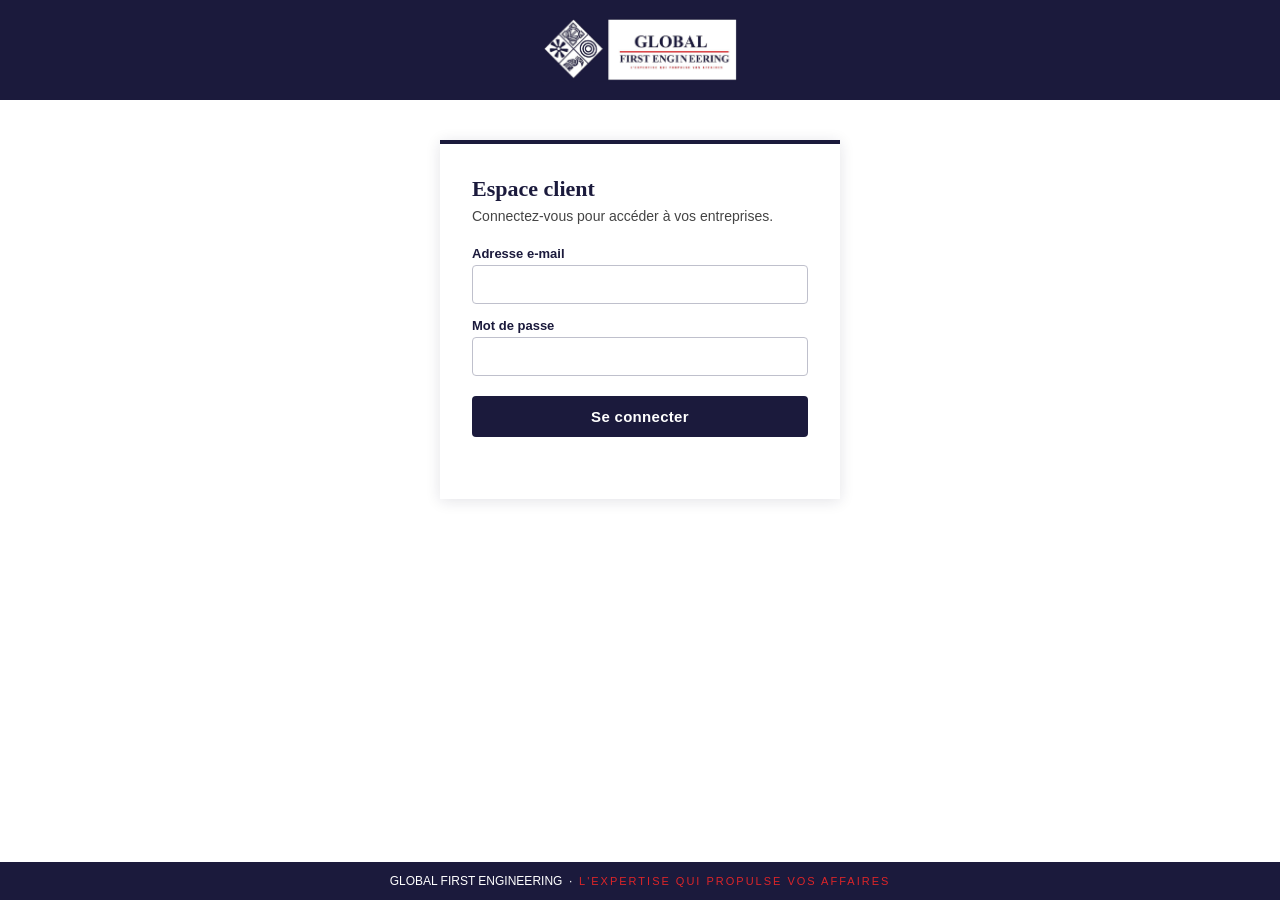
<file: index.html>
<!doctype html>
<html lang="fr">
<head>
<meta charset="utf-8">
<meta name="viewport" content="width=device-width, initial-scale=1">
<meta http-equiv="refresh" content="0; url=web/index.html">
<title>Global First Engineering — Espace client</title>
</head>
<body style="font-family:Arial,sans-serif;text-align:center;padding:40px">
<p>Redirection vers l'espace client…</p>
<p><a href="web/index.html">Cliquez ici si rien ne se passe</a></p>
</body>
</html>
</file>
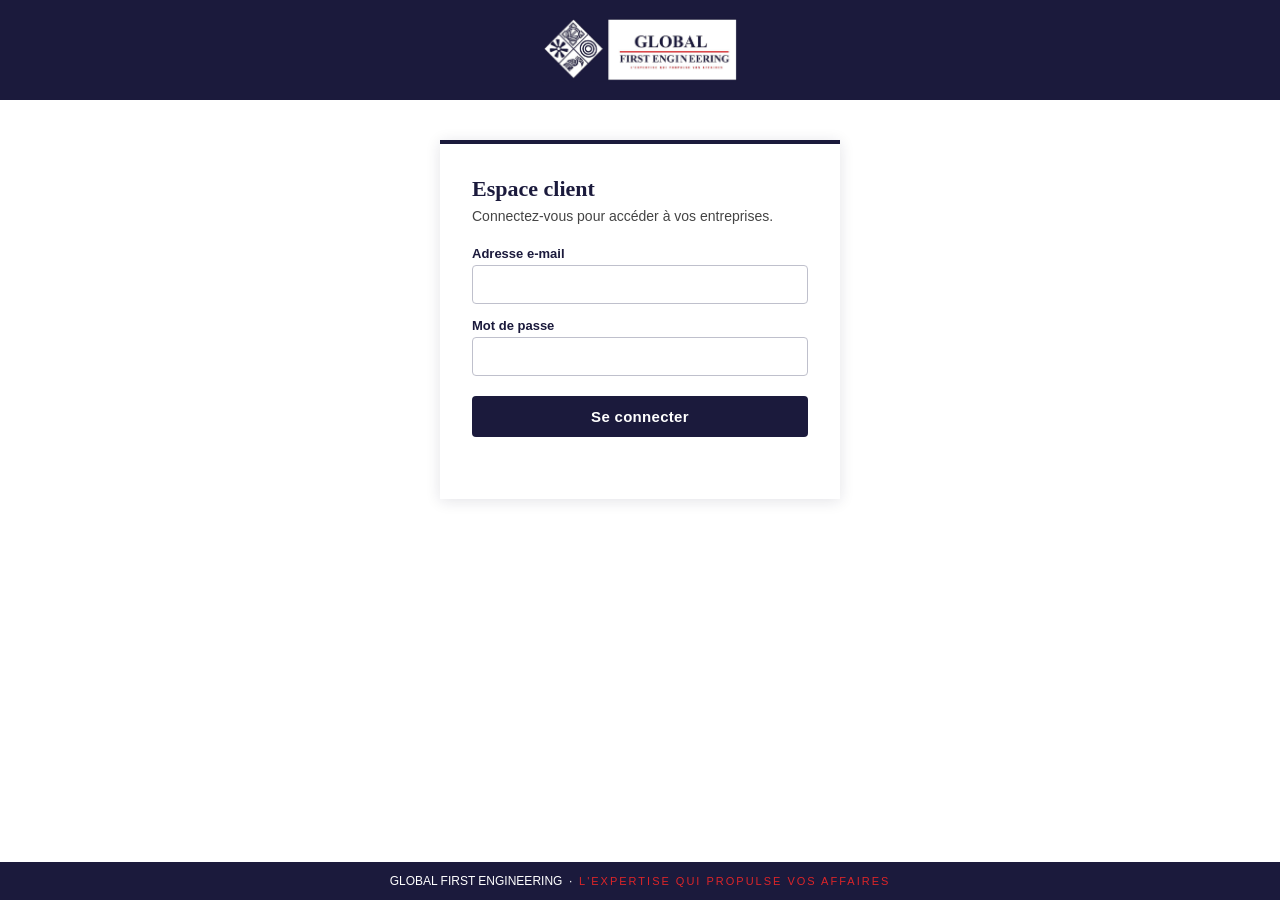
<file: web/index.html>
<!doctype html>
<html lang="fr">
<head>
<meta charset="utf-8">
<meta name="viewport" content="width=device-width, initial-scale=1">
<title>Global First Engineering — Espace client</title>
<style>
  :root{--nuit:#1B1A3C;--rouge:#DC2529;--noir:#000;--blanc:#FFF}
  *{box-sizing:border-box}
  body{margin:0;font-family:Arial,Calibri,sans-serif;background:var(--blanc);color:var(--noir);min-height:100vh;display:flex;flex-direction:column}
  header{background:var(--nuit);padding:18px 24px;display:flex;justify-content:center}
  header img{height:64px;width:auto;display:block}
  main{flex:1;display:flex;align-items:flex-start;justify-content:center;padding:40px 16px}
  .carte{width:min(92vw,400px);border-top:4px solid var(--nuit);background:var(--blanc);box-shadow:0 2px 14px rgba(27,26,60,.12);padding:32px}
  h1{font-family:Georgia,'Times New Roman',serif;font-weight:700;color:var(--nuit);font-size:22px;margin:0 0 6px}
  p.sous{margin:0 0 22px;color:#444;font-size:14px}
  label{display:block;font-size:13px;margin:14px 0 4px;color:var(--nuit);font-weight:bold}
  input{width:100%;padding:10px 12px;border:1px solid #bfc0cc;border-radius:4px;font-size:15px;font-family:inherit}
  input:focus{outline:2px solid var(--nuit);outline-offset:0}
  button{margin-top:20px;width:100%;padding:12px;border:0;border-radius:4px;background:var(--nuit);color:var(--blanc);font-size:15px;font-weight:bold;cursor:pointer;letter-spacing:.3px}
  button:hover{background:#2b2a5a}
  button:disabled{opacity:.6;cursor:wait}
  .erreur{margin-top:12px;color:var(--rouge);font-size:14px;min-height:18px}
  .zone{display:none}
  .liste{margin:10px 0 0;padding:0;list-style:none}
  .liste li{padding:12px 14px;border-left:4px solid var(--nuit);background:#f5f5f9;margin-top:8px;font-size:15px}
  .lien{background:none;color:var(--nuit);margin-top:18px;padding:0;width:auto;font-weight:normal;text-decoration:underline;font-size:13px}
  .lien:hover{background:none;color:var(--rouge)}
  footer{background:var(--nuit);color:#fff;text-align:center;font-size:12px;padding:12px}
  footer span{color:var(--rouge);letter-spacing:2px;font-size:11px}

  .bloc{margin-top:22px;padding-top:14px;border-top:1px solid #dcdce6}
  .bloc h2{font-family:Georgia,serif;color:var(--nuit);font-size:16px;margin:0 0 8px}
  .ligne{display:flex;gap:8px;align-items:center;flex-wrap:wrap;margin-top:6px;font-size:14px}
  .ligne input,.ligne select{flex:1;min-width:120px;padding:8px;border:1px solid #bfc0cc;border-radius:4px;font-size:14px}
  .ligne button{margin:0;width:auto;padding:8px 12px;font-size:13px}
  .petit{font-size:12px;color:#555;margin:4px 0 0}
  .client{display:flex;justify-content:space-between;align-items:center;font-size:13px;padding:6px 0;border-bottom:1px dashed #ddd}
  .client button{margin:0;width:auto;padding:4px 8px;font-size:12px;background:#777}
  .gris{background:#f5f5f9}
  .roleTag{font-size:12px;color:#555;text-transform:uppercase;letter-spacing:1px}
</style>
</head>
<body>
<header><img src="charte/p2_img16.png" alt="Global First Engineering"></header>
<main>
<div class="carte" id="carte">
  <div id="connexion">
    <h1>Espace client</h1>
    <p class="sous">Connectez-vous pour accéder à vos entreprises.</p>
    <form id="formulaire">
      <label for="email">Adresse e-mail</label>
      <input id="email" type="email" autocomplete="username" required>
      <label for="mdp">Mot de passe</label>
      <input id="mdp" type="password" autocomplete="current-password" required>
      <button id="bouton" type="submit">Se connecter</button>
      <div class="erreur" id="erreur"></div>
    </form>
  </div>

  <div class="zone" id="espace">
    <div class="roleTag" id="role"></div>
    <h1 id="titre">Mes entreprises</h1>
    <p class="sous" id="bienvenue"></p>
    <ul class="liste" id="liste"></ul>

    <!-- Vue comptable -->
    <div id="vueComptable" style="display:none">
      <div class="bloc">
        <h2>Créer une entreprise</h2>
        <div class="ligne"><input id="nouvelleEntreprise" placeholder="Nom de l'entreprise"><button id="btnCreer">Créer</button></div>
        <div class="erreur" id="erreurCreer"></div>
      </div>
      <div class="bloc" id="blocGestion" style="display:none">
        <h2 id="titreGestion"></h2>
        <div id="clients"></div>
        <h2 style="margin-top:14px">Ajouter un client</h2>
        <p class="petit">Crée le compte si l'e-mail n'existe pas encore, avec le mot de passe provisoire donné. Le client le changera ensuite.</p>
        <div class="ligne"><input id="cliEmail" type="email" placeholder="E-mail du client"></div>
        <div class="ligne"><input id="cliMdp" type="text" placeholder="Mot de passe provisoire (8 car. min.)"><button id="btnClient">Ajouter</button></div>
        <div class="erreur" id="erreurClient"></div>
        <h2 style="margin-top:14px">Réattribuer à un autre comptable</h2>
        <div class="ligne"><select id="cibleComptable"></select><button id="btnReattr">Réattribuer</button></div>
        <p class="petit">Vous perdez l'accès à cette entreprise après le transfert.</p>
        <div class="erreur" id="erreurReattr"></div>
      </div>
    </div>

    <button class="lien" id="deconnexion">Se déconnecter</button>
  </div>
</div>
</main>
<footer>GLOBAL FIRST ENGINEERING &nbsp;·&nbsp; <span>L'EXPERTISE QUI PROPULSE VOS AFFAIRES</span></footer>
<script type="module">
import { createClient } from "https://esm.sh/@supabase/supabase-js@2";

const SUPABASE_URL = "https://ewcxndlelagtrlshadlj.supabase.co";
const SUPABASE_ANON_KEY = "eyJhbGciOiJIUzI1NiIsInR5cCI6IkpXVCJ9.eyJpc3MiOiJzdXBhYmFzZSIsInJlZiI6ImV3Y3huZGxlbGFndHJsc2hhZGxqIiwicm9sZSI6ImFub24iLCJpYXQiOjE3ODcyMjU4NzYsImV4cCI6MjEwMjgwMTg3Nn0.56ORPMKuu-RcbcqVTLuKC3gylOw5jQmXgIb1adXbjCg";

const sb = createClient(SUPABASE_URL, SUPABASE_ANON_KEY, { db: { schema: "gfe" } });
// Client séparé, sans session : sert à créer le compte d'un client sans déconnecter le comptable
const sbNouveau = createClient(SUPABASE_URL, SUPABASE_ANON_KEY, { auth: { persistSession: false, autoRefreshToken: false }, db: { schema: "gfe" } });
const $ = (id) => document.getElementById(id);
let entrepriseGeree = null;

function texte(el, t){ el.textContent = t; }

async function rpc(nom, args){
  const { data, error } = await sb.rpc(nom, args);
  if (error) throw new Error(error.message);
  return data;
}

async function chargerEntreprises(){
  const { data, error } = await sb.from("entreprises").select("id, nom").order("nom");
  if (error) throw new Error(error.message);
  return data || [];
}

function lienSaisie(e, libelle){
  const a = document.createElement("a");
  a.href = "saisie.html?e=" + encodeURIComponent(e.id);
  a.textContent = libelle || (e.nom + " — Saisie");
  a.style.color = "#1B1A3C"; a.style.fontWeight = "bold"; a.style.textDecoration = "none";
  return a;
}

function lienStock(e){
  const a = document.createElement("a");
  a.href = "gestion.html?e=" + encodeURIComponent(e.id);
  a.textContent = e.nom + " — Gestion";
  a.style.color = "#1B1A3C"; a.style.fontWeight = "bold"; a.style.textDecoration = "none";
  return a;
}

async function afficherComptable(){
  $("vueComptable").style.display = "block";
  texte($("titre"), "Mes entreprises (comptable)");
  const entreprises = await chargerEntreprises();
  const liste = $("liste"); liste.innerHTML = "";
  if (!entreprises.length) liste.innerHTML = "<li>Aucune entreprise. Créez-en une ci-dessous.</li>";
  for (const e of entreprises){
    const li = document.createElement("li");
    const ligne = document.createElement("div");
    ligne.style.display = "flex"; ligne.style.justifyContent = "space-between"; ligne.style.alignItems = "center";
    const liens = document.createElement("span");
    liens.style.display = "flex"; liens.style.gap = "14px";
    liens.appendChild(lienStock(e));
    liens.appendChild(lienSaisie(e, "Saisie"));
    ligne.appendChild(liens);
    const g = document.createElement("button");
    g.className = "lien"; g.style.margin = "0"; g.textContent = "Gérer les clients";
    g.onclick = () => ouvrirGestion(e);
    ligne.appendChild(g);
    li.appendChild(ligne);
    liste.appendChild(li);
  }
  // comptables pour la réattribution
  const comptables = await rpc("lister_comptables", {});
  const sel = $("cibleComptable"); sel.innerHTML = "";
  for (const c of comptables){
    const o = document.createElement("option"); o.value = c.id; o.textContent = c.nom || c.id; sel.appendChild(o);
  }
}

async function ouvrirGestion(e){
  entrepriseGeree = e;
  $("blocGestion").style.display = "block";
  texte($("titreGestion"), "Gestion : " + e.nom);
  $("erreurClient").textContent = ""; $("erreurReattr").textContent = "";
  await rafraichirClients();
}

async function rafraichirClients(){
  const box = $("clients"); box.innerHTML = "";
  const clients = await rpc("lister_clients", { p_entreprise: entrepriseGeree.id });
  if (!clients.length) box.innerHTML = "<p class='petit'>Aucun client rattaché pour l'instant.</p>";
  for (const c of clients){
    const d = document.createElement("div"); d.className = "client";
    const s = document.createElement("span"); s.textContent = c.email;
    const b = document.createElement("button"); b.textContent = "Retirer";
    b.onclick = async () => {
      if (!confirm("Retirer " + c.email + " de cette entreprise ?")) return;
      try { await rpc("retirer_client", { p_entreprise: entrepriseGeree.id, p_profil: c.profil_id }); await rafraichirClients(); }
      catch(err){ $("erreurClient").textContent = err.message; }
    };
    d.appendChild(s); d.appendChild(b); box.appendChild(d);
  }
}

$("btnClient").addEventListener("click", async () => {
  $("erreurClient").textContent = "";
  const email = $("cliEmail").value.trim();
  const mdp = $("cliMdp").value;
  if (!email) { $("erreurClient").textContent = "Indiquez un e-mail."; return; }
  try {
    // 1) créer le compte si besoin (une erreur « déjà inscrit » est normale)
    if (mdp.length >= 8) {
      const { error } = await sbNouveau.auth.signUp({ email, password: mdp });
      if (error && !/already|registered|existe/i.test(error.message)) throw new Error(error.message);
    }
    // 2) rattacher à l'entreprise
    await rpc("ajouter_client", { p_entreprise: entrepriseGeree.id, p_email: email });
    $("cliEmail").value = ""; $("cliMdp").value = "";
    await rafraichirClients();
  } catch(err){ $("erreurClient").textContent = err.message; }
});

$("btnCreer").addEventListener("click", async () => {
  $("erreurCreer").textContent = "";
  try {
    await rpc("creer_entreprise", { p_nom: $("nouvelleEntreprise").value });
    $("nouvelleEntreprise").value = "";
    await afficherComptable();
  } catch(err){ $("erreurCreer").textContent = err.message; }
});

$("btnReattr").addEventListener("click", async () => {
  $("erreurReattr").textContent = "";
  if (!confirm("Transférer « " + entrepriseGeree.nom + " » à ce comptable ? Vous n'y aurez plus accès.")) return;
  try {
    await rpc("reattribuer_entreprise", { p_entreprise: entrepriseGeree.id, p_nouveau: $("cibleComptable").value });
    $("blocGestion").style.display = "none";
    await afficherComptable();
  } catch(err){ $("erreurReattr").textContent = err.message; }
});

async function afficherEspace(session){
  $("connexion").style.display = "none";
  $("espace").style.display = "block";
  texte($("bienvenue"), "Connecté : " + (session.user.email || ""));
  let role = "entreprise";
  try { role = await rpc("mon_role", {}); } catch(e){ /* repli : client */ }
  const libelles = { chef_cabinet: "Cabinet GFE · chef du cabinet", chef_comptable: "Cabinet GFE · chef comptable", comptable: "Cabinet GFE · compte comptable", bloque: "Compte bloqué" };
  texte($("role"), libelles[role] || "Compte client");
  if (role === "bloque") { $("espace").innerHTML = "<p class=\"msg ko\">Ce compte est bloqué. Adressez-vous au cabinet GFE.</p>"; return; }
  // Comptable : toujours la page GESTION. Client : toujours la page SAISIE de son entreprise.
  if (["comptable","chef_comptable","chef_cabinet"].includes(role)) { location.replace("gestion.html"); return; }
  texte($("titre"), "Mes entreprises");
  const liste = $("liste"); liste.innerHTML = "";
  const entreprises = await chargerEntreprises();
  if (!entreprises.length) { liste.innerHTML = "<li>Aucune entreprise rattachée à votre compte.</li>"; return; }
  if (entreprises.length === 1) { location.replace("saisie.html?e=" + encodeURIComponent(entreprises[0].id)); return; }
  for (const e of entreprises){
    const li = document.createElement("li"); li.appendChild(lienSaisie(e)); liste.appendChild(li);
  }
}

function afficherConnexion(){
  $("espace").style.display = "none";
  $("connexion").style.display = "block";
}

$("formulaire").addEventListener("submit", async (ev) => {
  ev.preventDefault();
  $("erreur").textContent = "";
  $("bouton").disabled = true;
  const { data, error } = await sb.auth.signInWithPassword({ email: $("email").value.trim(), password: $("mdp").value });
  $("bouton").disabled = false;
  if (error) {
    const st = error.status || 0, msg = String(error.message || "");
    if (st === 429 || /rate|too many/i.test(msg)) $("erreur").textContent = "Trop de tentatives. Attendez quelques minutes puis réessayez.";
    else if (/invalid login|invalid credentials/i.test(msg) || st === 400) $("erreur").textContent = "E-mail ou mot de passe incorrect (vérifiez l'adresse exacte, avec le +).";
    else $("erreur").textContent = "Connexion impossible : " + msg + " (code " + st + ")";
    return;
  }
  $("mdp").value = "";
  afficherEspace(data.session);
});

$("deconnexion").addEventListener("click", async () => { await sb.auth.signOut(); afficherConnexion(); });

sb.auth.getSession().then(({ data }) => {
  if (data.session) afficherEspace(data.session); else afficherConnexion();
});
</script>
</body>
</html>
</file>
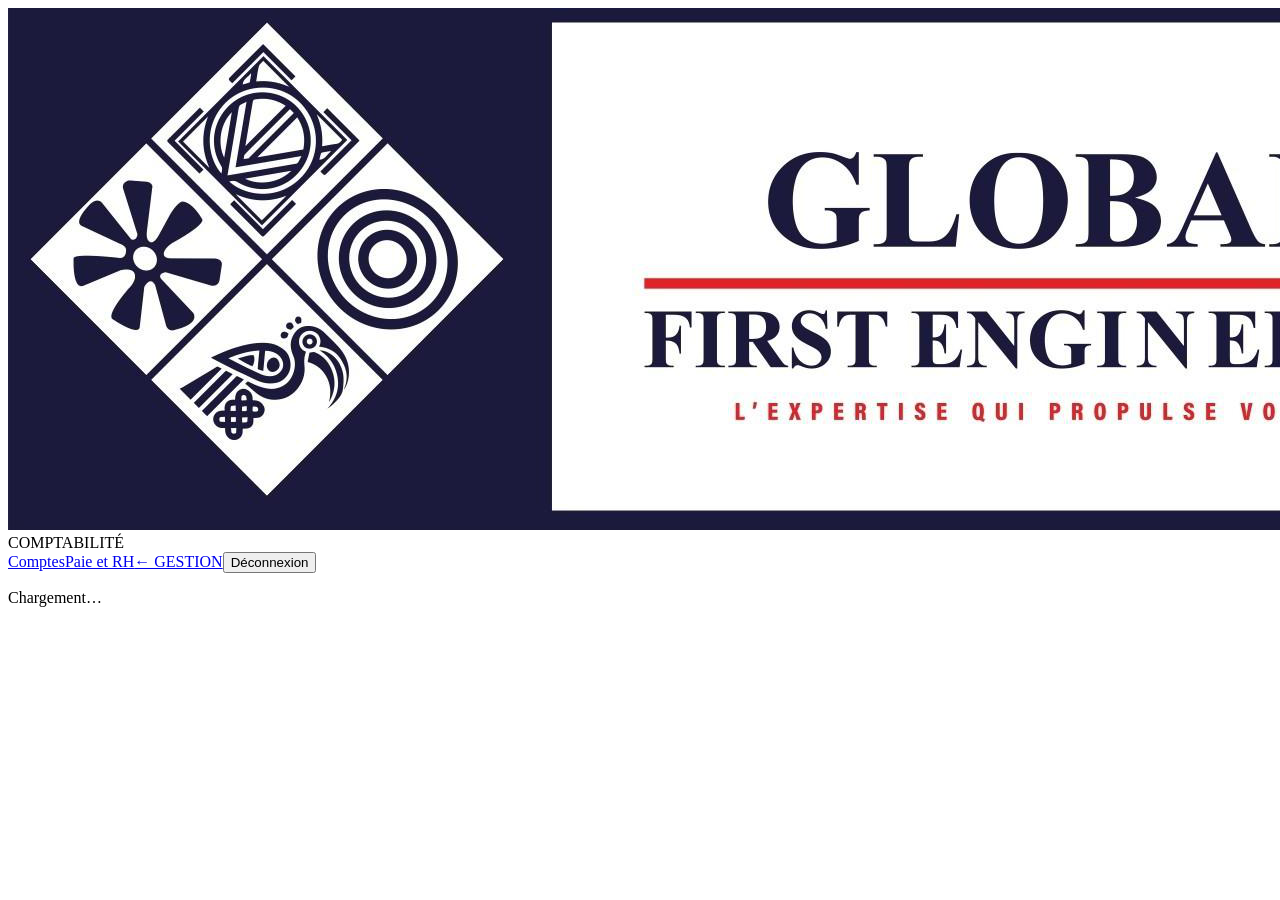
<file: web/comptabilite.html>
<!doctype html>
<html lang="fr">
<head>
<meta charset="utf-8">
<meta name="viewport" content="width=device-width, initial-scale=1">
<title>GFE — Comptabilité (interface comptable)</title>
</head>
<body>
<header class="bandeau">
  <img src="charte/logo_banniere.png" alt="GFE" onerror="this.style.display='none'">
  <div class="titre" id="titre">COMPTABILITÉ</div>
  <div class="droite"><span id="qui"></span><select id="choixEnt" style="display:none"></select><a class="bouton" href="comptes.html">Comptes</a><a class="bouton" href="rh.html">Paie et RH</a><a class="bouton" href="gestion.html">← GESTION</a><button id="deco">Déconnexion</button></div>
</header>
<main id="principal"><p class="petit">Chargement…</p></main>
<script type="module">
import * as C from "./assets/stock-core.js";
const { sb, $, esc, F, rpc, lireTout, injecterStyle, formulaireConnexion } = C;
injecterStyle();

const ETAT = { ent: null, role: null, corr: null, onglet: "ops", journal: "VT", ops: [], types: [], plan: [], tiers: [], mods: [] };
const ROLES_COMPTA = ["comptable", "chef_comptable", "chef_cabinet"];
const JOURNAUX = { CA: "Caisse", BQ: "Banque", AC: "Achats", VT: "Ventes", OD: "Opérations diverses", PA: "Paie (alimenté par Paie et RH)" };

async function demarrer() {
  const { data } = await sb.auth.getSession();
  if (!data.session) { formulaireConnexion($("principal"), demarrer); return; }
  $("qui").textContent = data.session.user.email;
  $("deco").onclick = async () => { await sb.auth.signOut(); location.reload(); };
  const profil = await lireTout("profils", { filtre: (q) => q.eq("id", data.session.user.id) });
  ETAT.role = profil[0] ? profil[0].role : null;
  if (!ROLES_COMPTA.includes(ETAT.role) || (profil[0] && profil[0].bloque)) {
    $("principal").innerHTML = `<div class="msg ko">Cette interface est réservée au cabinet GFE.</div>`; return;
  }
  const ents = await lireTout("entreprises", { ordre: "nom" });
  const sel = $("choixEnt"); sel.style.display = "inline-block";
  sel.innerHTML = ents.map((e) => `<option value="${esc(e.id)}">${esc(e.nom)}</option>`).join("");
  const demande = new URLSearchParams(location.search).get("e");
  ETAT.ent = ents.find((e) => e.id === demande) || ents[0];
  if (!ETAT.ent) { $("principal").innerHTML = "<p>Aucune entreprise.</p>"; return; }
  sel.value = ETAT.ent.id;
  sel.onchange = () => { location.search = "?e=" + sel.value; };
  await charger();
}

async function charger() {
  const eid = ETAT.ent.id;
  $("titre").textContent = "COMPTABILITÉ — " + ETAT.ent.nom;
  [ETAT.types, ETAT.plan, ETAT.tiers, ETAT.ops, ETAT.mods] = await Promise.all([
    lireTout("types_operation", { ordre: "code" }),
    lireTout("plan_comptes", { filtre: (q) => q.eq("entreprise_id", eid), ordre: "numero_interne" }),
    lireTout("tiers", { filtre: (q) => q.eq("entreprise_id", eid), ordre: "nom" }),
    lireTout("operations", { filtre: (q) => q.eq("entreprise_id", eid), ordre: "date_operation" }),
    lireTout("modules_actifs", { filtre: (q) => q.eq("entreprise_id", eid) }),
  ]);
  dessiner();
}

function onglets() {
  const liste = [["ops", "Opérations"], ["jrn", "Journaux"], ["bal", "Balance"], ["tiers", "Tiers"], ["plan", "Plan et modules"]];
  return `<nav class="onglets">${liste.map(([k, l]) => `<button data-o="${k}" class="${ETAT.onglet === k ? "actif" : ""}">${l}</button>`).join("")}</nav>`;
}

function dessiner() {
  const corps = { ops: vueOps, jrn: vueJournaux, bal: vueBalance, tiers: vueTiers, plan: vuePlan }[ETAT.onglet]();
  $("principal").innerHTML = onglets() + `<section class="bloc">${corps}</section>`;
  document.querySelectorAll("nav.onglets button").forEach((b) => b.onclick = () => { ETAT.onglet = b.dataset.o; dessiner(); });
  const j = $("choixJournal"); if (j) j.onchange = async () => { ETAT.journal = j.value; await dessinerJournal(); };
  const f = $("formTiers"); if (f) f.onsubmit = ajouterTiers;
  const pi = $("initPlan"); if (pi) pi.onclick = initialiserPlan;
  document.querySelectorAll("[data-mod]").forEach((b) => b.onclick = () => basculerModule(b.dataset.mod, b.dataset.actif === "true"));
  if (ETAT.onglet === "jrn") dessinerJournal();
  if (ETAT.onglet === "bal") dessinerBalance();
  if (ETAT.onglet === "ops") {
    document.querySelectorAll("button[data-corr]").forEach((b) => b.onclick = () => { ETAT.corr = b.dataset.corr; dessiner(); window.scrollTo(0, 0); });
    const fc = $("formCorr"); if (fc) fc.onsubmit = enregistrerCorrection;
    const an = $("annulerCorr"); if (an) an.onclick = () => { ETAT.corr = null; dessiner(); };
    chargerHistorique();
  }
}

function vueOps() {
  const types = Object.fromEntries(ETAT.types.map((t) => [t.code, t.libelle]));
  const nomTiers = Object.fromEntries(ETAT.tiers.map((t) => [t.id, t.nom]));
  const lignes = ETAT.ops.slice().reverse().map((o) => `<tr><td>${esc(o.date_operation)}</td><td>${esc(types[o.type_code] || o.type_code)}</td><td>${esc(o.mode || "")}</td><td>${esc(o.libelle)}</td><td>${esc(nomTiers[o.tiers_id] || "")}</td><td style="text-align:right">${F(o.montant)}</td><td>${esc(o.piece || "")}</td><td><button data-corr="${esc(o.id)}">Corriger</button></td></tr>`).join("");
  return `<h2>Opérations saisies (${ETAT.ops.length})</h2>
    <p class="petit">Chaque opération est répartie automatiquement dans les journaux (onglets Journaux et Balance). Une correction se fait directement ici ; chaque modification est enregistrée automatiquement dans l'historique.</p>
    ${ETAT.corr ? formulaireCorrection() : ""}
    <table><thead><tr><th>Date</th><th>Type</th><th>Mode</th><th>Libellé</th><th>Tiers</th><th>Montant</th><th>Pièce</th><th></th></tr></thead>
    <tbody>${lignes || '<tr><td colspan="8">Aucune opération.</td></tr>'}</tbody></table>
    <h3>Historique des modifications</h3><div id="historique"><p class="petit">Chargement…</p></div>`;
}

function formulaireCorrection() {
  const o = ETAT.ops.find((x) => x.id === ETAT.corr); if (!o) return "";
  const t = ETAT.types.find((x) => x.code === o.type_code) || {};
  const opts = ETAT.types.map((x) => `<option value="${esc(x.code)}" ${x.code === o.type_code ? "selected" : ""}>${esc(x.libelle)}</option>`).join("");
  const plan = ETAT.plan.map((p) => `<option value="${esc(p.numero_interne)}" ${p.numero_interne === o.categorie ? "selected" : ""}>${esc(p.numero_affiche)} – ${esc(p.libelle)}</option>`).join("");
  const tiers = ETAT.tiers.map((x) => `<option value="${esc(x.id)}" ${x.id === o.tiers_id ? "selected" : ""}>${esc(x.nom)} (${esc(x.type)})</option>`).join("");
  return `<div class="bloc"><h3>Correction de l'opération</h3>
    <form id="formCorr" class="grille">
      <label>Date<input type="date" id="cdte" value="${esc(o.date_operation)}" required></label>
      <label>Type<select id="ctyp">${opts}</select></label>
      <label>Mode<select id="cmode"><option value="">—</option><option ${o.mode === "Espèces" ? "selected" : ""}>Espèces</option><option ${o.mode === "Banque" ? "selected" : ""}>Banque</option></select></label>
      <label>Catégorie<select id="ccat"><option value="">—</option>${plan}</select></label>
      <label>Tiers<select id="ctiers"><option value="">—</option>${tiers}</select></label>
      <label>Montant (F)<input type="number" id="cmnt" min="1" value="${esc(o.montant)}" required></label>
      <label>N° de pièce<input id="cpce" value="${esc(o.piece || "")}"></label>
      <label style="grid-column:1/-1">Libellé<input id="clib" value="${esc(o.libelle)}" required></label>
      <div style="grid-column:1/-1"><button type="submit">Enregistrer la correction</button> <button type="button" id="annulerCorr">Annuler</button></div>
      <div id="msgCorr" style="grid-column:1/-1"></div>
    </form></div>`;
}

async function enregistrerCorrection(ev) {
  ev.preventDefault();
  const o = ETAT.ops.find((x) => x.id === ETAT.corr);
  const ty = ETAT.types.find((x) => x.code === $("ctyp").value) || {};
  const maj = {
    date_operation: $("cdte").value,
    type_code: $("ctyp").value,
    mode: ty.mode_requis === 0 ? null : ($("cmode").value || null),
    categorie: ty.categorie_requise === 0 ? null : ($("ccat").value || null),
    tiers_id: ty.tiers === 0 ? null : ($("ctiers").value || null),
    montant: Number($("cmnt").value),
    piece: $("cpce").value.trim() || null,
    libelle: $("clib").value.trim(),
  };
  const { error } = await sb.from("operations").update(maj).eq("id", o.id);
  if (error) { $("msgCorr").innerHTML = `<div class="msg ko">Correction refusée : ${esc(error.message)}</div>`; return; }
  ETAT.corr = null;
  await charger(); ETAT.onglet = "ops"; dessiner();
  $("principal").insertAdjacentHTML("afterbegin", '<div class="msg ok">Correction enregistrée (historique mis à jour).</div>');
}

async function chargerHistorique() {
  const h = $("historique"); if (!h) return;
  const lignes = await lireTout("journal_audit", { filtre: (q) => q.eq("entreprise_id", ETAT.ent.id), ordre: "date_action" });
  const recentes = lignes.slice(-30).reverse();
  h.innerHTML = `<table><thead><tr><th>Date</th><th>Utilisateur</th><th>Action</th><th>Libellé</th><th>Montant avant</th><th>Montant après</th></tr></thead><tbody>${
    recentes.map((l) => `<tr><td>${esc(String(l.date_action).replace("T", " ").slice(0, 16))}</td><td>${esc(l.utilisateur_email || "")}</td><td>${esc(l.action)}</td><td>${esc((l.apres || l.avant || {}).libelle || "")}</td><td style="text-align:right">${l.avant ? F(l.avant.montant) : ""}</td><td style="text-align:right">${l.apres ? F(l.apres.montant) : ""}</td></tr>`).join("") || '<tr><td colspan="6">Aucune modification.</td></tr>'}</tbody></table>`;
}

function vueJournaux() {
  const opts = Object.entries(JOURNAUX).map(([k, v]) => `<option value="${k}" ${ETAT.journal === k ? "selected" : ""}>${k} – ${esc(v)}</option>`).join("");
  return `<h2>Journaux</h2>
    <label>Journal <select id="choixJournal">${opts}</select></label>
    <div id="contenuJournal"><p class="petit">Chargement…</p></div>`;
}

async function dessinerJournal() {
  const lignes = await lireTout("v_journaux", { filtre: (q) => q.eq("entreprise_id", ETAT.ent.id).eq("journal", ETAT.journal), ordre: "rang" });
  const td = lignes.reduce((s, l) => s + Number(l.debit), 0), tc = lignes.reduce((s, l) => s + Number(l.credit), 0);
  const corps = lignes.map((l) => `<tr><td>${esc(l.rang)}</td><td>${esc(l.date_operation)}</td><td>${esc(l.piece)}</td><td>${esc(l.libelle)}</td><td>${esc(l.compte)}</td><td>${esc(l.compte_tiers || "")}</td><td>${esc(l.tiers || "")}</td><td style="text-align:right">${F(l.debit)}</td><td style="text-align:right">${F(l.credit)}</td></tr>`).join("");
  $("contenuJournal").innerHTML = `<p><b>Totaux</b> : débit ${F(td)} · crédit ${F(tc)} · ${td === tc ? '<span class="ok">journal équilibré</span>' : '<span class="ko">DÉSÉQUILIBRÉ</span>'}</p>
    <table><thead><tr><th>Rang</th><th>Date</th><th>Pièce</th><th>Libellé</th><th>Compte</th><th>Compte de tiers</th><th>Tiers</th><th>Débit</th><th>Crédit</th></tr></thead>
    <tbody>${corps || '<tr><td colspan="9">Aucune écriture dans ce journal.</td></tr>'}</tbody></table>`;
}

async function dessinerBalance() {
  const lignes = await lireTout("v_balance", { filtre: (q) => q.eq("entreprise_id", ETAT.ent.id), ordre: "numero_interne" });
  const mvt = lignes.filter((l) => Number(l.mouvements_d) || Number(l.mouvements_c) || Number(l.ouverture_d) || Number(l.ouverture_c));
  const somme = (k) => lignes.reduce((s, l) => s + Number(l[k]), 0);
  const eq = somme("mouvements_d") === somme("mouvements_c") && somme("solde_final_d") === somme("solde_final_c");
  $("contenuBalance").innerHTML = `<p><b>Totaux</b> : mouvements débit ${F(somme("mouvements_d"))} · crédit ${F(somme("mouvements_c"))} · ${eq ? '<span class="ok">balance équilibrée</span>' : '<span class="ko">BALANCE DÉSÉQUILIBRÉE</span>'}</p>
    <table><thead><tr><th>Compte</th><th>Libellé</th><th>Ouverture D</th><th>Ouverture C</th><th>Mouvements D</th><th>Mouvements C</th><th>Solde D</th><th>Solde C</th></tr></thead>
    <tbody>${mvt.map((l) => `<tr><td>${esc(l.compte)}</td><td>${esc(l.libelle)}</td><td style="text-align:right">${F(l.ouverture_d)}</td><td style="text-align:right">${F(l.ouverture_c)}</td><td style="text-align:right">${F(l.mouvements_d)}</td><td style="text-align:right">${F(l.mouvements_c)}</td><td style="text-align:right">${F(l.solde_final_d)}</td><td style="text-align:right">${F(l.solde_final_c)}</td></tr>`).join("") || '<tr><td colspan="8">Aucun mouvement.</td></tr>'}</tbody></table>
    <p class="petit">Seuls les comptes avec mouvement ou solde d'ouverture sont affichés.</p>`;
}

function vueBalance() {
  return `<h2>Balance générale</h2><div id="contenuBalance"><p class="petit">Chargement…</p></div>`;
}

function vueTiers() {
  const nomTypes = ETAT.tiers.map((t) => `<tr><td>${esc(t.code)}</td><td>${esc(t.nom)}</td><td>${esc(t.type)}</td><td>${esc(t.compte_tiers || "")}</td><td>${esc(t.compte_general || "")}</td></tr>`).join("");
  const comptesTiers = ETAT.plan.filter((p) => /^4[01]/.test(p.numero_affiche))
    .map((p) => `<option value="${esc(p.numero_interne)}">${esc(p.numero_affiche)} – ${esc(p.libelle)}</option>`).join("");
  return `<h2>Clients et fournisseurs (tiers)</h2>
    <form id="formTiers" class="grille">
      <label>Code<input id="tcode" required></label>
      <label>Nom<input id="tnom" required></label>
      <label>Type<select id="ttype"><option>Client</option><option>Fournisseur</option><option>Autre</option></select></label>
      <label>Compte de tiers (sous-compte)<input id="tct" placeholder="ex. 411ABC" required></label>
      <label>Compte général<select id="tcg" required><option value="">—</option>${comptesTiers}</select></label>
      <div><button type="submit">Ajouter le tiers</button></div>
      <div id="msgTiers" style="grid-column:1/-1"></div>
    </form>
    <table><thead><tr><th>Code</th><th>Nom</th><th>Type</th><th>Compte de tiers</th><th>Compte général</th></tr></thead><tbody>${nomTypes || '<tr><td colspan="5">Aucun tiers.</td></tr>'}</tbody></table>`;
}

async function ajouterTiers(ev) {
  ev.preventDefault();
  const ligne = { entreprise_id: ETAT.ent.id, code: $("tcode").value.trim(), nom: $("tnom").value.trim(), type: $("ttype").value, compte_tiers: $("tct").value.trim(), compte_general: $("tcg").selectedOptions[0] ? $("tcg").selectedOptions[0].textContent.split(" – ")[0] : "" };
  const { error } = await sb.from("tiers").insert(ligne);
  if (error) { $("msgTiers").innerHTML = `<div class="msg ko">${esc(error.message)}</div>`; return; }
  await charger(); ETAT.onglet = "tiers"; dessiner();
}

function vuePlan() {
  const vide = ETAT.plan.length === 0;
  const modeles = ["comptabilite"];
  const mod = (m) => ETAT.mods.find((x) => x.module === m);
  const estChef = ETAT.role === "chef_comptable" || ETAT.role === "chef_cabinet";
  const etatComptabilite = mod("comptabilite") && mod("comptabilite").actif;
  return `<h2>Plan de comptes et modules</h2>
    <p>Plan de comptes : ${ETAT.plan.length} comptes.
      ${vide ? '<button id="initPlan">Charger le plan du cabinet</button>' : ""}</p>
    <h3>Module Comptabilité</h3>
    <p>${etatComptabilite ? '<span class="ok">Activé</span>' : '<span class="ko">Désactivé</span>'} pour ${esc(ETAT.ent.nom)}.</p>
    ${estChef ? `<button data-mod="comptabilite" data-actif="${etatComptabilite ? "false" : "true"}">${etatComptabilite ? "Désactiver" : "Activer"} le module Comptabilité</button>` : '<p class="petit">Seul un chef peut activer ou désactiver un module.</p>'}`;
}

async function initialiserPlan() {
  const { error } = await sb.rpc("initialiser_plan", { p_entreprise: ETAT.ent.id });
  if (error) { alert(error.message); return; }
  await charger(); ETAT.onglet = "plan"; dessiner();
}

async function basculerModule(module, actif) {
  const { error } = await sb.rpc("activer_module", { p_entreprise: ETAT.ent.id, p_module: module, p_actif: actif });
  if (error) { alert(error.message); return; }
  await charger(); ETAT.onglet = "plan"; dessiner();
}

demarrer();
</script>
</body>
</html>
</file>
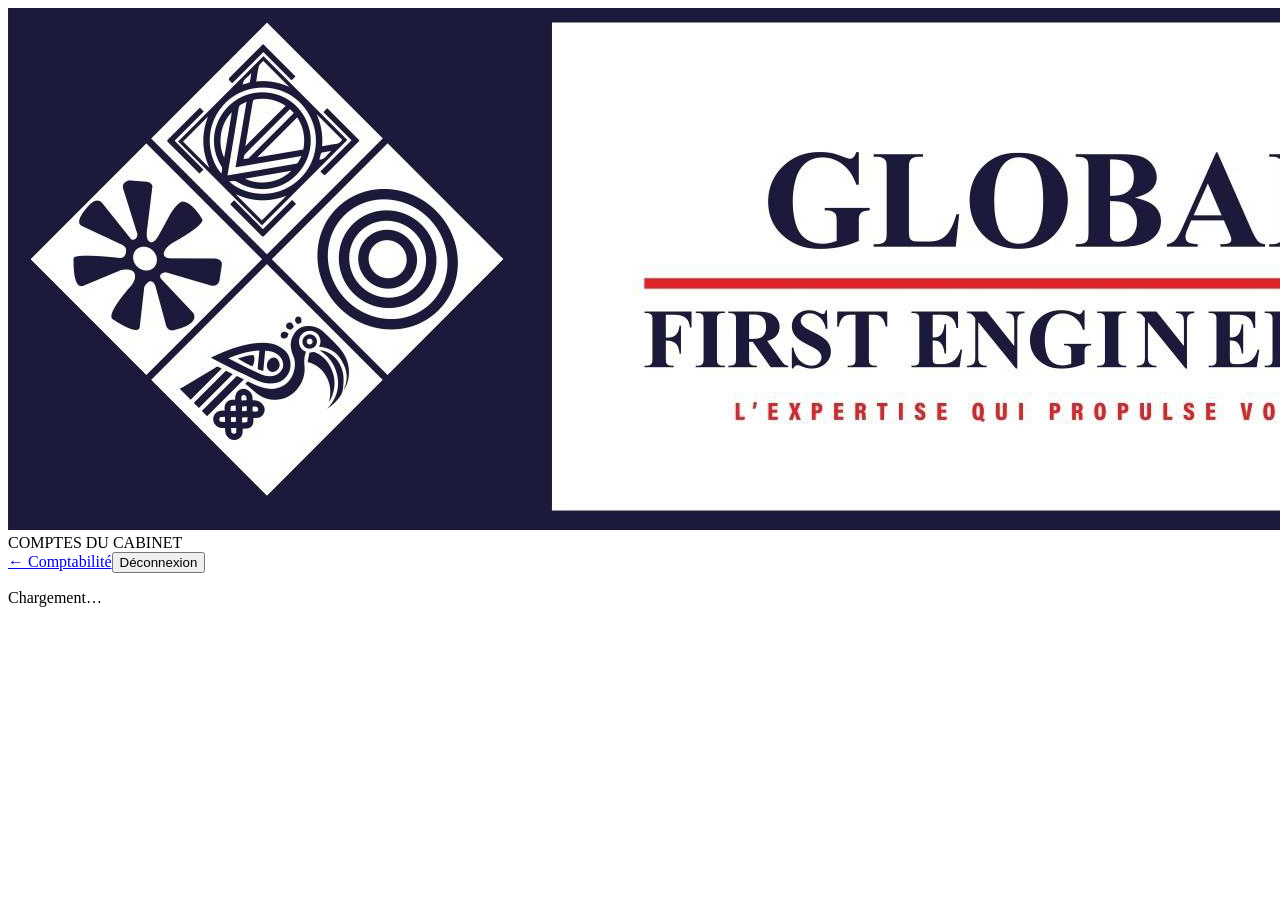
<file: web/comptes.html>
<!doctype html>
<html lang="fr">
<head>
<meta charset="utf-8">
<meta name="viewport" content="width=device-width, initial-scale=1">
<title>GFE — Comptes du cabinet</title>
</head>
<body>
<header class="bandeau">
  <img src="charte/logo_banniere.png" alt="GFE" onerror="this.style.display='none'">
  <div class="titre">COMPTES DU CABINET</div>
  <div class="droite"><span id="qui"></span><a class="bouton" href="comptabilite.html">← Comptabilité</a><button id="deco">Déconnexion</button></div>
</header>
<main id="principal"><p class="petit">Chargement…</p></main>
<script type="module">
import * as C from "./assets/stock-core.js";
import { createClient } from "https://esm.sh/@supabase/supabase-js@2";
const { sb, $, esc, rpc, injecterStyle, formulaireConnexion, SUPABASE_URL, SUPABASE_ANON_KEY } = C;
injecterStyle();
// Client sans session : crée un compte sans déconnecter le chef
const sbNouveau = createClient(SUPABASE_URL, SUPABASE_ANON_KEY, { auth: { persistSession: false, autoRefreshToken: false }, db: { schema: "gfe" } });

const LIBELLE = { chef_cabinet: "Chef du cabinet", chef_comptable: "Chef comptable", comptable: "Comptable", entreprise: "Client", bloque: "Bloqué" };
const ETAT = { role: null, moi: null, comptes: [] };

async function demarrer() {
  const { data } = await sb.auth.getSession();
  if (!data.session) { formulaireConnexion($("principal"), demarrer); return; }
  $("qui").textContent = data.session.user.email;
  $("deco").onclick = async () => { await sb.auth.signOut(); location.reload(); };
  ETAT.moi = data.session.user.id;
  const profil = await sb.from("profils").select("role,bloque").eq("id", ETAT.moi);
  ETAT.role = profil.data && profil.data[0] ? profil.data[0].role : null;
  if (!["chef_comptable", "chef_cabinet"].includes(ETAT.role)) {
    $("principal").innerHTML = '<div class="msg ko">Cette page est réservée aux chefs du cabinet.</div>'; return;
  }
  await charger();
}

async function charger() {
  const { data, error } = await sb.rpc("lister_comptes_cabinet");
  if (error) { $("principal").innerHTML = `<div class="msg ko">${esc(error.message)}</div>`; return; }
  ETAT.comptes = data || [];
  dessiner();
}

function dessiner() {
  const cabinet = ETAT.role === "chef_cabinet";
  const roles = cabinet ? [["chef_comptable", "Chef comptable"], ["comptable", "Comptable"]] : [["comptable", "Comptable"]];
  const lignes = ETAT.comptes.map((c) => {
    const estMoi = c.id === ETAT.moi;
    const protege = c.role === "chef_cabinet" || (c.role === "chef_comptable" && !cabinet);
    const etat = c.bloque ? '<span class="ko">Bloqué</span>' : '<span class="ok">Actif</span>';
    const actions = protege || estMoi ? '<span class="petit">—</span>' : `
      <button data-bloque="${esc(c.id)}" data-val="${c.bloque ? "false" : "true"}">${c.bloque ? "Débloquer" : "Bloquer"}</button>
      <button data-retire="${esc(c.id)}">Retirer le rôle</button>`;
    return `<tr><td>${esc(c.email)}${estMoi ? " (vous)" : ""}</td><td>${esc(LIBELLE[c.role] || c.role)}</td><td>${etat}</td><td>${actions}</td></tr>`;
  }).join("");
  $("principal").innerHTML = `
    <section class="bloc">
      <h2>Ajouter un compte</h2>
      <p class="petit">Le compte est créé avec le mot de passe choisi. Si l'adresse existe déjà, son rôle est seulement mis à jour.</p>
      <form id="formCompte" class="grille">
        <label>E-mail<input type="email" id="ce" required></label>
        <label>Mot de passe (6 caractères minimum)<input type="text" id="cp" minlength="6" required></label>
        <label>Rôle<select id="cr">${roles.map(([v, l]) => `<option value="${v}">${l}</option>`).join("")}</select></label>
        <div><button type="submit" id="bcompte">Créer ou attribuer le rôle</button></div>
        <div id="msgCompte" style="grid-column:1/-1"></div>
      </form>
    </section>
    <section class="bloc">
      <h2>Comptes du cabinet</h2>
      <table><thead><tr><th>E-mail</th><th>Rôle</th><th>État</th><th>Actions</th></tr></thead>
      <tbody>${lignes || '<tr><td colspan="4">Aucun compte.</td></tr>'}</tbody></table>
      <p class="petit">Le chef du cabinet ne peut être ni bloqué ni retiré. Un chef comptable ne gère que les comptables.</p>
    </section>`;
  $("formCompte").onsubmit = creerCompte;
  document.querySelectorAll("button[data-bloque]").forEach((b) => b.onclick = () => basculer(b.dataset.bloque, b.dataset.val === "true"));
  document.querySelectorAll("button[data-retire]").forEach((b) => b.onclick = () => retirer(b.dataset.retire));
}

async function creerCompte(ev) {
  ev.preventDefault();
  const email = $("ce").value.trim(), mdp = $("cp").value, role = $("cr").value;
  $("bcompte").disabled = true;
  // 1. Créer le compte (s'il n'existe pas encore)
  const { error: errCreation } = await sbNouveau.auth.signUp({ email, password: mdp });
  if (errCreation && !/already|registered|existe/i.test(errCreation.message)) {
    $("bcompte").disabled = false;
    $("msgCompte").innerHTML = `<div class="msg ko">Compte non créé : ${esc(errCreation.message)}</div>`; return;
  }
  // 2. Attribuer le rôle (contrôlé par la base)
  const { data, error } = await sb.rpc("definir_role", { p_email: email, p_role: role });
  $("bcompte").disabled = false;
  if (error) { $("msgCompte").innerHTML = `<div class="msg ko">${esc(error.message)}</div>`; return; }
  await charger();
  $("principal").insertAdjacentHTML("afterbegin", `<div class="msg ok">${esc(data)}</div>`);
}

async function basculer(id, bloquer) {
  const { error } = await sb.rpc("bloquer_compte", { p_profil: id, p_bloque: bloquer });
  if (error) { alert(error.message); return; }
  await charger();
}

async function retirer(id) {
  if (!confirm("Retirer le rôle de ce compte ? Il ne pourra plus accéder aux interfaces du cabinet.")) return;
  const { error } = await sb.rpc("retirer_role", { p_profil: id });
  if (error) { alert(error.message); return; }
  await charger();
}

demarrer();
</script>
</body>
</html>
</file>
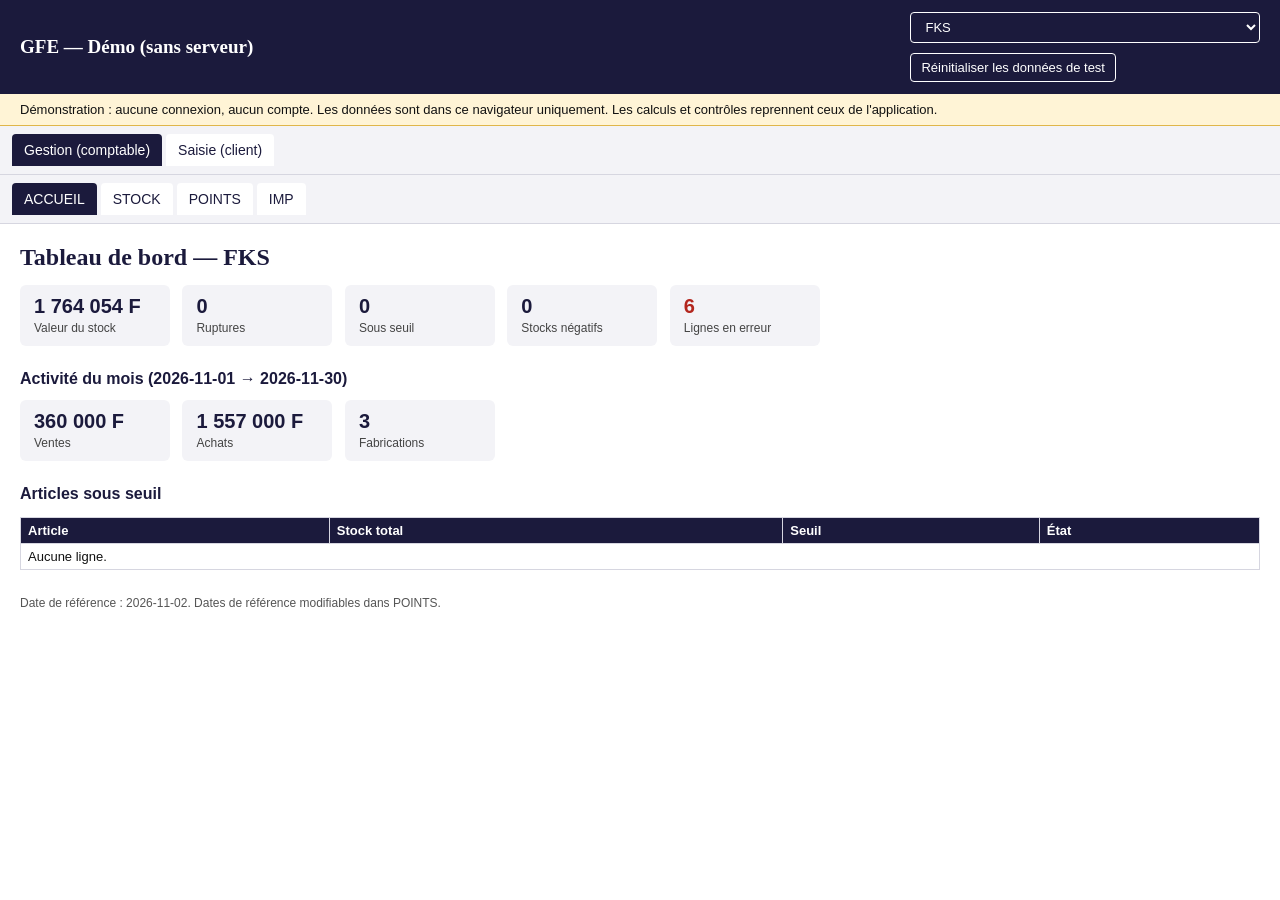
<file: web/demo.html>
<!doctype html>
<html lang="fr">
<head>
<meta charset="utf-8">
<meta name="viewport" content="width=device-width, initial-scale=1">
<title>GFE — Démo (sans serveur)</title>
<style>
  :root{--nuit:#1B1A3C;--rouge:#DC2529;--gris:#f3f3f7;--ok:#1e7b34;--ko:#b3261e;--avert:#8a5a00}
  *{box-sizing:border-box} body{margin:0;font-family:Arial,Calibri,sans-serif;color:#111;background:#fff}
  header{background:var(--nuit);color:#fff;padding:12px 20px;display:flex;align-items:center;gap:14px;flex-wrap:wrap}
  header .titre{font-family:Georgia,serif;font-size:19px;font-weight:700}
  header .droite{margin-left:auto;display:flex;gap:10px;align-items:center;font-size:13px;flex-wrap:wrap}
  header select,header button{font-size:13px;padding:6px 10px;border-radius:4px;border:1px solid #fff;background:transparent;color:#fff;cursor:pointer}
  header select option{color:#111}
  .bandeau{background:#fff4d6;border-bottom:1px solid #e0b64a;padding:8px 20px;font-size:13px}
  nav.onglets{display:flex;gap:4px;flex-wrap:wrap;background:var(--gris);padding:8px 12px;border-bottom:1px solid #d6d6e0}
  nav.onglets button{border:0;background:#fff;padding:8px 12px;border-radius:4px 4px 0 0;cursor:pointer;font-size:14px;color:var(--nuit)}
  nav.onglets button.actif{background:var(--nuit);color:#fff}
  nav.onglets .sep{width:14px}
  main{padding:14px 20px}
  h2{font-family:Georgia,serif;color:var(--nuit);margin:6px 0 10px} h3{color:var(--nuit);margin:16px 0 8px;font-size:16px}
  table{border-collapse:collapse;width:100%;font-size:13px;margin:6px 0 14px}
  th,td{border:1px solid #d6d6e0;padding:5px 7px;text-align:left;vertical-align:middle}
  th{background:var(--nuit);color:#fff} td.num,th.num{text-align:right}
  tr.ko td{background:#fdecea} tr.annule td{color:#777;text-decoration:line-through}
  td.ctl{font-weight:bold} td.ctl.ko{color:var(--ko)} td.ok{color:var(--ok)}
  td.etat-neg,td.etat-rup{color:var(--ko);font-weight:bold} td.etat-seuil{color:var(--avert);font-weight:bold} td.etat-ok{color:var(--ok)}
  .kpi{display:inline-block;background:var(--gris);border-radius:6px;padding:10px 14px;margin:4px 8px 8px 0;min-width:150px}
  .kpi b{display:block;font-size:20px;color:var(--nuit)} .kpi span{font-size:12px;color:#444}
  .grille{display:grid;grid-template-columns:repeat(auto-fill,minmax(190px,1fr));gap:8px 12px;align-items:end}
  label{font-size:12px;color:var(--nuit);font-weight:bold;display:block;margin-top:6px}
  input,select{width:100%;padding:6px 8px;border:1px solid #bfc0cc;border-radius:4px;font-size:14px;background:#fffef5}
  button.principal{background:var(--nuit);color:#fff;border:0;border-radius:4px;padding:8px 14px;font-size:14px;font-weight:bold;cursor:pointer;margin-top:8px}
  .msg{padding:8px 10px;border-radius:4px;margin:8px 0;font-size:14px} .msg.ok{background:#e7f5ea;color:var(--ok)} .msg.ko{background:#fdecea;color:var(--ko)}
  .petit{font-size:12px;color:#555} .wrap{overflow-x:auto}
  .ligne-matiere{display:grid;grid-template-columns:2fr 1fr;gap:6px;margin-bottom:6px}
</style>
</head>
<body>
<header>
  <div class="titre">GFE — Démo (sans serveur)</div>
  <div class="droite">
    <select id="ent"></select>
    <button id="reset" title="Remet les données de test d'origine">Réinitialiser les données de test</button>
  </div>
</header>
<div class="bandeau">Démonstration : aucune connexion, aucun compte. Les données sont dans ce navigateur uniquement. Les calculs et contrôles reprennent ceux de l'application.</div>
<nav class="onglets" id="roles"></nav>
<nav class="onglets" id="onglets"></nav>
<main id="contenu"><p class="petit">Chargement…</p></main>

<script>
// ---------- utilitaires ----------
const $ = (id) => document.getElementById(id);
const esc = (s) => String(s ?? "").replace(/[&<>"']/g, (c) => ({ "&": "&amp;", "<": "&lt;", ">": "&gt;", '"': "&quot;", "'": "&#39;" }[c]));
const F = (n) => (n == null || n === "" || isNaN(Number(n))) ? "" : Math.round(Number(n)).toLocaleString("fr-FR").replace(/\u202f|\u00a0/g, " ");
const Q = (n) => (n == null || n === "" || isNaN(Number(n))) ? "" : Number(n).toLocaleString("fr-FR", { maximumFractionDigits: 3 }).replace(/\u202f|\u00a0/g, " ");
const aujourdhui = () => { const d = new Date(); return new Date(d.getTime() - d.getTimezoneOffset() * 60000).toISOString().slice(0, 10); };
const uid = () => "d" + Date.now().toString(36) + Math.random().toString(36).slice(2, 7);

const CLE = "gfe-demo-v1";
let DATA = null;   // { entreprises, sites, commerciaux, articles, nomenclature, ventes, achats, autres, productions }
const ETAT = { ent: null, role: "gestion", onglet: "ACCUEIL", flash: "", dateRef: null, periode: "Mois" };

const TYPES_AUTRES = ["Stock initial", "Entrée (autre)", "Sortie (autre)", "Transfert", "Casse ou perte", "Don ou échantillon", "Consommation interne", "Inventaire (comptage)"];
const SORTIES = ["Sortie (autre)", "Casse ou perte", "Don ou échantillon", "Consommation interne"];
const MATIERES = ["Matière première", "Marchandise", "Autre stockable"];
const VENDABLES = ["Produit fini", "Marchandise"];

function sauver() { localStorage.setItem(CLE, JSON.stringify(DATA)); }

// ---------- données d'une entreprise ----------
function D() {
  const e = ETAT.ent;
  const f = (t) => DATA[t].filter((x) => x.entreprise_id === e.id);
  return {
    ent: e, sites: f("sites"), coms: f("commerciaux"), articles: f("articles"), nomen: f("nomenclature"),
    ventes: f("ventes"), achats: f("achats"), autres: f("autres"), prods: f("productions"),
  };
}
const nomSite = (d, id) => (d.sites.find((s) => s.id === id) || {}).nom || "";
const nomArt = (d, id) => (d.articles.find((a) => a.id === id) || {}).designation || "";
const nomCom = (d, id) => (d.coms.find((c) => c.id === id) || {}).nom || "";

// ---------- calculs (formules du classeur, mêmes règles que la base) ----------
// Mouvements issus des lignes valides et non annulées
function mouvements(d) {
  const ev = []; let seq = 0;
  const add = (date, site, art, q, inv) => { if (site && art) ev.push({ date, site, art, q: Number(q) || 0, inv, seq: seq++ }); };
  for (const v of d.ventes) if (v.valide && !v.annulee) add(v.date_saisie, v.point_id, v.article_id, -v.quantite, false);
  for (const a of d.achats) if (a.valide && !a.annulee) add(a.date_saisie, a.site_id, a.article_id, a.quantite, false);
  for (const p of d.prods) if (p.valide && !p.annulee) {
    add(p.date_saisie, p.site_id, p.produit_id, p.quantite, false);
    for (const m of p.matieres || []) if (m.quantite != null) add(p.date_saisie, p.site_id, m.matiere_id, -m.quantite, false);
  }
  for (const o of d.autres) if (o.valide && !o.annulee) {
    const q = Number(o.quantite) || 0;
    if (o.type === "Inventaire (comptage)") add(o.date_saisie, o.site_id, o.article_id, q, true);
    else if (o.type === "Transfert") { add(o.date_saisie, o.site_id, o.article_id, -q, false); add(o.date_saisie, o.site_destination_id, o.article_id, q, false); }
    else add(o.date_saisie, o.site_id, o.article_id, (o.type === "Stock initial" || o.type === "Entrée (autre)" ? 1 : -1) * q, false);
  }
  return ev;
}

// Stock par article et site, à la fin ; premier stock négatif rencontré (date par date, inventaires dans l'ordre des dates)
function calculStock(d) {
  const groupes = new Map();
  for (const e of mouvements(d)) { const k = e.site + "|" + e.art; if (!groupes.has(k)) groupes.set(k, []); groupes.get(k).push(e); }
  const stock = new Map(); let neg = null;
  for (const [k, lst] of groupes) {
    lst.sort((a, b) => (a.date < b.date ? -1 : a.date > b.date ? 1 : a.seq - b.seq));
    let run = 0, i = 0;
    while (i < lst.length) {
      const date = lst[i].date; let j = i;
      while (j < lst.length && lst[j].date === date) j++;
      for (let x = i; x < j; x++) if (!lst[x].inv) run += lst[x].q;
      for (let x = i; x < j; x++) if (lst[x].inv) run = lst[x].q;
      if (run < 0 && !neg) { const [site, art] = k.split("|"); neg = { site, art, date, st: run }; }
      i = j;
    }
    stock.set(k, run);
  }
  return { stock, neg };
}

// CMP et coûts retenus (ARTICLES I, J, K)
function couts(d) {
  const m = new Map();
  for (const a of d.achats) if (a.valide && !a.annulee) { const c = m.get(a.article_id) || { mt: 0, q: 0 }; c.mt += Number(a.montant || 0); c.q += Number(a.quantite || 0); m.set(a.article_id, c); }
  const cmp = new Map(); for (const [id, c] of m) if (c.q) cmp.set(id, c.mt / c.q);
  const base = new Map();
  for (const a of d.articles) base.set(a.id, d.ent.methode_cout === "cmp" && cmp.has(a.id) ? cmp.get(a.id) : Number(a.prix_achat_ref || 0));
  const retenu = new Map();
  for (const a of d.articles) {
    if (a.nature === "Produit fini") retenu.set(a.id, d.nomen.filter((n) => n.produit_id === a.id).reduce((s, n) => s + Number(n.quantite) * (base.get(n.matiere_id) || 0), 0));
    else retenu.set(a.id, base.get(a.id));
  }
  return retenu;
}

function etat(total, seuil) {
  if (total < 0) return "Négatif"; if (total === 0) return "Rupture";
  if (Number(seuil) > 0 && total <= Number(seuil)) return "Sous seuil"; return "OK";
}
const CLASSE = { "Négatif": "neg", "Rupture": "rup", "Sous seuil": "seuil", "OK": "ok" };

function tableauStock(d) {
  const { stock } = calculStock(d);
  const retenu = couts(d);
  return d.articles.map((a) => {
    const site = d.sites.map((s) => stock.get(s.id + "|" + a.id) || 0);
    const total = site.reduce((x, y) => x + y, 0);
    const cout = retenu.get(a.id) || 0;
    return { a, site, total, cout, valeur: total * cout, etat: etat(total, a.seuil) };
  });
}

// Période (POINTS) : jour, semaine (lundi à dimanche), mois
function periode(type, dateStr) {
  const d = new Date(dateStr + "T00:00:00");
  const iso = (x) => new Date(x.getTime() - x.getTimezoneOffset() * 60000).toISOString().slice(0, 10);
  if (type === "Jour") return [dateStr, dateStr];
  if (type === "Semaine") { const j = (d.getDay() + 6) % 7; const deb = new Date(d); deb.setDate(d.getDate() - j); const fin = new Date(deb); fin.setDate(deb.getDate() + 6); return [iso(deb), iso(fin)]; }
  return [iso(new Date(d.getFullYear(), d.getMonth(), 1)), iso(new Date(d.getFullYear(), d.getMonth() + 1, 0))];
}

// Date de référence : la plus récente saisie
function dateDeReference(d) {
  const dates = [...d.ventes, ...d.achats, ...d.autres, ...d.prods].map((l) => l.date_saisie).filter(Boolean).sort();
  return dates.length ? dates[dates.length - 1] : aujourdhui();
}

// ---------- contrôles de saisie (mêmes règles que SAISIE) ----------
// Renvoie le message d'erreur, ou null si la ligne est acceptable
function controleLigne(d, typ, l) {
  const sites = Object.fromEntries(d.sites.map((s) => [s.id, s]));
  const arts = Object.fromEntries(d.articles.map((a) => [a.id, a]));
  const q = Number(l.quantite);
  if (!l.date_saisie) return "Date manquante";
  if (typ === "VENTE") {
    if (!sites[l.point_id]) return "Point de vente manquant";
    if (sites[l.point_id].type !== "Point de vente") return "Site non point de vente";
    if (d.ent.opt_suivi_commercial && !l.commercial_id) return "Commercial manquant";
    if (!arts[l.article_id]) return "Article manquant";
    if (!VENDABLES.includes(arts[l.article_id].nature)) return "Article non vendable";
    if (!(q > 0)) return "Quantité > 0 requise";
    if (l.prix_unitaire != null && Number(l.prix_unitaire) < 0) return "Prix négatif";
  }
  if (typ === "ACHAT") {
    if (!sites[l.site_id]) return "Site manquant";
    if (!arts[l.article_id]) return "Article manquant";
    if (!MATIERES.includes(arts[l.article_id].nature)) return "Article non achetable";
    if (!(q > 0)) return "Quantité > 0 requise";
    if (l.prix_unitaire == null || Number(l.prix_unitaire) < 0) return "Prix manquant ou négatif";
  }
  if (typ === "AUTRES") {
    if (!sites[l.site_id]) return "Site manquant";
    if (!TYPES_AUTRES.includes(l.type)) return "Type inconnu";
    if (!arts[l.article_id]) return "Article manquant";
    if (!(q > 0)) return "Quantité > 0 requise";
    if (l.type === "Transfert") {
      if (!d.ent.opt_destination) return "Transfert désactivé (PARAM B15 = NON)";
      if (!l.site_destination_id || !sites[l.site_destination_id]) return "Destination manquante";
      if (l.site_destination_id === l.site_id) return "Destination identique au site";
    }
  }
  if (typ === "PRODUCTION") {
    if (d.ent.type_activite === "commerce") return "Module production désactivé";
    if (!sites[l.site_id] || sites[l.site_id].type !== "Usine") return "Site non usine";
    if (!arts[l.produit_id] || arts[l.produit_id].nature !== "Produit fini") return "Produit fini manquant";
    if (!(q > 0)) return "Quantité > 0 requise";
    for (const m of l.matieres || []) {
      if (!m.matiere_id) continue;
      if (!arts[m.matiere_id] || !MATIERES.includes(arts[m.matiere_id].nature)) return "Matière inconnue";
      if (!(Number(m.quantite) > 0)) return "Quantité consommée manquante";
    }
  }
  return null;
}

// Ajoute une ligne : refusée (gardée avec son motif) si le contrôle échoue ou si le stock deviendrait négatif
function enregistrer(typ, champ, ligne) {
  const d = D();
  const cle = { VENTE: "ventes", ACHAT: "achats", AUTRES: "autres", PRODUCTION: "productions" }[typ];
  const l = { id: uid(), entreprise_id: d.ent.id, valide: true, controle: "OK", annulee: false, created_at: new Date().toISOString(), ...ligne };
  let erreur = controleLigne(d, typ, l);
  if (!erreur) {
    DATA[cle].push(l);                          // test provisoire : ligne ajoutée puis retirée si négatif
    const { neg } = calculStock(D());
    DATA[cle].pop();
    if (neg) erreur = `Refusé : stock négatif pour ${nomArt(d, neg.art)} sur ${nomSite(d, neg.site)} le ${neg.date.split("-").reverse().join("/")} (stock résultant : ${Q(neg.st)})`;
  }
  l.valide = !erreur; l.controle = erreur || "OK";
  DATA[cle].push(l); sauver();
  return l.valide ? "Ligne enregistrée : OK." : "Ligne enregistrée en erreur : " + erreur + ". Elle n'entre pas dans le stock.";
}

function annuler(cle, id, motif) {
  const l = DATA[cle].find((x) => x.id === id);
  if (!l || l.annulee) return "Ligne déjà annulée.";
  if (!String(motif || "").trim()) return "Motif obligatoire.";
  const avant = calculStock(D()).neg;
  l.annulee = true; l.motif_annulation = motif.trim();
  const apres = calculStock(D()).neg;
  if (apres && !avant) { l.annulee = false; delete l.motif_annulation; return `Annulation refusée : stock négatif pour ${nomArt(D(), apres.art)} sur ${nomSite(D(), apres.site)} le ${apres.date.split("-").reverse().join("/")}.`; }
  sauver(); return "Ligne annulée. Son effet sur le stock est retiré ; la ligne reste visible.";
}

// ---------- affichage ----------
const tableau = (entetes, lignes) => `<div class="wrap"><table><thead><tr>${entetes.map((h) => `<th>${h}</th>`).join("")}</tr></thead><tbody>${lignes.join("") || `<tr><td colspan="${entetes.length}">Aucune ligne.</td></tr>`}</tbody></table></div>`;
const option = (v, l) => `<option value="${esc(v)}">${esc(l)}</option>`;
const flash = () => { const f = ETAT.flash; ETAT.flash = ""; return f ? `<div class="msg ${f.ok ? "ok" : "ko"}">${esc(f.t)}</div>` : ""; };
const setFlash = (t, ok) => { ETAT.flash = { t, ok }; };

function rendu() {
  const d = D();
  if (!ETAT.dateRef) ETAT.dateRef = dateDeReference(d);
  const roles = [["gestion", "Gestion (comptable)"], ["saisie", "Saisie (client)"]];
  $("roles").innerHTML = roles.map(([k, l]) => `<button data-r="${k}" class="${ETAT.role === k ? "actif" : ""}">${l}</button>`).join("");
  const ongl = ETAT.role === "gestion" ? ["ACCUEIL", "STOCK", "POINTS", "IMP"] : (d.ent.type_activite === "commerce" ? ["VENTE", "ACHAT", "AUTRES"] : ["PRODUCTION", "VENTE", "ACHAT", "AUTRES"]);
  if (!ongl.includes(ETAT.onglet)) ETAT.onglet = ongl[0];
  $("onglets").innerHTML = ongl.map((o) => `<button data-o="${o}" class="${o === ETAT.onglet ? "actif" : ""}">${o}</button>`).join("");
  $("roles").querySelectorAll("button").forEach((b) => b.onclick = () => { ETAT.role = b.dataset.r; ETAT.onglet = null; ETAT.flash = ""; rendu(); });
  $("onglets").querySelectorAll("button").forEach((b) => b.onclick = () => { ETAT.onglet = b.dataset.o; ETAT.flash = ""; rendu(); });
  const fn = ETAT.role === "gestion" ? ({ ACCUEIL, STOCK, POINTS, IMP })[ETAT.onglet] : ({ PRODUCTION, VENTE, ACHAT, AUTRES })[ETAT.onglet];
  $("contenu").innerHTML = fn(d);
  bindFormulaire();
}

// ---- GESTION ----
function ACCUEIL(d) {
  const lignes = tableauStock(d);
  const valeur = lignes.reduce((s, l) => s + l.valeur, 0);
  const sousSeuil = lignes.filter((l) => l.etat === "Sous seuil");
  const ruptures = lignes.filter((l) => l.etat === "Rupture").length;
  const negatifs = lignes.filter((l) => l.etat === "Négatif").length;
  const erreurs = [...d.ventes, ...d.achats, ...d.autres, ...d.prods].filter((l) => !l.valide && !l.annulee).length;
  const [debut, fin] = periode("Mois", ETAT.dateRef);
  const dansMois = (l) => l.valide && !l.annulee && l.date_saisie >= debut && l.date_saisie <= fin;
  const vMois = d.ventes.filter(dansMois).reduce((s, l) => s + Number(l.montant || 0), 0);
  const aMois = d.achats.filter(dansMois).reduce((s, l) => s + Number(l.montant || 0), 0);
  const pMois = d.prods.filter(dansMois).length;
  return `<h2>Tableau de bord — ${esc(d.ent.nom)}</h2>
    <div>
      <div class="kpi"><b>${F(valeur)} F</b><span>Valeur du stock</span></div>
      <div class="kpi"><b>${ruptures}</b><span>Ruptures</span></div>
      <div class="kpi"><b>${sousSeuil.length}</b><span>Sous seuil</span></div>
      <div class="kpi"><b>${negatifs}</b><span>Stocks négatifs</span></div>
      <div class="kpi"><b style="color:${erreurs ? "#b3261e" : "#1e7b34"}">${erreurs}</b><span>Lignes en erreur</span></div>
    </div>
    <h3>Activité du mois (${esc(debut)} → ${esc(fin)})</h3>
    <div>
      <div class="kpi"><b>${F(vMois)} F</b><span>Ventes</span></div>
      <div class="kpi"><b>${F(aMois)} F</b><span>Achats</span></div>
      <div class="kpi"><b>${pMois}</b><span>Fabrications</span></div>
    </div>
    <h3>Articles sous seuil</h3>
    ${tableau(["Article", "Stock total", "Seuil", "État"], sousSeuil.map((l) => `<tr><td>${esc(l.a.designation)}</td><td class="num">${Q(l.total)}</td><td class="num">${Q(l.a.seuil)}</td><td class="etat-${CLASSE[l.etat]}">${l.etat}</td></tr>`))}
    <p class="petit">Date de référence : ${esc(ETAT.dateRef)}. Dates de référence modifiables dans POINTS.</p>`;
}

function STOCK(d) {
  const lignes = tableauStock(d);
  const totaux = d.sites.map((s, i) => lignes.reduce((t, l) => t + l.site[i], 0));
  return `<h2>Stock par site et total</h2>
    <p class="petit">Stock = achats + production − ventes − matières consommées ± autres mouvements ± inventaires (lignes OK uniquement). Aucun stock négatif n'est accepté.</p>
    ${tableau(["Article", "Nature", "Unité", "Seuil", "Coût retenu (F)", ...d.sites.map((s) => esc(s.nom)), "Stock total", "Valeur (F)", "État"],
      lignes.map((l) => `<tr><td>${esc(l.a.designation)}</td><td>${esc(l.a.nature)}</td><td>${esc(l.a.unite)}</td><td class="num">${Q(l.a.seuil)}</td><td class="num">${F(l.cout)}</td>${l.site.map((q) => `<td class="num">${Q(q)}</td>`).join("")}<td class="num"><b>${Q(l.total)}</b></td><td class="num">${F(l.valeur)}</td><td class="etat-${CLASSE[l.etat]}">${l.etat}</td></tr>`))}
    <p><b>Valeur totale du stock : ${F(lignes.reduce((s, l) => s + l.valeur, 0))} F</b></p>`;
}

function POINTS(d) {
  const [debut, fin] = periode(ETAT.periode, ETAT.dateRef);
  const dans = (l) => l.valide && !l.annulee && l.date_saisie >= debut && l.date_saisie <= fin;
  const ventes = d.ventes.filter(dans), achats = d.achats.filter(dans), prods = d.prods.filter(dans), autres = d.autres.filter(dans);
  const parCom = new Map(); for (const v of ventes) { const k = v.commercial_id || ""; parCom.set(k, (parCom.get(k) || 0) + Number(v.montant || 0)); }
  const parPv = new Map(); for (const v of ventes) { const c = parPv.get(v.point_id) || { q: 0, m: 0 }; c.q += Number(v.quantite || 0); c.m += Number(v.montant || 0); parPv.set(v.point_id, c); }
  const arts = d.articles.map((a) => ({
    a,
    achat: achats.filter((l) => l.article_id === a.id).reduce((s, l) => s + Number(l.quantite || 0), 0),
    prod: prods.filter((p) => p.produit_id === a.id).reduce((s, l) => s + Number(l.quantite || 0), 0),
    conso: prods.reduce((s, p) => s + (p.matieres || []).filter((m) => m.matiere_id === a.id).reduce((t, m) => t + Number(m.quantite || 0), 0), 0),
    vte: ventes.filter((l) => l.article_id === a.id).reduce((s, l) => s + Number(l.quantite || 0), 0),
    vteM: ventes.filter((l) => l.article_id === a.id).reduce((s, l) => s + Number(l.montant || 0), 0),
  })).filter((r) => r.achat || r.prod || r.conso || r.vte);
  const types = TYPES_AUTRES.map((t) => { const l = autres.filter((x) => x.type === t); return { t, n: l.length, q: l.reduce((s, y) => s + Number(y.quantite || 0), 0) }; }).filter((r) => r.n);
  return `<h2>Points : analyse de la période</h2>
    <div class="grille">
      <div><label>Période</label><select id="po-type">${["Jour", "Semaine", "Mois"].map((t) => `<option ${t === ETAT.periode ? "selected" : ""}>${t}</option>`).join("")}</select></div>
      <div><label>Date de référence</label><input id="po-date" type="date" value="${esc(ETAT.dateRef)}"></div>
      <div><button class="principal" id="po-ok">Afficher</button></div>
    </div>
    <p class="petit">Du ${esc(debut)} au ${esc(fin)}.</p>
    <h3>Ventes par commercial</h3>
    ${tableau(["Commercial", "Montant (F)"], [...parCom.entries()].map(([k, m]) => `<tr><td>${k ? esc(nomCom(d, k)) : "Sans commercial"}</td><td class="num">${F(m)}</td></tr>`))}
    <h3>Ventes par point de vente</h3>
    ${tableau(["Point de vente", "Quantité", "Montant (F)"], [...parPv.entries()].map(([k, c]) => `<tr><td>${esc(nomSite(d, k))}</td><td class="num">${Q(c.q)}</td><td class="num">${F(c.m)}</td></tr>`))}
    <h3>Par article</h3>
    ${tableau(["Article", "Achats", "Production", "Matières consommées", "Ventes (qté)", "Ventes (F)"], arts.map((r) => `<tr><td>${esc(r.a.designation)}</td><td class="num">${Q(r.achat)}</td><td class="num">${Q(r.prod)}</td><td class="num">${Q(r.conso)}</td><td class="num">${Q(r.vte)}</td><td class="num">${F(r.vteM)}</td></tr>`))}
    <h3>Autres mouvements par type</h3>
    ${tableau(["Type", "Nombre", "Quantité"], types.map((r) => `<tr><td>${esc(r.t)}</td><td class="num">${r.n}</td><td class="num">${Q(r.q)}</td></tr>`))}`;
}

function IMP(d) {
  const toutes = [
    ...d.prods.map((p) => ({ cle: "productions", id: p.id, date: p.date_saisie, type: "PRODUCTION", lib: nomArt(d, p.produit_id) + " · " + Q(p.quantite) + " · " + nomSite(d, p.site_id), l: p })),
    ...d.ventes.map((p) => ({ cle: "ventes", id: p.id, date: p.date_saisie, type: "VENTE", lib: nomArt(d, p.article_id) + " · " + Q(p.quantite) + " · " + nomSite(d, p.point_id), l: p })),
    ...d.achats.map((p) => ({ cle: "achats", id: p.id, date: p.date_saisie, type: "ACHAT", lib: nomArt(d, p.article_id) + " · " + Q(p.quantite) + " · " + nomSite(d, p.site_id), l: p })),
    ...d.autres.map((p) => ({ cle: "autres", id: p.id, date: p.date_saisie, type: "AUTRES", lib: p.type + " · " + nomArt(d, p.article_id) + " · " + Q(p.quantite) + " · " + nomSite(d, p.site_id), l: p })),
  ].sort((a, b) => (a.date < b.date ? -1 : 1));
  const erreurs = toutes.filter((x) => !x.l.valide && !x.l.annulee).length;
  const annulees = toutes.filter((x) => x.l.annulee).length;
  return `<h2>Journal des saisies (IMP)</h2>
    <p class="petit">${toutes.length} lignes, dont <b style="color:${erreurs ? "#b3261e" : "#1e7b34"}">${erreurs} en erreur</b> et ${annulees} annulée(s). Seules les lignes OK non annulées entrent dans le stock.</p>
    ${tableau(["Date", "Onglet", "Détail", "Contrôle"], toutes.map((x) => `<tr class="${x.l.annulee ? "annule" : (x.l.valide ? "" : "ko")}"><td>${esc(x.date)}</td><td>${x.type}</td><td>${esc(x.lib)}</td><td class="ctl ${x.l.valide && !x.l.annulee ? "ok" : "ko"}">${x.l.annulee ? "Annulée : " + esc(x.l.motif_annulation || "") : (x.l.valide ? "OK" : esc(x.l.controle))}</td></tr>`))}`;
}

// ---- SAISIE (client) ----
function barre(lignes) {
  const ko = lignes.filter((l) => !l.valide && !l.annulee).length, an = lignes.filter((l) => l.annulee).length;
  return `<p class="petit">Lignes saisies : ${lignes.length} · dont <b style="color:${ko ? "#b3261e" : "#1e7b34"}">${ko} en erreur</b> · ${an} annulée(s).</p>`;
}
function actionAnnuler(cle, l) { return `<td>${l.annulee ? "" : `<button data-ann="${cle}|${l.id}" style="font-size:12px;padding:3px 8px;border:1px solid #b3261e;color:#b3261e;background:#fff;border-radius:4px;cursor:pointer">Annuler</button>`}</td>`; }
const classe = (l) => (l.annulee ? "annule" : (l.valide ? "" : "ko"));
const ctl = (l) => `<td class="ctl ${l.annulee ? "" : (l.valide ? "ok" : "ko")}">${l.annulee ? "Annulée : " + esc(l.motif_annulation || "") : (l.valide ? "OK" : esc(l.controle))}</td>`;
const dateInput = (id) => `<input id="${id}" type="date" value="${esc(aujourdhui())}">`;

function PRODUCTION(d) {
  const nb = d.ent.nb_matieres || 8;
  const mats = [];
  for (let k = 1; k <= nb; k++) mats.push(`<div class="ligne-matiere"><select id="pm-art-${k}"><option value="">— matière ${k} —</option>${d.articles.filter((a) => MATIERES.includes(a.nature)).map((a) => option(a.id, a.designation)).join("")}</select><input id="pm-qte-${k}" type="number" step="any" placeholder="Quantité consommée"></div>`);
  const lignes = d.prods.slice().reverse();
  return `<h2>Production</h2>
    <div class="grille">
      <div><label>Date</label>${dateInput("p-date")}</div>
      <div><label>Site (usine)</label><select id="p-site">${d.sites.filter((s) => s.type === "Usine").map((s) => option(s.id, s.nom)).join("")}</select></div>
      <div><label>Produit fini</label><select id="p-prod">${d.articles.filter((a) => a.nature === "Produit fini").map((a) => option(a.id, a.designation)).join("")}</select></div>
      <div><label>Quantité produite</label><input id="p-qte" type="number" step="any"></div>
    </div>
    <h3>Matières consommées (${nb} max)</h3>${mats.join("")}
    <button class="principal" id="p-ok">Enregistrer la fabrication</button><div id="p-res"></div>
    <h3>Fabrications enregistrées</h3>${barre(lignes)}
    ${tableau(["Date", "Site", "Produit fini", "Quantité", "Matières", "Contrôle", ""], lignes.map((l) => `<tr class="${classe(l)}"><td>${esc(l.date_saisie)}</td><td>${esc(nomSite(d, l.site_id))}</td><td>${esc(nomArt(d, l.produit_id))}</td><td class="num">${Q(l.quantite)}</td><td>${(l.matieres || []).map((m) => esc(nomArt(d, m.matiere_id)) + " · " + Q(m.quantite)).join("<br>")}</td>${ctl(l)}${actionAnnuler("productions", l)}</tr>`))}`;
}

function VENTE(d) {
  const lignes = d.ventes.slice().reverse();
  return `<h2>Vente</h2>
    <p class="petit">Prix vide = prix de vente de l'article. Le montant se calcule seul.</p>
    <div class="grille">
      <div><label>Date</label>${dateInput("v-date")}</div>
      <div><label>Point de vente</label><select id="v-pv">${d.sites.filter((s) => s.type === "Point de vente").map((s) => option(s.id, s.nom)).join("")}</select></div>
      ${d.ent.opt_suivi_commercial ? `<div><label>Commercial</label><select id="v-com"><option value="">—</option>${d.coms.map((c) => option(c.id, c.nom)).join("")}</select></div>` : ""}
      <div><label>Article vendu</label><select id="v-art">${d.articles.filter((a) => VENDABLES.includes(a.nature)).map((a) => option(a.id, a.designation)).join("")}</select></div>
      <div><label>Quantité</label><input id="v-qte" type="number" step="any"></div>
      <div><label>Prix unitaire (F)</label><input id="v-prix" type="number" step="any" placeholder="prix de l'article"></div>
      <div><label>N° de pièce</label><input id="v-piece"></div>
    </div>
    <button class="principal" id="v-ok">Enregistrer la vente</button><div id="v-res"></div>
    <h3>Ventes enregistrées</h3>${barre(lignes)}
    ${tableau(["Date", "Point de vente", d.ent.opt_suivi_commercial ? "Commercial" : "", "Article", "Quantité", "Prix", "Montant", "Pièce", "Contrôle", ""].filter((x) => x !== ""), lignes.map((l) => `<tr class="${classe(l)}"><td>${esc(l.date_saisie)}</td><td>${esc(nomSite(d, l.point_id))}</td>${d.ent.opt_suivi_commercial ? `<td>${esc(nomCom(d, l.commercial_id))}</td>` : ""}<td>${esc(nomArt(d, l.article_id))}</td><td class="num">${Q(l.quantite)}</td><td class="num">${F(l.prix_unitaire)}</td><td class="num">${F(l.montant)}</td><td>${esc(l.piece || "")}</td>${ctl(l)}${actionAnnuler("ventes", l)}</tr>`))}`;
}

function ACHAT(d) {
  const lignes = d.achats.slice().reverse();
  return `<h2>Achat</h2>
    <div class="grille">
      <div><label>Date</label>${dateInput("a-date")}</div>
      <div><label>Site de réception</label><select id="a-site">${d.sites.map((s) => option(s.id, s.nom)).join("")}</select></div>
      <div><label>Article</label><select id="a-art">${d.articles.filter((a) => MATIERES.includes(a.nature)).map((a) => option(a.id, a.designation)).join("")}</select></div>
      <div><label>Quantité</label><input id="a-qte" type="number" step="any"></div>
      <div><label>Prix unitaire d'achat (F)</label><input id="a-prix" type="number" step="any"></div>
      <div><label>N° de pièce</label><input id="a-piece"></div>
    </div>
    <button class="principal" id="a-ok">Enregistrer l'achat</button><div id="a-res"></div>
    <h3>Achats enregistrés</h3>${barre(lignes)}
    ${tableau(["Date", "Site", "Article", "Quantité", "Prix unitaire", "Montant", "Pièce", "Contrôle", ""], lignes.map((l) => `<tr class="${classe(l)}"><td>${esc(l.date_saisie)}</td><td>${esc(nomSite(d, l.site_id))}</td><td>${esc(nomArt(d, l.article_id))}</td><td class="num">${Q(l.quantite)}</td><td class="num">${F(l.prix_unitaire)}</td><td class="num">${F(l.montant)}</td><td>${esc(l.piece || "")}</td>${ctl(l)}${actionAnnuler("achats", l)}</tr>`))}`;
}

function AUTRES(d) {
  const lignes = d.autres.slice().reverse();
  return `<h2>Autres mouvements</h2>
    <p class="petit">Stock initial : motif « Reprise du stock de départ ». Inventaire : saisissez la quantité réellement comptée.</p>
    <div class="grille">
      <div><label>Date</label>${dateInput("o-date")}</div>
      <div><label>Site</label><select id="o-site">${d.sites.map((s) => option(s.id, s.nom)).join("")}</select></div>
      <div><label>Type</label><select id="o-type">${TYPES_AUTRES.map((t) => option(t, t)).join("")}</select></div>
      <div><label>Article</label><select id="o-art">${d.articles.map((a) => option(a.id, a.designation)).join("")}</select></div>
      <div><label>Quantité (comptée pour un inventaire)</label><input id="o-qte" type="number" step="any"></div>
      <div><label>Site de destination (transfert)</label><select id="o-dest"><option value="">—</option>${d.sites.map((s) => option(s.id, s.nom)).join("")}</select></div>
      <div><label>Motif</label><input id="o-motif"></div>
    </div>
    <button class="principal" id="o-ok">Enregistrer</button><div id="o-res"></div>
    <h3>Autres mouvements enregistrés</h3>${barre(lignes)}
    ${tableau(["Date", "Site", "Type", "Article", "Quantité", "Destination", "Motif", "Contrôle", ""], lignes.map((l) => `<tr class="${classe(l)}"><td>${esc(l.date_saisie)}</td><td>${esc(nomSite(d, l.site_id))}</td><td>${esc(l.type)}</td><td>${esc(nomArt(d, l.article_id))}</td><td class="num">${Q(l.quantite)}</td><td>${esc(nomSite(d, l.site_destination_id))}</td><td>${esc(l.motif || "")}</td>${ctl(l)}${actionAnnuler("autres", l)}</tr>`))}`;
}

// ---------- actions (formulaires et boutons) ----------
const val = (id) => { const e = $(id); return e ? e.value : ""; };
const num = (id) => { const v = val(id); return v === "" ? null : Number(v); };

function bindFormulaire() {
  const onClick = (id, fn) => { const b = $(id); if (b) b.onclick = fn; };
  // Enregistrements
  onClick("p-ok", () => {
    const d = D();
    const matieres = [];
    for (let k = 1; k <= (d.ent.nb_matieres || 8); k++) {
      const a = val("pm-art-" + k), q = num("pm-qte-" + k);
      if (a) matieres.push({ matiere_id: a, quantite: q });
      else if (q !== null) matieres.push({ matiere_id: null, quantite: q });
    }
    const msg = enregistrer("PRODUCTION", null, { date_saisie: val("p-date"), site_id: val("p-site"), produit_id: val("p-prod"), quantite: num("p-qte"), matieres });
    setFlash(msg, msg.includes(": OK")); rendu();
  });
  onClick("v-ok", () => {
    const d = D(); const art = d.articles.find((a) => a.id === val("v-art"));
    const prix = num("v-prix") ?? (art ? Number(art.prix_vente || 0) : 0);
    const q = num("v-qte");
    const msg = enregistrer("VENTE", null, { date_saisie: val("v-date"), point_id: val("v-pv"), commercial_id: d.ent.opt_suivi_commercial ? (val("v-com") || null) : null, article_id: val("v-art"), quantite: q, prix_unitaire: prix, montant: (q || 0) * prix, piece: val("v-piece") });
    setFlash(msg, msg.includes(": OK")); rendu();
  });
  onClick("a-ok", () => {
    const q = num("a-qte"), p = num("a-prix");
    const msg = enregistrer("ACHAT", null, { date_saisie: val("a-date"), site_id: val("a-site"), article_id: val("a-art"), quantite: q, prix_unitaire: p, montant: (q || 0) * (p || 0), piece: val("a-piece") });
    setFlash(msg, msg.includes(": OK")); rendu();
  });
  onClick("o-ok", () => {
    const msg = enregistrer("AUTRES", null, { date_saisie: val("o-date"), site_id: val("o-site"), type: val("o-type"), article_id: val("o-art"), quantite: num("o-qte"), site_destination_id: val("o-dest") || null, motif: val("o-motif") });
    setFlash(msg, msg.includes(": OK")); rendu();
  });
  onClick("po-ok", () => { ETAT.periode = val("po-type"); ETAT.dateRef = val("po-date") || ETAT.dateRef; rendu(); });
  // Annulations (délégation sur le contenu)
  $("contenu").onclick = (ev) => {
    const b = ev.target.closest("button[data-ann]"); if (!b) return;
    const [cle, id] = b.dataset.ann.split("|");
    const motif = prompt("Motif de l'annulation (obligatoire) — la ligne reste visible, barrée :");
    if (motif === null) return;
    const msg = annuler(cle, id, motif);
    setFlash(msg, msg.startsWith("Ligne annulée")); rendu();
  };
  // Message affiché en tête de contenu
  const f = flash(); if (f) $("contenu").insertAdjacentHTML("afterbegin", f);
}

// ---------- démarrage ----------
async function demarrer() {
  const stocke = localStorage.getItem(CLE);
  if (stocke) DATA = JSON.parse(stocke);
  else { DATA = await (await fetch("demo/data.json")).json(); sauver(); }
  const sel = $("ent");
  sel.innerHTML = DATA.entreprises.map((e) => option(e.id, e.nom)).join("");
  ETAT.ent = DATA.entreprises[0];
  sel.onchange = () => { ETAT.ent = DATA.entreprises.find((e) => e.id === sel.value); ETAT.dateRef = null; ETAT.onglet = null; ETAT.flash = ""; rendu(); };
  $("reset").onclick = async () => {
    if (!confirm("Remettre les données de test d'origine ? Vos saisies de démonstration seront effacées.")) return;
    DATA = await (await fetch("demo/data.json")).json(); sauver();
    ETAT.ent = DATA.entreprises.find((e) => e.id === sel.value) || DATA.entreprises[0]; ETAT.dateRef = null; ETAT.flash = ""; rendu();
  };
  rendu();
}
demarrer().catch((err) => { $("contenu").innerHTML = `<div class="msg ko">${esc(err.message)}</div>`; });
</script>
</body>
</html>
</file>
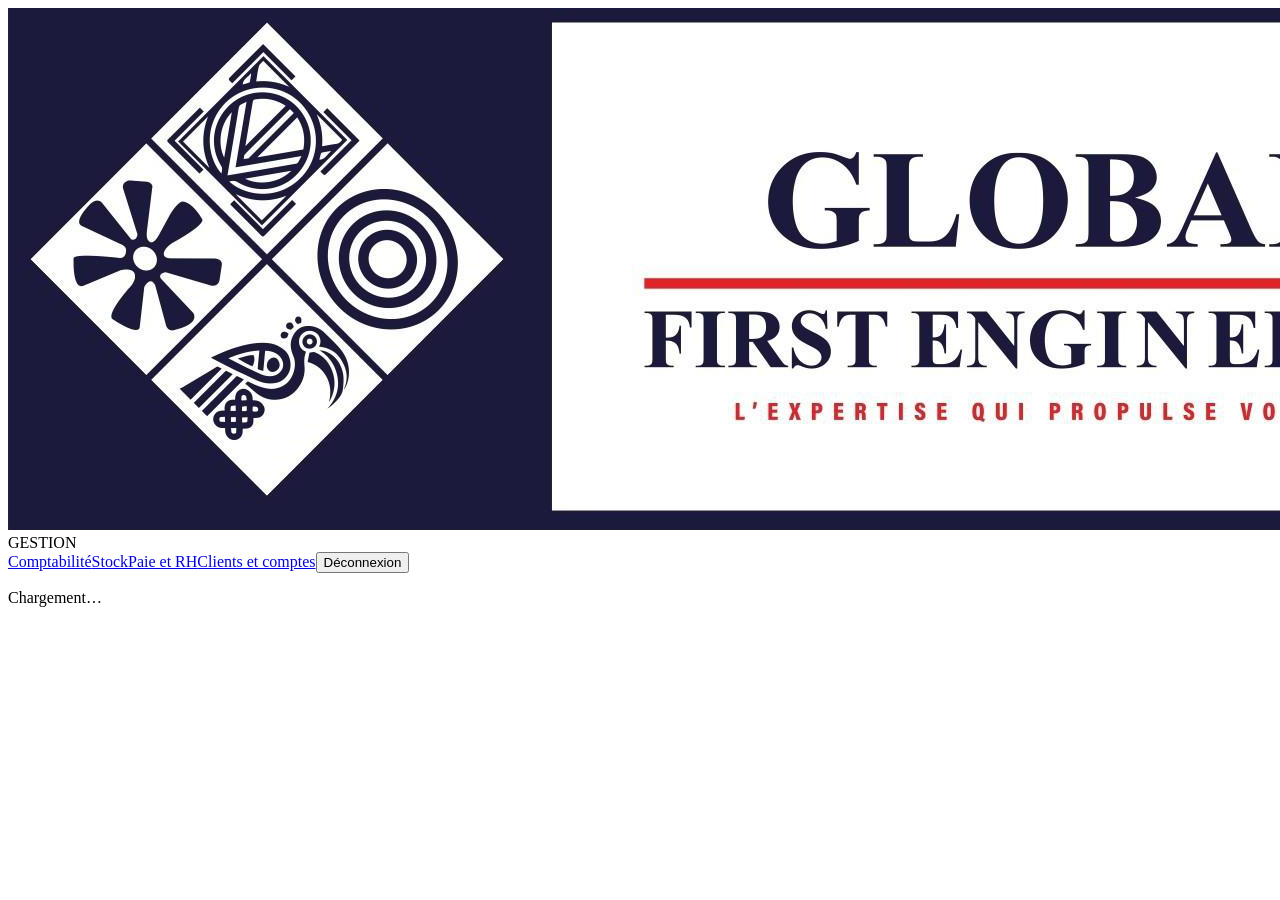
<file: web/gestion.html>
<!doctype html>
<html lang="fr">
<head>
<meta charset="utf-8">
<meta name="viewport" content="width=device-width, initial-scale=1">
<title>GFE — GESTION (comptable)</title>
</head>
<body>
<header class="bandeau">
  <img src="charte/logo_banniere.png" alt="GFE" onerror="this.style.display='none'">
  <div class="titre" id="titre">GESTION</div>
  <div class="droite"><span id="qui"></span><select id="choixEnt" style="display:none"></select><a class="bouton" href="comptabilite.html">Comptabilité</a><a class="bouton" href="stock.html">Stock</a><a class="bouton" href="rh.html">Paie et RH</a><a class="bouton" href="index.html">Clients et comptes</a><button id="deco">Déconnexion</button></div>
</header>
<main id="principal"><p class="petit">Chargement…</p></main>
<script type="module">
import * as C from "./assets/stock-core.js";
const { sb, $, esc, F, Q, num, txt, rpc, lireTout, aujourdhui, injecterStyle, formulaireConnexion, chargerEntreprise, chargerMouvements,
  couts, stockParArticleSite, etatStock, controleArticles, periode, coutMoyenAchats } = C;
injecterStyle();

const ETAT = { eid: null, d: null, mvts: null, onglet: "ACCUEIL", flash: "", edition: null, dateRef: aujourdhui(), typePeriode: "Mois" };
const ONGLETS = ["ACCUEIL", "PARAM", "SITES", "COMMERCIAUX", "FAMILLES", "ARTICLES", "NOMENCLATURE", "STOCK", "POINTS", "IMP"];
const NATURES = ["Matière première", "Produit fini", "Marchandise", "Autre stockable"];
const TYPES_SITE = ["Usine", "Point de vente", "Dépôt"];
const CLASSE = { "Négatif": "neg", "Rupture": "rup", "Sous seuil": "seuil", "OK": "ok" };
const TYPES_AUTRES = ["Stock initial", "Entrée (autre)", "Sortie (autre)", "Transfert", "Casse ou perte", "Don ou échantillon", "Consommation interne", "Inventaire (comptage)"];

async function demarrer() {
  const { data } = await sb.auth.getSession();
  if (!data.session) { formulaireConnexion($("principal"), demarrer); return; }
  const uid = data.session.user.id;
  $("qui").textContent = data.session.user.email;
  $("deco").onclick = async () => { await sb.auth.signOut(); location.reload(); };
  const profil = await lireTout("profils", { filtre: (q) => q.eq("id", uid) });
  if (!profil[0] || !["comptable","chef_comptable","chef_cabinet"].includes(profil[0].role) || profil[0].bloque) {
    $("principal").innerHTML = `<div class="msg ko">Cette interface est réservée au comptable. Rendez-vous sur l'<a href="saisie.html">interface de saisie</a>.</div>`; return;
  }
  const ents = await lireTout("entreprises", { ordre: "nom" });
  const sel = $("choixEnt"); sel.style.display = "inline-block";
  sel.innerHTML = ents.map((e) => `<option value="${e.id}">${esc(e.nom)}</option>`).join("");
  sel.onchange = () => { location.search = "?e=" + sel.value; };
  const demande = new URLSearchParams(location.search).get("e");
  if (!ents.length) { $("principal").innerHTML = "<p>Aucune entreprise. Créez-en depuis « Clients et comptes ».</p>"; return; }
  ETAT.eid = (demande && ents.some((e) => e.id === demande)) ? demande : ents[0].id;
  sel.value = ETAT.eid;
  await charger();
}

async function charger() {
  $("principal").innerHTML = `<p class="petit">Chargement des données…</p>`;
  [ETAT.d, ETAT.mvts] = await Promise.all([chargerEntreprise(ETAT.eid), chargerMouvements(ETAT.eid)]);
  // Date de référence : la plus récente saisie (sinon aujourd'hui), tant que l'utilisateur n'en a pas choisi une
  if (!ETAT.dateChoisie) {
    const dates = [...ETAT.d.prods, ...ETAT.d.ventes, ...ETAT.d.achats, ...ETAT.d.autres].map((l) => l.date_saisie).filter(Boolean).sort();
    ETAT.dateRef = dates.length ? dates[dates.length - 1] : aujourdhui();
  }
  $("titre").textContent = "GESTION — " + ETAT.d.ent.nom + (ETAT.d.ent.code ? " (" + ETAT.d.ent.code + ")" : "");
  return dessiner();
}

function lienClient() {
  return `<a class="bouton" href="saisie.html?e=${ETAT.eid}" style="background:transparent">Voir l'interface client (SAISIE)</a>`;
}

async function dessiner() {
  const d = ETAT.d, e = d.ent;
  const liste = ONGLETS.filter((o) => !(o === "PRODUCTION")); // PRODUCTION est dans SAISIE, PARAM règle son affichage
  const nav = `<nav class="onglets">${liste.map((o) => `<button data-o="${o}" class="${o === ETAT.onglet ? "actif" : ""}">${o}</button>`).join("")}</nav>`;
  $("principal").innerHTML = `${nav}<main id="contenu" style="padding:12px 0"></main>`;
  document.querySelectorAll("nav.onglets button").forEach((b) => b.onclick = () => { ETAT.onglet = b.dataset.o; ETAT.edition = null; dessiner(); });
  const rendus = { ACCUEIL, PARAM, SITES, COMMERCIAUX, FAMILLES, ARTICLES, NOMENCLATURE, STOCK, POINTS, IMP };
  $("contenu").innerHTML = `<p class="petit" style="margin-top:10px">${lienClient()}</p>`;
  await rendus[ETAT.onglet]();
  if (ETAT.flash) { $("contenu").insertAdjacentHTML("afterbegin", ETAT.flash); ETAT.flash = ""; }
}

// Calculs partagés
function ctx() {
  const d = ETAT.d;
  const c = couts(d.ent, d.articles, d.achats, d.nomen);
  const sa = stockParArticleSite(ETAT.mvts);
  const lignes = d.articles.map((a) => {
    const site = d.sites.map((s) => sa.get(a.id + "|" + s.id) || 0);
    const total = site.reduce((x, y) => x + y, 0);
    const cout = c.retenu.get(a.id) || 0;
    const seuil = Number(a.seuil || 0);
    return { a, site, total, cout, valeur: total * cout, etat: etatStock(total, seuil) };
  });
  return { c, lignes, ctl: controleArticles(d.articles) };
}

const nomSite = (id) => (ETAT.d.sites.find((s) => s.id === id) || {}).nom || "";
const nomArt = (id) => (ETAT.d.articles.find((a) => a.id === id) || {}).designation || "";
const nomCom = (id) => (ETAT.d.coms.find((c) => c.id === id) || {}).nom || "";
const flash = (ok, msg) => { ETAT.flash = `<div class="msg ${ok ? "ok" : "ko"}">${esc(msg)}</div>`; };
const tableau = (entetes, corps) => `<div class="wrap"><table><thead><tr>${entetes.map((h) => `<th>${h}</th>`).join("")}</tr></thead><tbody>${corps.join("") || `<tr><td colspan="${entetes.length}">Aucune ligne.</td></tr>`}</tbody></table></div>`;
const option = (v, l, sel) => `<option value="${esc(v)}"${sel ? " selected" : ""}>${esc(l)}</option>`;

// ---- ACCUEIL ----
async function ACCUEIL() {
  const d = ETAT.d, e = d.ent, x = ctx();
  const valeur = x.lignes.reduce((s, l) => s + l.valeur, 0);
  const ruptures = x.lignes.filter((l) => l.etat === "Rupture").length;
  const negatifs = x.lignes.filter((l) => l.etat === "Négatif").length;
  const sousSeuil = x.lignes.filter((l) => l.etat === "Sous seuil");
  const erreurs = [...d.achats, ...d.ventes, ...d.autres, ...d.prods].filter((l) => !l.valide && !l.annulee).length;
  const [debut, fin] = periode("Mois", ETAT.dateRef);
  const dansMois = (l) => l.date_saisie >= debut && l.date_saisie <= fin && l.valide && !l.annulee;
  const ventesMois = d.ventes.filter(dansMois).reduce((s, l) => s + Number(l.montant || 0), 0);
  const prodMois = d.prods.filter(dansMois).length;
  const achatsMois = d.achats.filter(dansMois).reduce((s, l) => s + Number(l.montant || 0), 0);
  const limite = new Date(ETAT.dateRef); limite.setDate(limite.getDate() + Number(e.alerte_peremption_jours || 30));
  const limiteIso = limite.toISOString().slice(0, 10);
  const peremptions = d.achats.filter((l) => l.valide && !l.annulee && l.peremption && l.peremption >= ETAT.dateRef && l.peremption <= limiteIso);
  $("contenu").insertAdjacentHTML("beforeend", `
    <h2>Tableau de bord</h2>
    <div>
      <div class="kpi"><b>${F(valeur)} F</b><span>Valeur du stock</span></div>
      <div class="kpi"><b>${ruptures}</b><span>Ruptures</span></div>
      <div class="kpi"><b>${sousSeuil.length}</b><span>Sous seuil</span></div>
      <div class="kpi"><b>${negatifs}</b><span>Stocks négatifs</span></div>
      <div class="kpi"><b style="color:${erreurs ? "#b3261e" : "#1e7b34"}">${erreurs}</b><span>Lignes en erreur</span></div>
    </div>
    <h3>Activité du mois en cours (${esc(debut)} → ${esc(fin)})</h3>
    <div>
      <div class="kpi"><b>${F(ventesMois)} F</b><span>Ventes</span></div>
      <div class="kpi"><b>${F(achatsMois)} F</b><span>Achats</span></div>
      <div class="kpi"><b>${prodMois}</b><span>Fabrications</span></div>
    </div>
    <h3>Articles sous seuil</h3>
    ${tableau(["Article", "Stock total", "Seuil", "État"], sousSeuil.map((l) => `<tr><td>${esc(l.a.designation)}</td><td class="num">${Q(l.total)}</td><td class="num">${Q(l.a.seuil)}</td><td class="etat-${CLASSE[l.etat]}">${l.etat}</td></tr>`))}
    <h3>Péremptions proches (${e.alerte_peremption_jours || 30} jours)</h3>
    ${tableau(["Article", "Lot", "Péremption", "Quantité"], peremptions.map((l) => `<tr><td>${esc(nomArt(l.article_id))}</td><td>${esc(l.lot || "")}</td><td>${esc(l.peremption)}</td><td class="num">${Q(l.quantite)}</td></tr>`))}
    <p class="petit">Date de référence : ${esc(ETAT.dateRef)} (le tableau de bord se calcule à cette date).</p>`);
}

// ---- PARAM ----
async function PARAM() {
  const e = ETAT.d.ent;
  const oui = (v) => v ? "checked" : "";
  $("contenu").insertAdjacentHTML("beforeend", `
    <h2>Paramètres (PARAM)</h2>
    <p class="petit">Une colonne désactivée disparaît de SAISIE et de GESTION. Une valeur déjà saisie reste dans les données.</p>
    <div class="grille">
      <div><label>Nom de l'entreprise</label><input id="pa-nom" value="${esc(e.nom)}"></div>
      <div><label>Code (préfixe des articles)</label><input id="pa-code" value="${esc(e.code || "")}"></div>
      <div><label>Type d'activité</label><select id="pa-type">${option("usine", "Usine (fabrication)", e.type_activite === "usine")}${option("commerce", "Commerce (achat-revente)", e.type_activite === "commerce")}${option("mixte", "Mixte (fabrication et commerce)", e.type_activite === "mixte")}</select></div>
      <div><label>Méthode de coût</label><select id="pa-cout">${option("cmp", "Coût moyen pondéré (achats)", e.methode_cout === "cmp")}${option("ref", "Prix d'achat de référence", e.methode_cout === "ref")}</select></div>
      <div><label>Nombre de matières par fabrication (1 à 8)</label><input id="pa-nb" type="number" min="1" max="8" value="${e.nb_matieres}"></div>
      <div><label>Alerte péremption (jours)</label><input id="pa-alerte" type="number" min="0" value="${e.alerte_peremption_jours}"></div>
      <div><label>Nom colonne d'analyse 1</label><input id="pa-an1" value="${esc(e.analyse1_nom)}"></div>
      <div><label>Nom colonne d'analyse 2</label><input id="pa-an2" value="${esc(e.analyse2_nom)}"></div>
    </div>
    <h3>Options (OUI / NON)</h3>
    <div class="grille">
      <label><input type="checkbox" id="pa-lot" ${oui(e.opt_lot)}> N° de lot</label>
      <label><input type="checkbox" id="pa-per" ${oui(e.opt_peremption)}> Date de péremption</label>
      <label><input type="checkbox" id="pa-par" ${oui(e.opt_saisi_par)}> Saisi par</label>
      <label><input type="checkbox" id="pa-com" ${oui(e.opt_suivi_commercial)}> Suivi commercial</label>
      <label><input type="checkbox" id="pa-dest" ${oui(e.opt_destination)}> Site de destination (transferts)</label>
    </div>
    <p class="petit">Transferts : refusés tant que « Site de destination » n'est pas coché (« Transfert désactivé »).</p>
    <button class="principal" id="pa-ok">Enregistrer les paramètres</button><div id="pa-res"></div>`);
  $("pa-ok").onclick = async () => {
    try {
      await rpc("modifier_parametres", {
        p_entreprise: e.id, p_nom: $("pa-nom").value, p_code: $("pa-code").value, p_type_activite: $("pa-type").value,
        p_methode_cout: $("pa-cout").value, p_opt_lot: $("pa-lot").checked, p_opt_peremption: $("pa-per").checked,
        p_opt_saisi_par: $("pa-par").checked, p_opt_suivi_commercial: $("pa-com").checked, p_opt_destination: $("pa-dest").checked,
        p_nb_matieres: Number($("pa-nb").value), p_alerte_jours: Number($("pa-alerte").value),
        p_analyse1: $("pa-an1").value, p_analyse2: $("pa-an2").value,
      });
      flash(true, "Paramètres enregistrés."); await charger();
    } catch (err) { $("pa-res").innerHTML = `<div class="msg ko">${esc(err.message)}</div>`; }
  };
}

// ---- Référentiel simple : tableau + formulaire d'ajout + suppression ----
function bloc(titre, corps) { $("contenu").insertAdjacentHTML("beforeend", `<h2>${titre}</h2>${corps}`); }
async function supprimer(table, id, libelle) {
  if (!confirm("Supprimer « " + libelle + " » ?")) return;
  const { error } = await sb.from(table).delete().eq("id", id);
  if (error) { flash(false, "Suppression refusée : " + error.message + " (la ligne est utilisée ailleurs)."); }
  else flash(true, "Supprimé : " + libelle);
  await charger();
}
const bouton = (id, action) => `<button class="danger" data-del="${id}" data-act="${action}">Supprimer</button>`;
function brancherSuppressions(table, nomFn) {
  document.querySelectorAll("button[data-del]").forEach((b) => b.onclick = () => supprimer(table, b.dataset.del, nomFn(b.dataset.del)));
}

async function SITES() {
  const d = ETAT.d;
  bloc("Sites", `
    <div class="grille">
      <div><label>Nom du site</label><input id="s-nom"></div>
      <div><label>Type</label><select id="s-type">${TYPES_SITE.map((t) => option(t, t)).join("")}</select></div>
      <div><label>Remarque</label><input id="s-rem"></div>
      <div><button class="principal" id="s-ok">Ajouter le site</button></div>
    </div>
    ${tableau(["Site", "Type", "Remarque", ""], d.sites.map((s) => `<tr><td>${esc(s.nom)}</td><td>${esc(s.type)}</td><td>${esc(s.remarque || "")}</td><td>${bouton(s.id)}</td></tr>`))}`);
  $("s-ok").onclick = async () => {
    const { error } = await sb.from("sites").insert({ entreprise_id: ETAT.eid, nom: txt($("s-nom").value), type: $("s-type").value, remarque: txt($("s-rem").value) });
    flash(!error, error ? error.message : "Site ajouté."); await charger();
  };
  brancherSuppressions("sites", (id) => d.sites.find((s) => s.id === id).nom);
}

async function COMMERCIAUX() {
  const d = ETAT.d;
  bloc("Commerciaux", `
    <div class="grille">
      <div><label>Nom</label><input id="c-nom"></div>
      <div><label>Site de rattachement</label><select id="c-site"><option value="">—</option>${d.sites.map((s) => option(s.id, s.nom)).join("")}</select></div>
      <div><label>Téléphone</label><input id="c-tel"></div>
      <div><button class="principal" id="c-ok">Ajouter le commercial</button></div>
    </div>
    ${tableau(["Commercial", "Site", "Téléphone", "Actif", ""], d.coms.map((c) => `<tr><td>${esc(c.nom)}</td><td>${esc(nomSite(c.site_id))}</td><td>${esc(c.telephone || "")}</td><td><input type="checkbox" data-act="${c.id}" ${c.actif ? "checked" : ""}></td><td>${bouton(c.id)}</td></tr>`))}`);
  $("c-ok").onclick = async () => {
    const { error } = await sb.from("commerciaux").insert({ entreprise_id: ETAT.eid, nom: txt($("c-nom").value), site_id: txt($("c-site").value), telephone: txt($("c-tel").value), actif: true });
    flash(!error, error ? error.message : "Commercial ajouté."); await charger();
  };
  document.querySelectorAll("input[data-act]").forEach((cb) => cb.onchange = async () => {
    const { error } = await sb.from("commerciaux").update({ actif: cb.checked }).eq("id", cb.dataset.act);
    flash(!error, error ? error.message : "Statut mis à jour."); await charger();
  });
  brancherSuppressions("commerciaux", (id) => d.coms.find((c) => c.id === id).nom);
}

async function FAMILLES() {
  const d = ETAT.d;
  bloc("Familles", `
    <div class="grille">
      <div><label>Nom de la famille</label><input id="f-nom"></div>
      <div><button class="principal" id="f-ok">Ajouter la famille</button></div>
    </div>
    ${tableau(["Famille", ""], d.familles.map((f) => `<tr><td>${esc(f.nom)}</td><td>${bouton(f.id)}</td></tr>`))}`);
  $("f-ok").onclick = async () => {
    const { error } = await sb.from("familles").insert({ entreprise_id: ETAT.eid, nom: txt($("f-nom").value) });
    flash(!error, error ? error.message : "Famille ajoutée."); await charger();
  };
  brancherSuppressions("familles", (id) => d.familles.find((f) => f.id === id).nom);
}

// ---- ARTICLES ----
async function ARTICLES() {
  const d = ETAT.d, e = d.ent, x = ctx();
  const ed = ETAT.edition ? d.articles.find((a) => a.id === ETAT.edition) : null;
  const v = (k, defaut) => ed ? (ed[k] ?? defaut) : defaut;
  const lignes = x.lignes.map((l) => {
    const a = l.a;
    return `<tr><td>${esc(a.code || "")}</td><td>${esc(a.designation)}${x.ctl.get(a.id) !== "OK" ? ` <span style="color:#b3261e">(${esc(x.ctl.get(a.id))})</span>` : ""}</td><td>${esc((d.familles.find((f) => f.id === a.famille_id) || {}).nom || "")}</td><td>${esc(a.nature)}</td><td>${esc(a.unite)}</td><td class="num">${F(a.prix_achat_ref)}</td><td class="num">${F(a.prix_vente)}</td><td class="num">${Q(a.seuil)}</td><td>${a.nature === "Matière première" ? esc(a.mode) : ""}</td><td class="num">${F(x.c.cmp.get(a.id))}</td><td class="num">${F(x.c.retenu.get(a.id))}</td><td><button class="secondaire" data-ed="${a.id}">Modifier</button> ${bouton(a.id)}</td></tr>`;
  });
  bloc("Articles", `
    <p class="petit">Le code se calcule seul (ex. ${e.code ? esc(e.code) + "-ART-001" : "ART-001"}). Désignations uniques. Mode LOT pour les matières premières consommées par lot.</p>
    <div class="grille">
      <div><label>Désignation</label><input id="ar-des" value="${esc(v("designation", ""))}"></div>
      <div><label>Famille</label><select id="ar-fam"><option value="">—</option>${d.familles.map((f) => option(f.id, f.nom, ed && ed.famille_id === f.id)).join("")}</select></div>
      <div><label>Nature</label><select id="ar-nat">${NATURES.map((n) => option(n, n, v("nature", "") === n)).join("")}</select></div>
      <div><label>Unité</label><input id="ar-uni" value="${esc(v("unite", ""))}"></div>
      <div><label>Prix d'achat de référence (F)</label><input id="ar-pa" type="number" step="any" value="${v("prix_achat_ref", "")}"></div>
      <div><label>Prix de vente (F)</label><input id="ar-pv" type="number" step="any" value="${v("prix_vente", "")}"></div>
      <div><label>Seuil d'alerte</label><input id="ar-seuil" type="number" step="any" value="${v("seuil", "")}"></div>
      <div><label>Mode de consommation (matière)</label><select id="ar-mode">${["QUANTITÉ", "LOT"].map((m) => option(m, m, v("mode", "QUANTITÉ") === m)).join("")}</select></div>
      <div><button class="principal" id="ar-ok">${ed ? "Enregistrer la modification" : "Ajouter l'article"}</button>${ed ? ` <button class="secondaire" id="ar-annul">Annuler</button>` : ""}</div>
    </div>
    ${tableau(["Code", "Désignation", "Famille", "Nature", "Unité", "Prix achat réf.", "Prix vente", "Seuil", "Mode", "CMP", "Coût retenu", ""], lignes)}`);
  $("ar-ok").onclick = async () => {
    const corps = { designation: txt($("ar-des").value), famille_id: txt($("ar-fam").value), nature: $("ar-nat").value, unite: txt($("ar-uni").value) || "unité",
      prix_achat_ref: num($("ar-pa").value) || 0, prix_vente: num($("ar-pv").value) || 0, seuil: num($("ar-seuil").value) || 0, mode: $("ar-mode").value };
    const res = ed ? await sb.from("articles").update(corps).eq("id", ed.id) : await sb.from("articles").insert({ ...corps, entreprise_id: ETAT.eid });
    if (res.error) { ETAT.edition = ed ? ed.id : null; flash(false, res.error.message.includes("duplicate") ? "Désignation en double : elle existe déjà." : res.error.message); }
    else { ETAT.edition = null; flash(true, ed ? "Article modifié." : "Article ajouté."); }
    await charger();
  };
  if (ed) $("ar-annul").onclick = () => { ETAT.edition = null; dessiner(); };
  document.querySelectorAll("button[data-ed]").forEach((b) => b.onclick = () => { ETAT.edition = b.dataset.ed; dessiner(); });
  brancherSuppressions("articles", (id) => d.articles.find((a) => a.id === id).designation);
}

// ---- NOMENCLATURE ----
async function NOMENCLATURE() {
  const d = ETAT.d, x = ctx();
  const produits = d.articles.filter((a) => a.nature === "Produit fini");
  const matieres = d.articles.filter((a) => a.nature !== "Produit fini");
  // consommation théorique = recette × quantités produites (valides)
  const produit = new Map();
  for (const p of d.prods.filter((p) => p.valide)) produit.set(p.produit_id, (produit.get(p.produit_id) || 0) + Number(p.quantite || 0));
  const lignesNomen = d.nomen.map((n) => {
    const cout = Number(n.quantite) * (x.c.base.get(n.matiere_id) || 0);
    return `<tr><td>${esc(nomArt(n.produit_id))}</td><td>${esc(nomArt(n.matiere_id))}</td><td class="num">${Q(n.quantite)}</td><td class="num">${F(cout)}</td><td>${bouton(n.id)}</td></tr>`;
  });
  const theorique = produits.flatMap((p) => {
    const recettes = d.nomen.filter((n) => n.produit_id === p.id);
    const qte = produit.get(p.id) || 0;
    return recettes.map((n) => `<tr><td>${esc(p.designation)}</td><td class="num">${Q(qte)}</td><td>${esc(nomArt(n.matiere_id))}</td><td class="num">${Q(Number(n.quantite) * qte)}</td></tr>`);
  });
  bloc("Nomenclature (recette pour 1 unité de produit fini)", `
    <div class="grille">
      <div><label>Produit fini</label><select id="n-prod">${produits.map((p) => option(p.id, p.designation)).join("")}</select></div>
      <div><label>Matière</label><select id="n-mat">${matieres.map((m) => option(m.id, m.designation)).join("")}</select></div>
      <div><label>Quantité par unité</label><input id="n-qte" type="number" step="any"></div>
      <div><button class="principal" id="n-ok">Ajouter à la recette</button></div>
    </div>
    ${tableau(["Produit fini", "Matière", "Quantité / unité", "Coût matière (F)", ""], lignesNomen)}
    <h3>Consommation théorique (recette × quantités produites)</h3>
    ${tableau(["Produit fini", "Quantité produite", "Matière", "Consommation théorique"], theorique)}
    <p class="petit">Ne sert pas au stock : sert à comparer avec le réel.</p>`);
  $("n-ok").onclick = async () => {
    const { error } = await sb.from("nomenclature").insert({ entreprise_id: ETAT.eid, produit_id: $("n-prod").value, matiere_id: $("n-mat").value, quantite: num($("n-qte").value) });
    flash(!error, error ? error.message : "Ligne de recette ajoutée."); await charger();
  };
  document.querySelectorAll("button[data-del]").forEach((b) => b.onclick = async () => {
    if (!confirm("Supprimer cette ligne de recette ?")) return;
    const { error } = await sb.from("nomenclature").delete().eq("id", b.dataset.del);
    flash(!error, error ? error.message : "Ligne supprimée."); await charger();
  });
}

// ---- STOCK ----
async function STOCK() {
  const d = ETAT.d, x = ctx();
  const sites = d.sites;
  const totauxSites = sites.map((s, i) => x.lignes.reduce((t, l) => t + l.site[i], 0));
  const lignes = x.lignes.map((l) => `<tr><td>${esc(l.a.designation)}</td><td>${esc(l.a.nature)}</td><td>${esc(l.a.unite)}</td><td class="num">${Q(l.a.seuil)}</td><td class="num">${F(l.cout)}</td>${l.site.map((q) => `<td class="num">${Q(q)}</td>`).join("")}<td class="num"><b>${Q(l.total)}</b></td><td class="num">${F(l.valeur)}</td><td class="etat-${CLASSE[l.etat]}">${l.etat}</td></tr>`);
  bloc("Stock par site et total", `
    <p class="petit">Stock = achats + production − ventes − matières consommées ± autres mouvements ± inventaires (lignes OK uniquement). Aucun stock négatif n'est accepté.</p>
    ${tableau(["Article", "Nature", "Unité", "Seuil", "Coût retenu (F)", ...sites.map((s) => esc(s.nom)), "Stock total", "Valeur (F)", "État"], lignes)}
    <p><b>Valeur totale du stock : ${F(x.lignes.reduce((s, l) => s + l.valeur, 0))} F</b></p>`);
}

// ---- POINTS ----
async function POINTS() {
  const d = ETAT.d, x = ctx();
  const [debut, fin] = periode(ETAT.typePeriode, ETAT.dateRef);
  const dans = (l) => l.valide && !l.annulee && l.date_saisie >= debut && l.date_saisie <= fin;
  const ventes = d.ventes.filter(dans), achats = d.achats.filter(dans), prods = d.prods.filter(dans), autres = d.autres.filter(dans);
  const parCom = new Map();
  for (const v of ventes) { const k = v.commercial_id || ""; parCom.set(k, (parCom.get(k) || 0) + Number(v.montant || 0)); }
  const parPv = new Map();
  for (const v of ventes) { const k = v.point_id; const c = parPv.get(k) || { q: 0, m: 0 }; c.q += Number(v.quantite || 0); c.m += Number(v.montant || 0); parPv.set(k, c); }
  const articles = d.articles.map((a) => {
    const achat = achats.filter((l) => l.article_id === a.id).reduce((s, l) => s + Number(l.quantite || 0), 0);
    const prod = prods.filter((p) => p.produit_id === a.id).reduce((s, l) => s + Number(l.quantite || 0), 0);
    const conso = prods.reduce((s, p) => s + (p.saisies_production_matieres || []).filter((m) => m.matiere_id === a.id).reduce((t, m) => t + Number(m.quantite || 0), 0), 0);
    const vte = ventes.filter((l) => l.article_id === a.id).reduce((s, l) => s + Number(l.quantite || 0), 0);
    const vteM = ventes.filter((l) => l.article_id === a.id).reduce((s, l) => s + Number(l.montant || 0), 0);
    return { a, achat, prod, conso, vte, vteM };
  }).filter((r) => r.achat || r.prod || r.conso || r.vte);
  const typesAutres = TYPES_AUTRES.map((t) => { const l = autres.filter((x) => x.type === t); return { t, n: l.length, q: l.reduce((s, y) => s + Number(y.quantite || 0), 0) }; }).filter((r) => r.n);
  bloc("Points : analyse de la période", `
    <div class="grille">
      <div><label>Période</label><select id="po-type">${["Jour", "Semaine", "Mois"].map((t) => option(t, t, t === ETAT.typePeriode)).join("")}</select></div>
      <div><label>Date de référence</label><input id="po-date" type="date" value="${esc(ETAT.dateRef)}"></div>
      <div><button class="principal" id="po-ok">Afficher</button></div>
    </div>
    <p class="petit">Du ${esc(debut)} au ${esc(fin)}.</p>
    <h3>Ventes par commercial</h3>
    ${tableau(["Commercial", "Montant (F)"], [...parCom.entries()].map(([k, m]) => `<tr><td>${k ? esc(nomCom(k)) : "Sans commercial"}</td><td class="num">${F(m)}</td></tr>`))}
    <h3>Ventes par point de vente</h3>
    ${tableau(["Point de vente", "Quantité", "Montant (F)"], [...parPv.entries()].map(([k, c]) => `<tr><td>${esc(nomSite(k))}</td><td class="num">${Q(c.q)}</td><td class="num">${F(c.m)}</td></tr>`))}
    <h3>Par article</h3>
    ${tableau(["Article", "Achats", "Production", "Matières consommées", "Ventes (qté)", "Ventes (F)"], articles.map((r) => `<tr><td>${esc(r.a.designation)}</td><td class="num">${Q(r.achat)}</td><td class="num">${Q(r.prod)}</td><td class="num">${Q(r.conso)}</td><td class="num">${Q(r.vte)}</td><td class="num">${F(r.vteM)}</td></tr>`))}
    <h3>Autres mouvements par type</h3>
    ${tableau(["Type", "Nombre", "Quantité"], typesAutres.map((r) => `<tr><td>${esc(r.t)}</td><td class="num">${r.n}</td><td class="num">${Q(r.q)}</td></tr>`))}`);
  $("po-ok").onclick = () => { ETAT.typePeriode = $("po-type").value; ETAT.dateRef = $("po-date").value || ETAT.dateRef; ETAT.dateChoisie = true; dessiner(); };
}

// ---- IMP : toutes les lignes de saisie, avec leur contrôle ----
async function IMP() {
  const d = ETAT.d;
  const toutes = [
    ...d.prods.map((p) => ({ date: p.date_saisie, type: "PRODUCTION", lib: nomArt(p.produit_id) + " · " + Q(p.quantite) + " · " + nomSite(p.site_id), v: p.valide, c: p.controle, a: p.annulee, m: p.motif_annulation })),
    ...d.ventes.map((p) => ({ date: p.date_saisie, type: "VENTE", lib: nomArt(p.article_id) + " · " + Q(p.quantite) + " · " + nomSite(p.point_id), v: p.valide, c: p.controle, a: p.annulee, m: p.motif_annulation })),
    ...d.achats.map((p) => ({ date: p.date_saisie, type: "ACHAT", lib: nomArt(p.article_id) + " · " + Q(p.quantite) + " · " + nomSite(p.site_id), v: p.valide, c: p.controle, a: p.annulee, m: p.motif_annulation })),
    ...d.autres.map((p) => ({ date: p.date_saisie, type: "AUTRES", lib: p.type + " · " + nomArt(p.article_id) + " · " + Q(p.quantite) + " · " + nomSite(p.site_id), v: p.valide, c: p.controle, a: p.annulee, m: p.motif_annulation })),
  ].sort((a, b) => (a.date < b.date ? -1 : 1));
  const erreurs = toutes.filter((l) => !l.v && !l.a).length;
  const annulees = toutes.filter((l) => l.a).length;
  bloc("Journal des saisies (IMP)", `
    <p class="petit">${toutes.length} lignes, dont <b style="color:${erreurs ? "#b3261e" : "#1e7b34"}">${erreurs} en erreur</b> et ${annulees} annulée(s). Seules les lignes OK non annulées entrent dans le stock.</p>
    ${tableau(["Date", "Onglet", "Détail", "Contrôle"], toutes.map((l) => `<tr class="${l.a ? "annule" : (l.v ? "" : "ko")}"><td>${esc(l.date)}</td><td>${l.type}</td><td>${esc(l.lib)}</td><td class="ctl ${l.v && !l.a ? "" : "ko"}">${l.a ? "Annulée : " + esc(l.m || "") : (l.v ? "OK" : esc(l.c))}</td></tr>`))}`);
}

demarrer().catch((err) => { $("principal").innerHTML = `<div class="msg ko">${esc(err.message)}</div>`; });
</script>
</body>
</html>
</file>
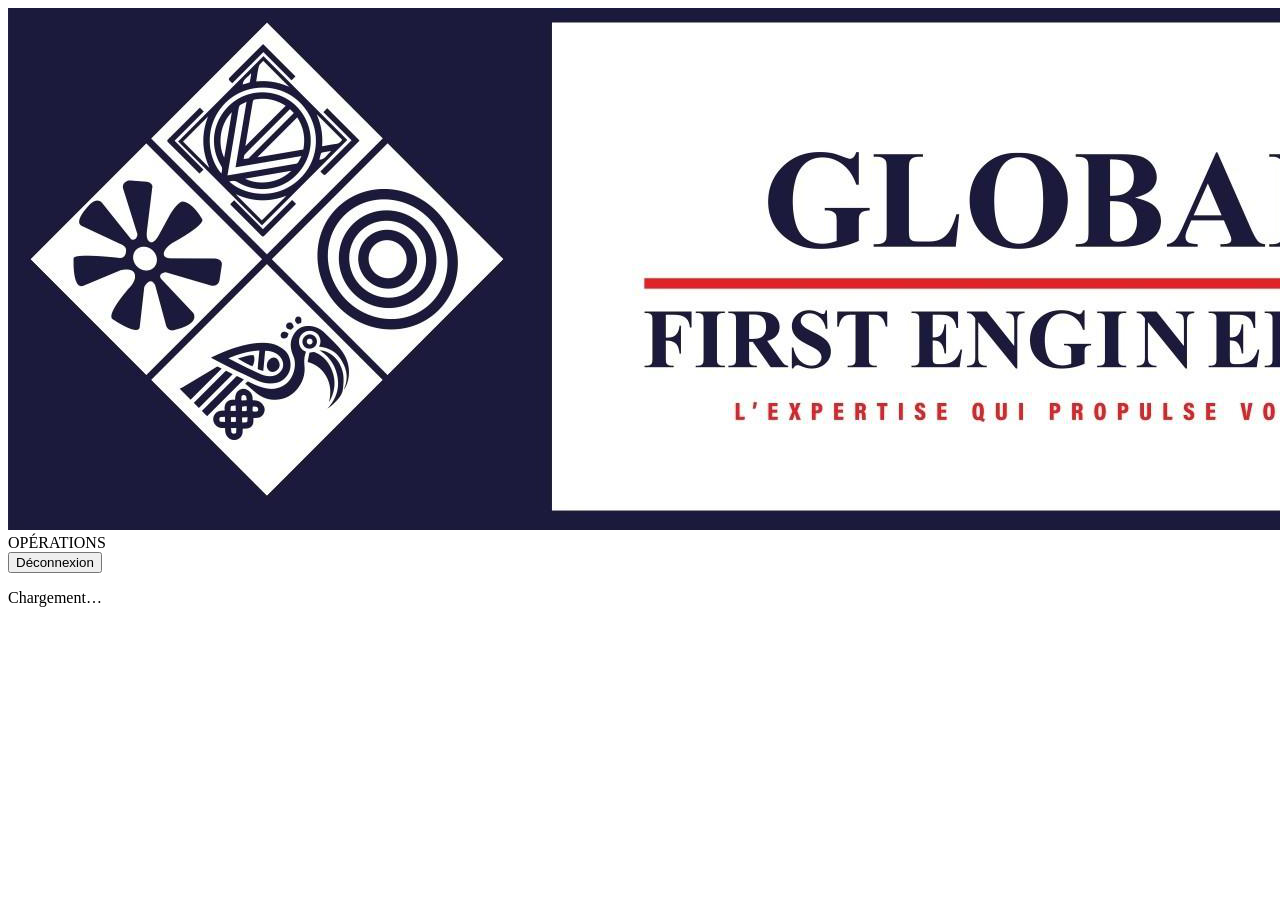
<file: web/operations.html>
<!doctype html>
<html lang="fr">
<head>
<meta charset="utf-8">
<meta name="viewport" content="width=device-width, initial-scale=1">
<title>GFE — Opérations (saisie client)</title>
</head>
<body>
<header class="bandeau">
  <img src="charte/logo_banniere.png" alt="GFE" onerror="this.style.display='none'">
  <div class="titre" id="titre">OPÉRATIONS</div>
  <div class="droite"><span id="qui"></span><a class="bouton" id="retour" href="saisie.html" style="display:none">← Retour SAISIE</a><button id="deco">Déconnexion</button></div>
</header>
<main id="principal"><p class="petit">Chargement…</p></main>
<script type="module">
import * as C from "./assets/stock-core.js";
const { sb, $, esc, F, rpc, lireTout, aujourdhui, injecterStyle, formulaireConnexion } = C;
injecterStyle();

const ETAT = { ent: null, types: [], plan: [], tiers: [], ops: [] };

// Ce qui est demandé à la saisie, selon le type (règles du modèle, colonnes AL à AN)
function regles(code) {
  const t = ETAT.types.find((x) => x.code === code);
  return t || null;
}

async function demarrer() {
  const { data } = await sb.auth.getSession();
  if (!data.session) { formulaireConnexion($("principal"), demarrer); return; }
  $("qui").textContent = data.session.user.email;
  $("deco").onclick = async () => { await sb.auth.signOut(); location.reload(); };
  const ents = await lireTout("entreprises", { ordre: "nom" });
  if (!ents.length) { $("principal").innerHTML = "<p>Aucune entreprise rattachée à ce compte.</p>"; return; }
  const eid = new URLSearchParams(location.search).get("e");
  if (!eid && ents.length > 1) {
    $("principal").innerHTML = "<h2>Choisir l'entreprise</h2>" + ents.map((e) => `<p><a href="?e=${e.id}">${esc(e.nom)}</a></p>`).join("");
    return;
  }
  ETAT.ent = eid ? ents.find((e) => e.id === eid) : ents[0];
  if (!ETAT.ent) { $("principal").innerHTML = "<p>Accès refusé à cette entreprise.</p>"; return; }
  // Le comptable qui ouvre ce module depuis la comptabilité voit un bouton de retour
  const profil = await lireTout("profils", { filtre: (q) => q.eq("id", data.session.user.id) });
  if (profil[0] && profil[0].role !== "entreprise") { $("retour").href = "comptabilite.html?e=" + ETAT.ent.id; $("retour").textContent = "← Comptabilité"; $("retour").style.display = "inline-block"; }
  const mod = await lireTout("modules_actifs", { filtre: (q) => q.eq("entreprise_id", ETAT.ent.id).eq("module", "comptabilite") });
  if (!mod.length || !mod[0].actif) {
    $("principal").innerHTML = `<div class="msg ko">Le module Comptabilité n'est pas activé pour ${esc(ETAT.ent.nom)}. Adressez-vous au cabinet GFE.</div>`;
    return;
  }
  $("titre").textContent = "OPÉRATIONS — " + ETAT.ent.nom;
  await charger();
}

async function charger() {
  const eid = ETAT.ent.id;
  [ETAT.types, ETAT.plan, ETAT.tiers, ETAT.ops] = await Promise.all([
    lireTout("types_operation", { ordre: "code" }),
    lireTout("plan_comptes", { filtre: (q) => q.eq("entreprise_id", eid), ordre: "numero_interne" }),
    lireTout("tiers", { filtre: (q) => q.eq("entreprise_id", eid), ordre: "nom" }),
    lireTout("operations", { filtre: (q) => q.eq("entreprise_id", eid), ordre: "date_operation" }),
  ]);
  dessiner();
}

function champs() {
  const opts = ETAT.types.map((t) => `<option value="${esc(t.code)}">${esc(t.libelle)}</option>`).join("");
  const plan = ETAT.plan.filter((p) => /^[4-7]/.test(p.numero_affiche) || /^[1-8]/.test(p.numero_affiche))
    .map((p) => `<option value="${esc(p.numero_interne)}">${esc(p.numero_affiche)} – ${esc(p.libelle)}</option>`).join("");
  const tiers = ETAT.tiers.map((t) => `<option value="${esc(t.id)}">${esc(t.nom)} (${esc(t.type)})</option>`).join("");
  return { opts, plan, tiers };
}

function dessiner() {
  const { opts, plan, tiers } = champs();
  const lignes = ETAT.ops.slice().reverse().map((o) => {
    const t = ETAT.types.find((x) => x.code === o.type_code);
    const nomTiers = ETAT.tiers.find((x) => x.id === o.tiers_id);
    return `<tr><td>${esc(o.date_operation)}</td><td>${esc(t ? t.libelle : o.type_code)}</td><td>${esc(o.mode || "")}</td><td>${esc(o.libelle)}</td><td>${esc(nomTiers ? nomTiers.nom : "")}</td><td style="text-align:right">${F(o.montant)}</td><td>${esc(o.piece || "")}</td></tr>`;
  }).join("");
  $("principal").innerHTML = `
    <section class="bloc">
      <h2>Nouvelle opération</h2>
      <form id="formOp" class="grille">
        <label>Date<input type="date" id="dte" value="${aujourdhui()}" required></label>
        <label>Type d'opération<select id="typ" required><option value="">— choisir —</option>${opts}</select></label>
        <label id="lblMode">Mode<select id="mode"><option value="">—</option><option>Espèces</option><option>Banque</option></select></label>
        <label id="lblCat">Catégorie (plan de comptes)<select id="cat"><option value="">—</option>${plan}</select></label>
        <label id="lblTiers">Tiers<select id="tiers"><option value="">—</option>${tiers}</select></label>
        <label>Montant (F)<input type="number" id="mnt" min="1" step="1" required></label>
        <label>N° de pièce<input type="text" id="pce"></label>
        <label style="grid-column:1/-1">Libellé<input type="text" id="lib" required></label>
        <div style="grid-column:1/-1"><button type="submit" id="bouton">Enregistrer l'opération</button></div>
        <div id="msg" style="grid-column:1/-1"></div>
      </form>
      <p class="petit" id="aide"></p>
    </section>
    <section class="bloc">
      <h2>Opérations enregistrées</h2>
      <table><thead><tr><th>Date</th><th>Type</th><th>Mode</th><th>Libellé</th><th>Tiers</th><th>Montant</th><th>Pièce</th></tr></thead>
      <tbody>${lignes || '<tr><td colspan="7">Aucune opération.</td></tr>'}</tbody></table>
    </section>`;
  $("typ").onchange = majChamps;
  $("formOp").onsubmit = enregistrer;
  majChamps();
}

function majChamps() {
  const t = regles($("typ").value);
  const aff = (id, visible) => { $(id).style.display = visible ? "" : "none"; };
  if (!t) { aff("lblMode", true); aff("lblCat", true); aff("lblTiers", true); $("aide").textContent = ""; return; }
  aff("lblMode", t.mode_requis !== 0);
  $("mode").required = t.mode_requis === 1;
  aff("lblCat", t.categorie_requise !== 0);
  $("cat").required = t.categorie_requise === 1;
  aff("lblTiers", t.tiers !== 0);
  $("tiers").required = t.tiers === 1;
  const reqs = [];
  if (t.mode_requis === 1) reqs.push("mode obligatoire");
  if (t.categorie_requise === 1) reqs.push("catégorie obligatoire");
  if (t.tiers === 1) reqs.push("tiers obligatoire");
  $("aide").textContent = reqs.length ? "Ce type : " + reqs.join(", ") + "." : "";
}

async function enregistrer(ev) {
  ev.preventDefault();
  $("msg").innerHTML = "";
  const t = regles($("typ").value);
  if (!t) { $("msg").innerHTML = '<div class="msg ko">Choisissez un type d\'opération.</div>'; return; }
  const ligne = {
    entreprise_id: ETAT.ent.id,
    date_operation: $("dte").value,
    type_code: t.code,
    mode: t.mode_requis === 0 ? null : ($("mode").value || null),
    libelle: $("lib").value.trim(),
    categorie: t.categorie_requise === 0 ? null : ($("cat").value || null),
    tiers_id: t.tiers === 0 ? null : ($("tiers").value || null),
    montant: Number($("mnt").value),
    piece: $("pce").value.trim() || null,
  };
  $("bouton").disabled = true;
  const { error } = await sb.from("operations").insert(ligne);
  $("bouton").disabled = false;
  if (error) { $("msg").innerHTML = `<div class="msg ko">Opération refusée : ${esc(error.message)}</div>`; return; }
  await charger();
  $("msg").innerHTML = '<div class="msg ok">Opération enregistrée.</div>';
}

demarrer();
</script>
</body>
</html>
</file>
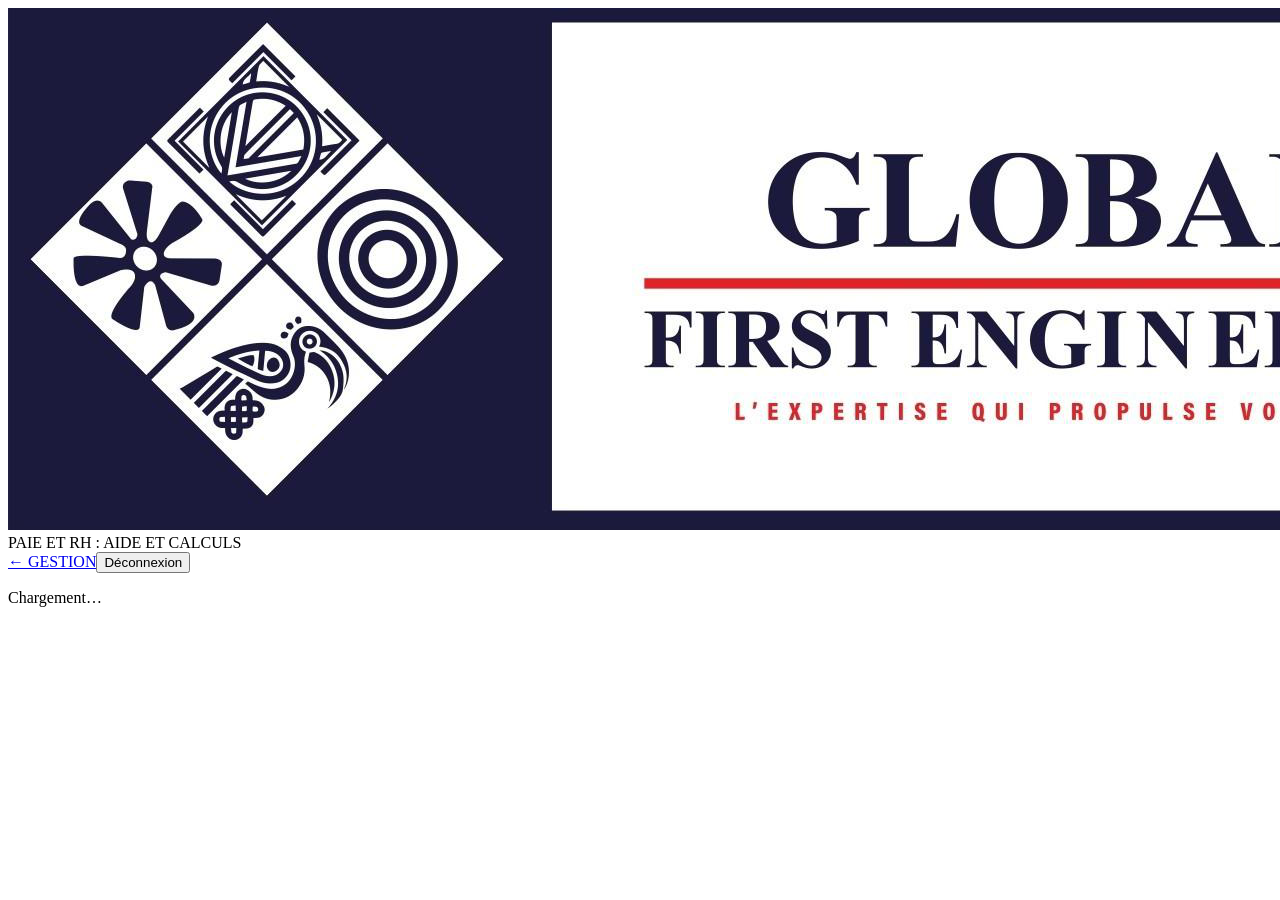
<file: web/rh.html>
<!doctype html>
<html lang="fr">
<head>
<meta charset="utf-8">
<meta name="viewport" content="width=device-width, initial-scale=1">
<title>GFE — Paie et RH : aide et calculs</title>
</head>
<body>
<header class="bandeau">
  <img src="charte/logo_banniere.png" alt="GFE" onerror="this.style.display='none'">
  <div class="titre">PAIE ET RH : AIDE ET CALCULS</div>
  <div class="droite"><span id="qui"></span><a class="bouton" href="gestion.html">← GESTION</a><button id="deco">Déconnexion</button></div>
</header>
<main id="principal"><p class="petit">Chargement…</p></main>
<script type="module">
import { sb, $, esc, F, num, txt, formulaireConnexion, injecterStyle } from "./assets/stock-core.js";
injecterStyle();

const BRANCHE = { commerce: "Commerce, distribution, négoce et professions libérales", btp: "Bâtiment, travaux publics et activités connexes", industrie: "Industrie mécanique, alimentaire, corps gras, chimique et transport", transit: "Auxiliaires du transport et transit", securite: "Sécurité privée" };
const nomBranche = (b) => BRANCHE[b] || b;
const CATEGORIE_PREAVIS = { "cat1_5": "Catégorie 1 à 5 (ouvriers, employés, agents de maîtrise, techniciens)", "cat6": "Catégorie 6 et plus (cadres)" };
const MODE_PAIE = { "heure": "Payé à l'heure ou à la journée", "mois": "Payé au mois" };

const AIDE = `
<section class="bloc">
  <h2>Comprendre les termes</h2>
  <table>
    <tr><th>Terme</th><th>Ce que cela veut dire</th></tr>
    <tr><td><b>Catégorie</b></td><td>Niveau du salarié dans la convention collective (1re à 6e et plus). Elle fixe son salaire minimum (« minimum conventionnel ») et, pour le préavis, le groupe 1 à 5 ou le groupe 6 et plus.</td></tr>
    <tr><td><b>Minimum conventionnel</b></td><td>Le salaire minimum mensuel prévu par la convention collective pour la catégorie. Il sert de base à la gratification. Il doit être saisi d'après la grille officielle (voir le tableau des catégories).</td></tr>
    <tr><td><b>Mode de paie</b></td><td>« À l'heure ou à la journée » ou « au mois ». Il change la durée du préavis.</td></tr>
    <tr><td><b>Ancienneté</b></td><td>Temps de service continu dans l'entreprise, compté depuis la date d'embauche jusqu'à la date de fin.</td></tr>
    <tr><td><b>Prorata</b></td><td>Calcul au temps réellement travaillé dans l'année (embauche, démission ou licenciement en cours d'année). Exemple : 6 mois sur 12 donnent la moitié.</td></tr>
    <tr><td><b>Gratification de fin d'année</b></td><td>Le « 13e mois » minimum : 3/4 du minimum conventionnel de la catégorie, versé en fin d'année, au prorata (convention collective 1977, art. 53).</td></tr>
    <tr><td><b>Préavis</b></td><td>Délai à respecter avant qu'une rupture de contrat prenne effet. Sa durée dépend du mode de paie, de la catégorie et de l'ancienneté (décret n° 2026-198).</td></tr>
    <tr><td><b>Incapacité de plus de 40 %</b></td><td>Lorsque le salarié a une incapacité permanente de plus de 40 %, le délai après 6 mois d'ancienneté est doublé.</td></tr>
    <tr><td><b>Licenciement abusif</b></td><td>Licenciement sans motif légitime, ou pour faux motif. Il donne droit à des dommages-intérêts (Code du travail, art. 18.15). <b>L'outil calcule le montant ; c'est le juge qui décide si le licenciement est abusif.</b></td></tr>
    <tr><td><b>Dommages-intérêts</b></td><td>1 mois de salaire brut par année d'ancienneté, avec un minimum de 3 mois et un maximum de 20 mois de salaire brut.</td></tr>
    <tr><td><b>Salaire brut moyen</b></td><td>Moyenne mensuelle du salaire brut sur les 12 derniers mois de service (ou moins si l'ancienneté est plus courte).</td></tr>
  </table>
  <p class="petit">Les taux et seuils sont enregistrés dans la base (tables <code>rh_categories</code>, <code>rh_reglages</code>, <code>rh_bareme_preavis</code>) et peuvent être modifiés sans changer le programme. Sources et points à valider : <code>docs/PAIE_RH_regles_a_valider.md</code>.</p>
</section>`;

const FORM_CALCULS = `
<section class="bloc">
  <h2>1. Gratification de fin d'année</h2>
  <p class="petit">Montant minimum = 3/4 × minimum conventionnel de la catégorie × jours de service dans l'année ÷ 365. Si une prime déjà versée est au moins égale à ce minimum, rien de plus n'est dû.</p>
  <div class="ligne">
    <label>Branche (convention) <select id="g_branche"></select></label>
    <label>Catégorie <select id="g_cat"></select></label>
    <label>Année <input id="g_annee" type="number" value="${new Date().getFullYear()}"></label>
    <label>Date d'entrée <input id="g_entree" type="date" value="${new Date().getFullYear()}-01-01"></label>
    <label>Date de sortie (si partie) <input id="g_sortie" type="date"></label>
    <label>Déjà versé dans l'année <input id="g_deja" type="number" value="0"></label>
    <button id="g_go">Calculer</button>
  </div>
  <div id="g_res"></div>
</section>

<section class="bloc">
  <h2>2. Dommages-intérêts en cas de licenciement abusif</h2>
  <p class="petit">1 mois de salaire brut par année d'ancienneté, minimum 3 mois, maximum 20 mois (art. 18.15, b). Ce calcul suppose que le licenciement a été jugé abusif.</p>
  <div class="ligne">
    <label>Salaire brut mensuel moyen (F) <input id="a_salaire" type="number"></label>
    <label>Ancienneté en années complètes <input id="a_annees" type="number" min="0" value="0"></label>
    <button id="a_go">Calculer</button>
  </div>
  <div id="a_res"></div>
</section>

<section class="bloc">
  <h2>3. Durée du préavis</h2>
  <p class="petit">Décret n° 2026-198. Le barème est dans la base ; seule la durée est calculée ici.</p>
  <div class="ligne">
    <label>Mode de paie <select id="p_mode"></select></label>
    <label>Catégorie <select id="p_cat"></select></label>
    <label>Ancienneté en mois <input id="p_mois" type="number" min="0" value="0"></label>
    <label><input id="p_incap" type="checkbox"> Incapacité de plus de 40 %</label>
    <button id="p_go">Calculer</button>
  </div>
  <div id="p_res"></div>
</section>`;


const SALARIES_HTML = `
<section class="bloc">
  <h2>4. Salariés, gratification, préavis et bulletins</h2>
  <p class="petit">Choisissez une entreprise. Pour chaque salarié, l'outil calcule automatiquement la gratification de l'année, le préavis et les dommages-intérêts (à la date du jour), et le bulletin du mois.</p>
  <div class="ligne"><label>Entreprise <select id="s_ent"></select></label></div>
  <div id="s_liste"></div>
</section>
<section class="bloc">
  <h2>5. Bulletins du mois (alimentent le journal de paie PA)</h2>
  <p class="petit">Génère un bulletin par salarié payé au mois pour l'entreprise choisie. Les écritures (9 lignes par bulletin) apparaissent dans le journal PA de la Comptabilité. Relancer le calcul remplace les bulletins du mois.</p>
  <div class="ligne"><label>Mois <input id="b_mois" type="month"></label><button id="b_go">Générer les bulletins du mois</button></div>
  <div id="b_res"></div>
</section>
<section class="bloc">
  <h2>Ajouter un salarié</h2>
  <div class="ligne">
    <label>Nom <input id="n_nom"></label>
    <label>Fonction <input id="n_fonction"></label>
    <label>Branche <select id="n_branche"></select></label>
    <label>Catégorie <select id="n_cat"></select></label>
    <label>Date d'entrée <input id="n_entree" type="date"></label>
    <label>Mode de paie <select id="n_mode"></select></label>
    <label>Groupe préavis <select id="n_groupe"></select></label>
    <label>Salaire de base (F/mois) <input id="n_salaire" type="number"></label>
    <label>Salaire moyen des 12 derniers mois (F, facultatif) <input id="n_moyen" type="number"></label>
    <label>Transport (F/mois) <input id="n_transport" type="number" value="0"></label>
    <label>Personnes couvertes CMU <input id="n_cmu" type="number" value="0"></label>
    <label>Parts fiscales <input id="n_parts" type="number" step="0.5" value="1"></label>
    <button id="n_go">Enregistrer le salarié</button>
  </div>
  <div id="n_res"></div>
  <table>
    <tr><th>Champ</th><th>Ce qu'il faut saisir</th></tr>
    <tr><td>Catégorie</td><td>Le niveau du salarié dans la grille de sa branche (voir le tableau des catégories). Elle fixe le minimum de la gratification.</td></tr>
    <tr><td>Mode de paie</td><td>« À l'heure ou à la journée » ou « au mois » (change la durée du préavis).</td></tr>
    <tr><td>Groupe préavis</td><td>« 1 à 5 » pour les catégories 1 à 5, « 6 et plus » pour les cadres.</td></tr>
    <tr><td>Parts fiscales</td><td>1 pour un célibataire, 2 pour un marié, +0,5 par enfant à charge (5 parts au maximum).</td></tr>
    <tr><td>Personnes couvertes CMU</td><td>Nombre de personnes couvertes. 1 000 F par personne et par mois, moitié salarié, moitié employeur.</td></tr>
    <tr><td>Salaire moyen des 12 derniers mois</td><td>Moyenne mensuelle du salaire brut sur les 12 derniers mois. Sert au calcul des dommages-intérêts et de l'indemnité de licenciement. Si vide, le salaire de base est utilisé.</td></tr>
    <tr><td>Indemnité de licenciement</td><td>30 % du salaire moyen par année jusqu'à la 5e, 35 % de la 6e à la 10e, 40 % au-delà (décret 2017-210). Due après 12 mois de service continu, sauf faute lourde.</td></tr>
    <tr><td>Transport</td><td>Indemnité de transport mensuelle, ajoutée au net et au coût employeur, hors ITS.</td></tr>
  </table>
</section>`;

async function demarrer() {
  const { data } = await sb.auth.getSession();
  if (!data.session) { formulaireConnexion($("principal"), demarrer); return; }
  $("qui").textContent = data.session.user.email;
  $("deco").onclick = async () => { await sb.auth.signOut(); location.reload(); };
  const profil = await sb.from("profils").select("role,bloque").eq("id", data.session.user.id);
  const role = profil.data && profil.data[0] ? profil.data[0].role : null;
  if (!["chef_cabinet", "chef_comptable", "comptable"].includes(role) || (profil.data[0] && profil.data[0].bloque)) {
    $("principal").innerHTML = '<div class="msg ko">La paie et les RH sont réservées aux comptables et aux chefs du cabinet.</div>'; return;
  }
  $("principal").innerHTML = AIDE + `<section class="bloc"><h2>Catégories conventionnelles</h2><div id="cats"><p class="petit">Chargement…</p></div></section>` + FORM_CALCULS + SALARIES_HTML;
  remplirChoix();
  chargerCategories().then(chargerEntreprises);
  $("g_go").onclick = calculerGratification;
  $("a_go").onclick = calculerAbus;
  $("p_go").onclick = calculerPreavis;
}

const ETAT = { categories: [] };
function remplirCategories() {
  const b = $("g_branche").value;
  $("g_cat").innerHTML = ETAT.categories.filter((c) => c.branche === b)
    .map((c) => `<option value="${esc(c.categorie)}">${esc(c.categorie)} : ${esc(c.libelle)}</option>`).join("");
}

function remplirChoix() {
  $("p_mode").innerHTML = Object.entries(MODE_PAIE).map(([v, l]) => `<option value="${v}">${esc(l)}</option>`).join("");
  $("p_cat").innerHTML = Object.entries(CATEGORIE_PREAVIS).map(([v, l]) => `<option value="${v}">${esc(l)}</option>`).join("");
}

async function chargerCategories() {
  const { data, error } = await sb.from("rh_categories").select("branche,categorie,ordre,libelle,famille,minimum_conventionnel,source,explication").order("branche").order("ordre");
  if (error) { $("cats").innerHTML = `<div class="msg ko">${esc(error.message)}</div>`; return; }
  const branches = [...new Set(data.map((c) => c.branche))];
  $("g_branche").innerHTML = branches.map((b) => `<option value="${esc(b)}">${esc(nomBranche(b))}</option>`).join("");
  $("g_branche").onchange = remplirCategories;
  ETAT.categories = data;
  remplirCategories();
  $("cats").innerHTML = `
    <p class="petit">Chaque branche a sa propre grille. Le minimum est saisi d'après le texte de la convention de la branche. Une catégorie sans minimum bloque le calcul de la gratification tant qu'il n'est pas renseigné.</p>
    <table><tr><th>Branche</th><th>Catégorie</th><th>Intitulé</th><th>Famille</th><th>Minimum (F/mois)</th><th>Source</th></tr>
    ${data.map((c) => `<tr><td>${esc(nomBranche(c.branche))}</td><td>${esc(c.categorie)}</td><td>${esc(c.libelle)}</td><td>${esc(c.famille || "")}</td><td>${c.minimum_conventionnel === null ? '<span class="ko">Non renseigné</span>' : F(c.minimum_conventionnel)}</td><td>${esc(c.source || "")}</td></tr>`).join("")}
    </table>`;
}

// Affiche un résultat ou l'erreur renvoyée par la base.
function afficher(id, erreur, html) {
  $(id).innerHTML = erreur ? `<div class="msg ko">${esc(erreur.message)}</div>` : html;
}

async function calculerGratification() {
  const { data, error } = await sb.rpc("gratification_minimum", {
    p_branche: $("g_branche").value,
    p_categorie: $("g_cat").value,
    p_annee: num($("g_annee").value),
    p_date_entree: $("g_entree").value,
    p_date_sortie: txt($("g_sortie").value),
  });
  if (error) return afficher("g_res", error);
  const deja = num($("g_deja").value) || 0;
  const reste = Math.max(0, data - deja);
  afficher("g_res", null, `<div class="msg ok"><b>Minimum dû : ${F(data)} F</b><br>Déjà versé : ${F(deja)} F<br><b>Complément à verser : ${F(reste)} F</b></div>`);
}

async function calculerAbus() {
  const { data, error } = await sb.rpc("dommages_licenciement_abusif", {
    p_salaire_brut_moyen: num($("a_salaire").value),
    p_anciennete_annees: num($("a_annees").value) || 0,
  });
  if (error) return afficher("a_res", error);
  const r = data[0];
  afficher("a_res", null, `<div class="msg ok"><b>Dommages-intérêts : ${F(r.montant)} F</b><br>Mois retenus : ${Number(r.mois_retenus)} (minimum 3, maximum 20)</div>`);
}

async function calculerPreavis() {
  const { data, error } = await sb.rpc("duree_preavis", {
    p_mode: $("p_mode").value,
    p_categorie: $("p_cat").value,
    p_anciennete_mois: num($("p_mois").value) || 0,
    p_incapacite: $("p_incap").checked,
  });
  if (error) return afficher("p_res", error);
  const r = data[0];
  afficher("p_res", null, `<div class="msg ok"><b>Préavis : ${Number(r.duree)} ${r.unite === "jours" ? "jour(s)" : "mois"}</b></div>`);
}

function formatSal(v) { return v === null || v === undefined ? "" : F(v); }

async function chargerEntreprises() {
  const { data, error } = await sb.from("entreprises").select("id,nom").order("nom");
  if (error) { $("s_liste").innerHTML = `<div class="msg ko">${esc(error.message)}</div>`; return; }
  $("s_ent").innerHTML = data.map((e) => `<option value="${esc(e.id)}">${esc(e.nom)}</option>`).join("");
  $("s_ent").onchange = chargerSalaries;
  $("n_mode").innerHTML = Object.entries(MODE_PAIE).map(([v, l]) => `<option value="${v}">${esc(l)}</option>`).join("");
  $("n_groupe").innerHTML = Object.entries(CATEGORIE_PREAVIS).map(([v, l]) => `<option value="${v}">${esc(l)}</option>`).join("");
  const branches = [...new Set(ETAT.categories.map((c) => c.branche))];
  $("n_branche").innerHTML = branches.map((b) => `<option value="${esc(b)}">${esc(nomBranche(b))}</option>`).join("");
  $("n_branche").onchange = remplirCategoriesSalarie;
  remplirCategoriesSalarie();
  $("n_go").onclick = enregistrerSalarie;
  $("b_mois").value = aujourdhui().slice(0, 7);
  $("b_go").onclick = genererBulletins;
  chargerSalaries();
}

function remplirCategoriesSalarie() {
  const b = $("n_branche").value;
  $("n_cat").innerHTML = ETAT.categories.filter((c) => c.branche === b)
    .map((c) => `<option value="${esc(c.categorie)}">${esc(c.categorie)} : ${esc(c.libelle)}</option>`).join("");
}

async function genererBulletins() {
  const eid = $("s_ent").value;
  const mois = $("b_mois").value;
  if (!eid || !mois) { $("b_res").innerHTML = '<div class="msg ko">Choisissez une entreprise et un mois.</div>'; return; }
  const debut = mois + "-01";
  const fin = new Date(Number(mois.slice(0, 4)), Number(mois.slice(5, 7)), 0).toISOString().slice(0, 10);
  const { data: n, error } = await sb.rpc("generer_bulletins", { p_entreprise: eid, p_mois: debut });
  if (error) { $("b_res").innerHTML = `<div class="msg ko">${esc(error.message)}</div>`; return; }
  const { data, error: e2 } = await sb.from("bulletins_paie").select("*, salaries(nom)").eq("entreprise_id", eid)
    .gte("periode", debut).lte("periode", fin).order("periode");
  if (e2) { $("b_res").innerHTML = `<div class="msg ko">${esc(e2.message)}</div>`; return; }
  const lignes = data.map((b) => `<tr>
      <td>${esc(b.salaries ? b.salaries.nom : "")}</td>
      <td>${F(b.brut)} F</td><td>${F(b.transport)} F</td><td>${F(b.cnps_salarie + b.cmu_salarie)} F</td>
      <td>${F(b.its_net)} F</td>
      <td>${b.net_a_payer < 0 ? `<span class="ko">${F(b.net_a_payer)} F (négatif : vérifier la saisie)</span>` : `<b>${F(b.net_a_payer)} F</b>`}</td>
      <td>${F(b.cout_employeur)} F</td></tr>`).join("");
  $("b_res").innerHTML = `<div class="msg ok">${Number(n)} bulletin(s) généré(s) pour ${esc(mois)}.</div>` +
    (data.length ? `<table><tr><th>Salarié</th><th>Brut</th><th>Transport</th><th>Retenues salarié (CNPS + CMU)</th><th>ITS net</th><th>Net à payer</th><th>Coût employeur</th></tr>${lignes}</table>` : "");
}

async function enregistrerSalarie() {
  const ligne = {
    entreprise_id: $("s_ent").value,
    nom: txt($("n_nom").value),
    fonction: txt($("n_fonction").value),
    branche: $("n_branche").value,
    categorie: $("n_cat").value,
    date_entree: txt($("n_entree").value),
    mode_paie: $("n_mode").value,
    groupe_preavis: $("n_groupe").value,
    salaire_base: num($("n_salaire").value),
    salaire_moyen_12_mois: num($("n_moyen").value),
    transport: num($("n_transport").value) || 0,
    personnes_cmu: num($("n_cmu").value) || 0,
    parts: num($("n_parts").value) || 1,
  };
  if (!ligne.nom || !ligne.date_entree || ligne.salaire_base === null) {
    $("n_res").innerHTML = '<div class="msg ko">Nom, date d\'entrée et salaire de base sont obligatoires.</div>'; return;
  }
  const { error } = await sb.from("salaries").insert(ligne);
  if (error) { $("n_res").innerHTML = `<div class="msg ko">${esc(error.message)}</div>`; return; }
  $("n_res").innerHTML = '<div class="msg ok">Salarié enregistré.</div>';
  chargerSalaries();
}

async function chargerSalaries() {
  const eid = $("s_ent").value;
  if (!eid) { $("s_liste").innerHTML = '<p class="petit">Aucune entreprise.</p>'; return; }
  const { data, error } = await sb.from("salaries").select("*").eq("entreprise_id", eid).order("nom");
  if (error) { $("s_liste").innerHTML = `<div class="msg ko">${esc(error.message)}</div>`; return; }
  if (!data.length) { $("s_liste").innerHTML = '<p class="petit">Aucun salarié pour cette entreprise.</p>'; return; }
  const aujourdui = aujourdhui();
  const annee = Number(aujourdui.slice(0, 4));
  const lignes = await Promise.all(data.map(async (s) => {
    const [g, p, d, ind, b] = await Promise.all([
      sb.rpc("gratification_salarie", { p_salarie: s.id, p_annee: annee }),
      sb.rpc("preavis_salarie", { p_salarie: s.id, p_date_rupture: aujourdui, p_incapacite: false }),
      sb.rpc("dommages_salarie", { p_salarie: s.id, p_date_rupture: aujourdui }),
      sb.rpc("indemnite_licenciement_salarie", { p_salarie: s.id, p_date_rupture: aujourdui, p_faute_lourde: false }),
      sb.rpc("bulletin_paie", { p_brut: s.salaire_base, p_transport: s.transport, p_cmu_personnes: s.personnes_cmu, p_parts: s.parts }),
    ]);
    const cell = (r, f) => r.error ? `<span class="ko">${esc(r.error.message)}</span>` : f(r.data);
    return `<tr>
      <td>${esc(s.nom)}<br><span class="petit">${esc(s.fonction || "")}</span></td>
      <td>${esc(nomBranche(s.branche))}<br>Catégorie ${esc(s.categorie)}</td>
      <td>${esc(s.date_entree)}</td>
      <td>${F(s.salaire_base)} F${s.transport ? " + transport " + F(s.transport) : ""}</td>
      <td>${cell(g, (v) => F(v) + " F")}</td>
      <td>${cell(p, (v) => { const r = v[0]; return r ? `${Number(r.duree)} ${r.unite === "jours" ? "jour(s)" : "mois"}` : ""; })}</td>
      <td>${cell(d, (v) => { const r = v[0]; return r ? `${F(r.montant)} F (${Number(r.mois_retenus)} mois)` : ""; })}</td>
      <td>${cell(ind, (v) => { const r = v[0]; return r ? (r.eligible ? `${F(r.montant)} F (${r.anciennete_mois} mois)` : `Non due (ancienneté ${r.anciennete_mois} mois)`) : ""; })}</td>
      <td>${cell(b, (v) => { const r = v[0]; return r ? `Brut ${F(r.brut)}<br>CNPS salarié ${F(r.cnps_salarie)}<br>CMU salarié ${F(r.cmu_salarie)}<br>ITS net ${F(r.its_net)}<br><b>Net à payer ${F(r.net_a_payer)} F</b><br>Coût employeur ${F(r.cout_employeur)} F` : ""; })}</td>
    </tr>`;
  }));
  $("s_liste").innerHTML = `<table>
    <tr><th>Salarié</th><th>Branche</th><th>Entrée</th><th>Salaire</th><th>Gratification ${annee}</th><th>Préavis (aujourd'hui)</th><th>Dommages si abusif (aujourd'hui)</th><th>Indemnité de licenciement (aujourd'hui)</th><th>Bulletin du mois</th></tr>
    ${lignes.join("")}</table>
    <p class="petit">Dommages-intérêts et indemnité calculés sur le salaire moyen des 12 derniers mois s'il est saisi, sinon sur le salaire de base.</p>`;
}

demarrer();
</script>
</body>
</html>
</file>
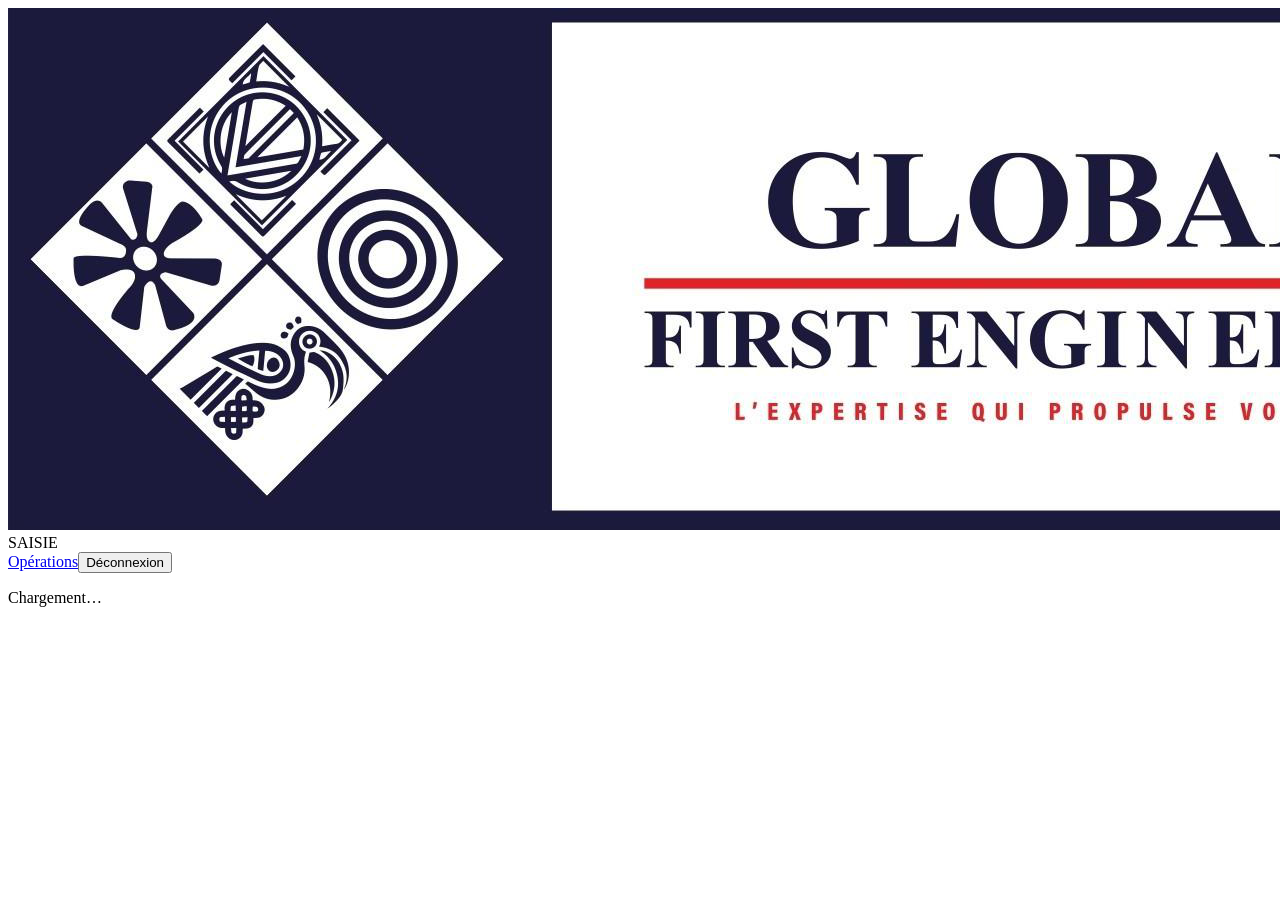
<file: web/saisie.html>
<!doctype html>
<html lang="fr">
<head>
<meta charset="utf-8">
<meta name="viewport" content="width=device-width, initial-scale=1">
<title>GFE — SAISIE (interface client)</title>
</head>
<body>
<header class="bandeau">
  <img src="charte/logo_banniere.png" alt="GFE" onerror="this.style.display='none'">
  <div class="titre" id="titre">SAISIE</div>
  <div class="droite"><span id="qui"></span><a class="bouton" id="retour" href="gestion.html" style="display:none">← Retour GESTION</a><a class="bouton" id="lienOps" href="operations.html">Opérations</a><button id="deco">Déconnexion</button></div>
</header>
<main id="principal"><p class="petit">Chargement…</p></main>
<script type="module">
import * as C from "./assets/stock-core.js";
const { sb, $, esc, F, Q, num, txt, rpc, lireTout, aujourdhui, injecterStyle, formulaireConnexion } = C;
injecterStyle();

const ETAT = { ent: null, ref: null, onglet: null, vue: "client", flash: null };
const TYPES_AUTRES = ["Stock initial", "Entrée (autre)", "Sortie (autre)", "Transfert", "Casse ou perte", "Don ou échantillon", "Consommation interne", "Inventaire (comptage)"];
const CATEGORIES = {
  matiere: ["Matière première", "Marchandise", "Autre stockable"],
  achetable: ["Matière première", "Marchandise", "Autre stockable"],
  vendable: ["Produit fini", "Marchandise"],
  produit: ["Produit fini"],
};

async function demarrer() {
  const { data } = await sb.auth.getSession();
  if (!data.session) { formulaireConnexion($("principal"), demarrer); return; }
  const profil = await lireTout("profils", { filtre: (q) => q.eq("id", data.session.user.id) });
  $("qui").textContent = data.session.user.email;
  $("deco").onclick = async () => { await sb.auth.signOut(); location.reload(); };
  const eid = new URLSearchParams(location.search).get("e");
  const ents = await lireTout("entreprises", { ordre: "nom" });
  if (!ents.length) { $("principal").innerHTML = "<p>Aucune entreprise rattachée à ce compte.</p>"; return; }
  if (!eid && ents.length > 1) {
    $("principal").innerHTML = "<h2>Choisir l'entreprise</h2>" + ents.map((e) => `<p><a href="?e=${e.id}">${esc(e.nom)}</a></p>`).join("");
    return;
  }
  const cible = eid ? ents.find((e) => e.id === eid) : ents[0];
  if (!cible) { $("principal").innerHTML = "<p>Accès refusé à cette entreprise.</p>"; return; }
  // Un comptable qui ouvre ce module depuis GESTION voit l'interface client de son entreprise
  const estComptable = profil[0] && ["comptable","chef_comptable","chef_cabinet"].includes(profil[0].role) && (cible.comptable_id === data.session.user.id || ["chef_comptable","chef_cabinet"].includes(profil[0].role));
  if (estComptable) { ETAT.vue = "comptable"; $("retour").style.display = "inline-block"; $("retour").href = "gestion.html?e=" + cible.id; }
  ETAT.ent = cible;
  await chargerTout();
}

async function chargerTout() {
  const e = ETAT.ent;
  $("titre").textContent = "SAISIE — " + e.nom + (e.code ? " (" + e.code + ")" : "");
  const [sites, coms, vart] = await Promise.all([
    lireTout("sites", { filtre: (q) => q.eq("entreprise_id", e.id), ordre: "nom" }),
    lireTout("commerciaux", { filtre: (q) => q.eq("entreprise_id", e.id).eq("actif", true), ordre: "nom" }),
    lireTout("v_articles_saisie", { filtre: (q) => q.eq("entreprise_id", e.id), ordre: "designation" }),
  ]);
  ETAT.ref = { sites, coms, vart };
  return dessiner();
}

function onglets() {
  const e = ETAT.ent;
  const liste = [];
  if (e.type_activite !== "commerce") liste.push("PRODUCTION");
  liste.push("VENTE", "ACHAT", "AUTRES");
  return liste;
}

async function dessiner() {
  const liste = onglets();
  if (!ETAT.onglet || !liste.includes(ETAT.onglet)) ETAT.onglet = liste[0];
  const nav = `<nav class="onglets">${liste.map((o) => `<button data-o="${o}" class="${o === ETAT.onglet ? "actif" : ""}">${o}</button>`).join("")}</nav>`;
  const bandeau = ETAT.vue === "comptable" ? `<p class="bandeau-cible">Vue client de votre entreprise (vous êtes son comptable). Les saisies se font ici comme pour le client.</p>` : "";
  $("principal").innerHTML = `${bandeau}${nav}<main id="contenu" style="padding:12px 0"></main>`;
  document.querySelectorAll("nav.onglets button").forEach((b) => b.onclick = () => { ETAT.onglet = b.dataset.o; dessiner(); });
  $("contenu").onclick = (ev) => {
    const b = ev.target.closest("button[data-ann],button[data-an]");
    if (!b) return;
    if (b.dataset.ann) { const [table, id] = b.dataset.ann.split("|"); return annulerLigne(table, id); }
    return enregistrerAnalyse(b.dataset.an);
  };
  await ({ PRODUCTION: ecranProduction, VENTE: ecranVente, ACHAT: ecranAchat, AUTRES: ecranAutres })[ETAT.onglet]();
  if (ETAT.flash) { $("contenu").insertAdjacentHTML("afterbegin", ETAT.flash); ETAT.flash = null; }
}

// ---- Helpers d'écran ----
const opt = (liste, val, label) => `<option value="${esc(val)}">${esc(label)}</option>`;
const listeArticles = (cats, par = "") => ETAT.ref.vart.filter((a) => cats.includes(a.nature)).map((a) => opt(0, a.id, a.designation + (a.code ? " (" + a.code + ")" : "")));
const listeSites = (type) => ETAT.ref.sites.filter((s) => !type || type.includes(s.type)).map((s) => opt(0, s.id, s.nom));

function barreControle(lignes) {
  const ko = lignes.filter((l) => !l.valide && !l.annulee).length;
  const an = lignes.filter((l) => l.annulee).length;
  return `<p class="petit">Lignes saisies : ${lignes.length} · dont <b style="color:${ko ? "#b3261e" : "#1e7b34"}">${ko} en erreur</b> · ${an} annulée(s). Seules les lignes OK non annulées sont prises en compte dans le stock.</p>`;
}

function tableau(entetes, lignes) {
  return `<div class="wrap"><table><thead><tr>${entetes.map((h) => `<th>${h}</th>`).join("")}</tr></thead><tbody>${lignes.join("") || `<tr><td colspan="${entetes.length}">Aucune ligne.</td></tr>`}</tbody></table></div>`;
}

// Classe de ligne : annulée (barrée), en erreur (rouge), ou OK
const classeLigne = (l) => (l.annulee ? "annule" : (l.valide ? "" : "ko"));

// Contrôle : OK, erreur GFE, ou annulation avec son motif
function ligneControle(l) {
  if (l.annulee) return `<td class="ctl">Annulée : ${esc(l.motif_annulation || "")}</td>`;
  return `<td class="ctl ${l.valide ? "" : "ko"}">${l.valide ? "OK" : esc(l.controle)}</td>`;
}

// Bouton d'annulation : toute ligne non encore annulée
function actionAnnuler(table, l) {
  return `<td class="act">${l.annulee ? "" : `<button class="danger" data-ann="${table}|${l.id}">Annuler</button>`}</td>`;
}

// Motif obligatoire pour toute annulation (fenêtre modale)
function demanderMotif(titre) {
  return new Promise((resoudre) => {
    const d = document.createElement("dialog");
    d.innerHTML = `<form method="dialog" style="min-width:320px">
      <h3 style="margin-top:0">${esc(titre)}</h3>
      <p class="petit">La ligne reste visible, barrée. Son effet sur le stock est retiré.</p>
      <label>Motif de l'annulation (obligatoire)</label><input id="dl-motif" style="width:100%">
      <div style="margin-top:14px;text-align:right">
        <button class="principal" value="ok">Annuler la ligne</button>
        <button class="secondaire" value="non" formnovalidate>Retour</button>
      </div></form>`;
    document.body.appendChild(d);
    d.addEventListener("close", () => {
      const motif = d.querySelector("#dl-motif").value.trim();
      const ok = d.returnValue === "ok" && motif !== "";
      d.remove();
      resoudre(ok ? motif : null);
    });
    d.showModal();
    d.querySelector("#dl-motif").focus();
  });
}

async function annulerLigne(table, id) {
  const motif = await demanderMotif("Annuler cette ligne");
  if (!motif) return;
  try {
    await rpc("annuler_saisie", { p_table: table, p_id: id, p_motif: motif });
    ETAT.flash = `<div class="msg ok">Ligne annulée. Son effet sur le stock est retiré ; la ligne reste visible.</div>`;
    await chargerTout();
  } catch (err) {
    ETAT.flash = `<div class="msg ko">Annulation refusée : ${esc(err.message)}</div>`;
    dessiner();
  }
}

// Colonnes d'analyse (PARAM B25/B26) : saisies par le comptable seulement
async function enregistrerAnalyse(id) {
  try {
    await rpc("definir_analyse", { p_production: id, p_a1: num($("an1-" + id).value), p_a2: num($("an2-" + id).value) });
    ETAT.flash = `<div class="msg ok">Analyses enregistrées.</div>`;
    await chargerTout();
  } catch (err) {
    ETAT.flash = `<div class="msg ko">${esc(err.message)}</div>`;
    dessiner();
  }
}

function bloc(titre, html) { return `<h3>${titre}</h3>${html}`; }

// Affiche le résultat d'une saisie : la ligne est enregistrée, avec son contrôle
function resultat(r) {
  return r.valide
    ? `<div class="msg ok">Ligne enregistrée : OK.</div>`
    : `<div class="msg ko">Ligne enregistrée en erreur : ${esc(r.controle)}. Elle n'entre pas dans le stock.</div>`;
}

function champs(opts) { return opts.map((o) => o).join(""); }

// ---- PRODUCTION ----
async function ecranProduction() {
  const e = ETAT.ent, nb = e.nb_matieres || 8;
  const lignes = await lireTout("saisies_production", { select: "*, saisies_production_matieres(*)", filtre: (q) => q.eq("entreprise_id", e.id), ordre: "date_saisie" });
  const articles = ETAT.ref.vart;
  const vueComptable = ETAT.vue === "comptable";
  const colsAnalyse = (l) => !vueComptable ? "" : `<td><input id="an1-${l.id}" type="number" step="any" value="${l.analyse1 ?? ""}" style="width:90px"${l.annulee ? " disabled" : ""}></td><td><input id="an2-${l.id}" type="number" step="any" value="${l.analyse2 ?? ""}" style="width:90px"${l.annulee ? " disabled" : ""}></td>`;
  const actionProd = (l) => `<td class="act">${vueComptable && !l.annulee ? `<button class="secondaire" data-an="${l.id}">Enregistrer analyses</button> ` : ""}${l.annulee ? "" : `<button class="danger" data-ann="saisies_production|${l.id}">Annuler</button>`}</td>`;
  const nomA = (id) => (articles.find((a) => a.id === id) || {}).designation || "";
  const nomS = (id) => (ETAT.ref.sites.find((s) => s.id === id) || {}).nom || "";
  const matieres = [];
  for (let k = 1; k <= nb; k++) matieres.push(`
    <div class="ligne-matiere">
      <select id="pm-art-${k}"><option value="">— matière ${k} —</option>${listeArticles(CATEGORIES.matiere).join("")}</select>
      <input id="pm-lot-${k}" placeholder="N° de lot">
      <input id="pm-qte-${k}" type="number" step="any" placeholder="Quantité consommée">
    </div>`);
  $("contenu").innerHTML = `
    ${bloc("Nouvelle fabrication", `
      <p class="petit">Une ligne = une fabrication. Les matières réellement sorties du stock sont à saisir ci-dessous. Mode LOT : lot et quantité du lot saisis une seule fois, sur la première fabrication ; mode QUANTITÉ : quantité prélevée sur chaque ligne.</p>
      <div class="grille">
        <div><label>Date</label><input id="p-date" type="date" value="${aujourdhui()}"></div>
        <div><label>Site (usine)</label><select id="p-site">${listeSites(["Usine"]).join("")}</select></div>
        <div><label>Produit fini</label><select id="p-prod"><option value="">—</option>${listeArticles(CATEGORIES.produit).join("")}</select></div>
        <div><label>Quantité produite</label><input id="p-qte" type="number" step="any"></div>
        ${e.opt_lot ? `<div><label>N° de lot (produit)</label><input id="p-lotp"></div>` : ""}
        ${e.opt_peremption ? `<div><label>Péremption</label><input id="p-per" type="date"></div>` : ""}
        ${e.opt_saisi_par ? `<div><label>Saisi par</label><input id="p-par"></div>` : ""}
        <div style="grid-column:span 2"><label>Remarque</label><input id="p-rem"></div>
      </div>
      <h3>Matières consommées (${nb} max)</h3>${matieres.join("")}
      <button class="principal" id="p-ok">Enregistrer la fabrication</button><div id="p-res"></div>`)}
    ${bloc("Fabrications enregistrées", barreControle(lignes) + tableau(
      ["Date", "Site", "Produit fini", "Quantité", "Matières (article · lot · quantité)", ...(vueComptable ? [esc(e.analyse1_nom), esc(e.analyse2_nom)] : []), "Contrôle", ""],
      lignes.slice().reverse().map((l) => `<tr class="${classeLigne(l)}"><td>${esc(l.date_saisie)}</td><td>${esc(nomS(l.site_id))}</td><td>${esc(nomA(l.produit_id))}</td><td class="num">${Q(l.quantite)}</td><td>${(l.saisies_production_matieres || []).sort((a, b) => a.rang - b.rang).map((m) => esc(nomA(m.matiere_id)) + " · " + esc(m.lot || "") + " · " + Q(m.quantite)).join("<br>")}</td>${colsAnalyse(l)}${ligneControle(l)}${actionProd(l)}</tr>`)))}`;
  $("p-ok").onclick = async () => {
    const matieresArgs = [];
    for (let k = 1; k <= nb; k++) {
      const a = $("pm-art-" + k).value;
      const lot = txt($("pm-lot-" + k).value), q = num($("pm-qte-" + k).value);
      if (!a && (lot || q !== null)) matieresArgs.push({ article: null, lot, quantite: q });
      else if (a) matieresArgs.push({ article: a, lot, quantite: q });
    }
    try {
      const r = await rpc("saisir_production", {
        p_entreprise: e.id, p_date: $("p-date").value, p_site: $("p-site").value, p_produit: txt($("p-prod").value),
        p_quantite: num($("p-qte").value), p_lot: e.opt_lot ? txt($("p-lotp")?.value) : null,
        p_peremption: e.opt_peremption ? txt($("p-per")?.value) : null, p_remarque: txt($("p-rem").value),
        p_saisi_par: e.opt_saisi_par ? txt($("p-par")?.value) : null, p_matieres: matieresArgs,
      });
      ETAT.flash = resultat(r);
      await chargerTout();
    } catch (err) { ETAT.flash = `<div class="msg ko">${esc(err.message)}</div>`; dessiner(); }
  };
}

// ---- VENTE ----
async function ecranVente() {
  const e = ETAT.ent;
  const lignes = await lireTout("saisies_vente", { filtre: (q) => q.eq("entreprise_id", e.id), ordre: "date_saisie" });
  const nomA = (id) => (ETAT.ref.vart.find((a) => a.id === id) || {}).designation || "";
  const nomS = (id) => (ETAT.ref.sites.find((s) => s.id === id) || {}).nom || "";
  const nomC = (id) => (ETAT.ref.coms.find((c) => c.id === id) || {}).nom || "";
  const prixArt = Object.fromEntries(ETAT.ref.vart.map((a) => [a.id, a.prix_vente]));
  $("contenu").innerHTML = `
    ${bloc("Nouvelle vente", `
      <p class="petit">Prix vide = prix de vente de l'article. Le montant se calcule seul.</p>
      <div class="grille">
        <div><label>Date</label><input id="v-date" type="date" value="${aujourdhui()}"></div>
        <div><label>Point de vente</label><select id="v-pv">${listeSites(["Point de vente"]).join("")}</select></div>
        ${e.opt_suivi_commercial ? `<div><label>Commercial</label><select id="v-com"><option value="">—</option>${ETAT.ref.coms.map((c) => opt(0, c.id, c.nom)).join("")}</select></div>` : ""}
        <div><label>Article vendu</label><select id="v-art"><option value="">—</option>${listeArticles(CATEGORIES.vendable).join("")}</select></div>
        <div><label>Quantité</label><input id="v-qte" type="number" step="any"></div>
        <div><label>Prix unitaire (F)</label><input id="v-prix" type="number" step="any" placeholder="prix de l'article"></div>
        <div><label>N° de pièce</label><input id="v-piece"></div>
        ${e.opt_saisi_par ? `<div><label>Saisi par</label><input id="v-par"></div>` : ""}
      </div>
      <button class="principal" id="v-ok">Enregistrer la vente</button><div id="v-res"></div>`)}
    ${bloc("Ventes enregistrées", barreControle(lignes) + tableau(
      ["Date", "Point de vente", e.opt_suivi_commercial ? "Commercial" : "", "Article", "Quantité", "Prix", "Montant", "Pièce", "Contrôle", ""].filter((x) => x !== ""),
      lignes.slice().reverse().map((l) => `<tr class="${classeLigne(l)}"><td>${esc(l.date_saisie)}</td><td>${esc(nomS(l.point_id))}</td>${e.opt_suivi_commercial ? `<td>${esc(nomC(l.commercial_id))}</td>` : ""}<td>${esc(nomA(l.article_id))}</td><td class="num">${Q(l.quantite)}</td><td class="num">${F(l.prix_unitaire)}</td><td class="num">${F(l.montant)}</td><td>${esc(l.piece || "")}</td>${ligneControle(l)}${actionAnnuler("saisies_vente", l)}</tr>`)))}`;
  $("v-art").onchange = () => { const p = prixArt[$("v-art").value]; $("v-prix").placeholder = p ? "prix de l'article : " + F(p) : "prix de l'article"; };
  $("v-ok").onclick = async () => {
    try {
      const r = await rpc("saisir_vente", {
        p_entreprise: e.id, p_date: $("v-date").value, p_point: $("v-pv").value,
        p_commercial: e.opt_suivi_commercial ? txt($("v-com").value) : null, p_article: txt($("v-art").value),
        p_quantite: num($("v-qte").value), p_prix: num($("v-prix").value), p_piece: txt($("v-piece").value),
        p_saisi_par: e.opt_saisi_par ? txt($("v-par")?.value) : null,
      });
      ETAT.flash = resultat(r);
      await chargerTout();
    } catch (err) { ETAT.flash = `<div class="msg ko">${esc(err.message)}</div>`; dessiner(); }
  };
}

// ---- ACHAT ----
async function ecranAchat() {
  const e = ETAT.ent;
  const lignes = await lireTout("saisies_achat", { filtre: (q) => q.eq("entreprise_id", e.id), ordre: "date_saisie" });
  const nomA = (id) => (ETAT.ref.vart.find((a) => a.id === id) || {}).designation || "";
  const nomS = (id) => (ETAT.ref.sites.find((s) => s.id === id) || {}).nom || "";
  $("contenu").innerHTML = `
    ${bloc("Nouvel achat", `
      <div class="grille">
        <div><label>Date</label><input id="a-date" type="date" value="${aujourdhui()}"></div>
        <div><label>Site de réception</label><select id="a-site">${listeSites().join("")}</select></div>
        <div><label>Article</label><select id="a-art"><option value="">—</option>${listeArticles(CATEGORIES.achetable).join("")}</select></div>
        <div><label>Quantité</label><input id="a-qte" type="number" step="any"></div>
        <div><label>Prix unitaire d'achat (F)</label><input id="a-prix" type="number" step="any"></div>
        ${e.opt_lot ? `<div><label>N° de lot</label><input id="a-lot"></div>` : ""}
        ${e.opt_peremption ? `<div><label>Péremption</label><input id="a-per" type="date"></div>` : ""}
        <div><label>N° de pièce</label><input id="a-piece"></div>
        ${e.opt_saisi_par ? `<div><label>Saisi par</label><input id="a-par"></div>` : ""}
      </div>
      <button class="principal" id="a-ok">Enregistrer l'achat</button><div id="a-res"></div>`)}
    ${bloc("Achats enregistrés", barreControle(lignes) + tableau(
      ["Date", "Site", "Article", "Quantité", "Prix unitaire", "Montant", "Pièce", "Contrôle", ""],
      lignes.slice().reverse().map((l) => `<tr class="${classeLigne(l)}"><td>${esc(l.date_saisie)}</td><td>${esc(nomS(l.site_id))}</td><td>${esc(nomA(l.article_id))}</td><td class="num">${Q(l.quantite)}</td><td class="num">${F(l.prix_unitaire)}</td><td class="num">${F(l.montant)}</td><td>${esc(l.piece || "")}</td>${ligneControle(l)}${actionAnnuler("saisies_achat", l)}</tr>`)))}`;
  $("a-ok").onclick = async () => {
    try {
      const r = await rpc("saisir_achat", {
        p_entreprise: e.id, p_date: $("a-date").value, p_site: $("a-site").value, p_article: txt($("a-art").value),
        p_quantite: num($("a-qte").value), p_prix: num($("a-prix").value), p_lot: e.opt_lot ? txt($("a-lot")?.value) : null,
        p_peremption: e.opt_peremption ? txt($("a-per")?.value) : null, p_piece: txt($("a-piece").value),
        p_saisi_par: e.opt_saisi_par ? txt($("a-par")?.value) : null,
      });
      ETAT.flash = resultat(r);
      await chargerTout();
    } catch (err) { ETAT.flash = `<div class="msg ko">${esc(err.message)}</div>`; dessiner(); }
  };
}

// ---- AUTRES ----
async function ecranAutres() {
  const e = ETAT.ent;
  const lignes = await lireTout("saisies_autres", { filtre: (q) => q.eq("entreprise_id", e.id), ordre: "date_saisie" });
  const nomA = (id) => (ETAT.ref.vart.find((a) => a.id === id) || {}).designation || "";
  const nomS = (id) => (ETAT.ref.sites.find((s) => s.id === id) || {}).nom || "";
  $("contenu").innerHTML = `
    ${bloc("Autre mouvement", `
      <p class="petit">Stock initial : à la date de début, motif « Reprise du stock de départ ». Inventaire : saisissez la quantité réellement comptée ; l'écart est calculé seul.</p>
      <div class="grille">
        <div><label>Date</label><input id="o-date" type="date" value="${aujourdhui()}"></div>
        <div><label>Site</label><select id="o-site">${listeSites().join("")}</select></div>
        <div><label>Type</label><select id="o-type">${TYPES_AUTRES.map((t) => opt(0, t, t)).join("")}</select></div>
        <div><label>Article</label><select id="o-art"><option value="">—</option>${ETAT.ref.vart.map((a) => opt(0, a.id, a.designation)).join("")}</select></div>
        <div><label>Quantité (comptée pour un inventaire)</label><input id="o-qte" type="number" step="any"></div>
        ${e.opt_destination ? `<div><label>Site de destination (transfert)</label><select id="o-dest"><option value="">—</option>${ETAT.ref.sites.map((s) => opt(0, s.id, s.nom)).join("")}</select></div>` : ""}
        ${e.opt_lot ? `<div><label>N° de lot</label><input id="o-lot"></div>` : ""}
        ${e.opt_peremption ? `<div><label>Péremption</label><input id="o-per" type="date"></div>` : ""}
        <div><label>Motif</label><input id="o-motif"></div>
        <div style="grid-column:span 2"><label>Remarque</label><input id="o-rem"></div>
        ${e.opt_saisi_par ? `<div><label>Saisi par</label><input id="o-par"></div>` : ""}
      </div>
      <button class="principal" id="o-ok">Enregistrer</button><div id="o-res"></div>`)}
    ${bloc("Autres mouvements enregistrés", barreControle(lignes) + tableau(
      ["Date", "Site", "Type", "Article", "Quantité", "Destination", "Motif", "Contrôle", ""],
      lignes.slice().reverse().map((l) => `<tr class="${classeLigne(l)}"><td>${esc(l.date_saisie)}</td><td>${esc(nomS(l.site_id))}</td><td>${esc(l.type)}</td><td>${esc(nomA(l.article_id))}</td><td class="num">${Q(l.quantite)}</td><td>${esc(nomS(l.site_destination_id))}</td><td>${esc(l.motif || "")}</td>${ligneControle(l)}${actionAnnuler("saisies_autres", l)}</tr>`)))}`;
  $("o-ok").onclick = async () => {
    try {
      const r = await rpc("saisir_autres", {
        p_entreprise: e.id, p_date: $("o-date").value, p_site: $("o-site").value, p_type: $("o-type").value,
        p_article: txt($("o-art").value), p_quantite: num($("o-qte").value),
        p_destination: e.opt_destination ? txt($("o-dest")?.value) : null, p_lot: e.opt_lot ? txt($("o-lot")?.value) : null,
        p_peremption: e.opt_peremption ? txt($("o-per")?.value) : null, p_motif: txt($("o-motif").value),
        p_remarque: txt($("o-rem").value), p_saisi_par: e.opt_saisi_par ? txt($("o-par")?.value) : null,
      });
      ETAT.flash = resultat(r);
      await chargerTout();
    } catch (err) { ETAT.flash = `<div class="msg ko">${esc(err.message)}</div>`; dessiner(); }
  };
}

demarrer().catch((err) => { $("principal").innerHTML = `<div class="msg ko">${esc(err.message)}</div>`; });
</script>
</body>
</html>
</file>
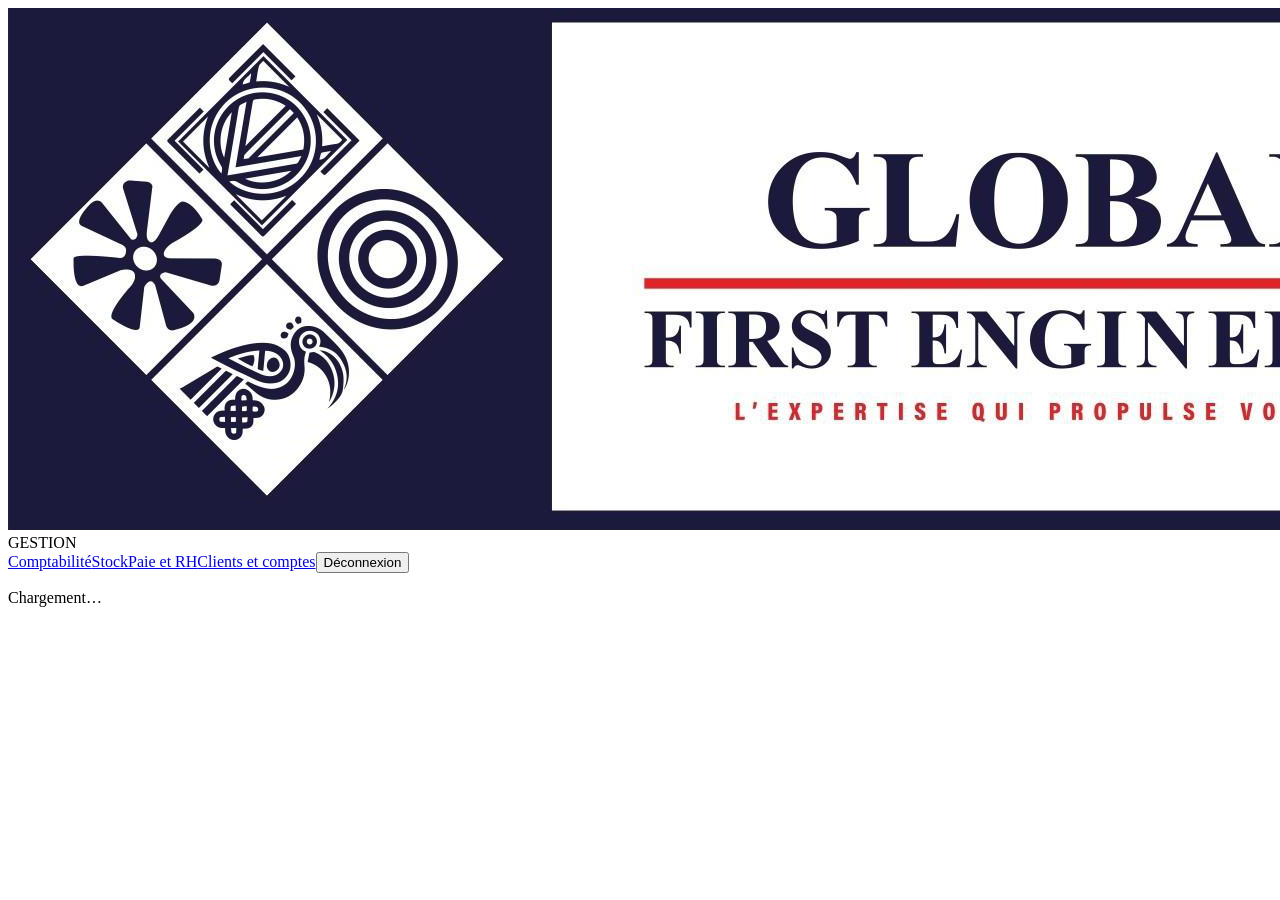
<file: web/stock.html>
<!doctype html>
<html lang="fr"><head><meta charset="utf-8"><title>GFE — Stock</title>
<meta http-equiv="refresh" content="0; url=gestion.html"></head>
<body style="font-family:Arial,sans-serif;padding:40px"><p>Ce module a été remplacé : <a href="gestion.html">GESTION (comptable)</a> · <a href="saisie.html">SAISIE (client)</a>.</p></body></html>
</file>
